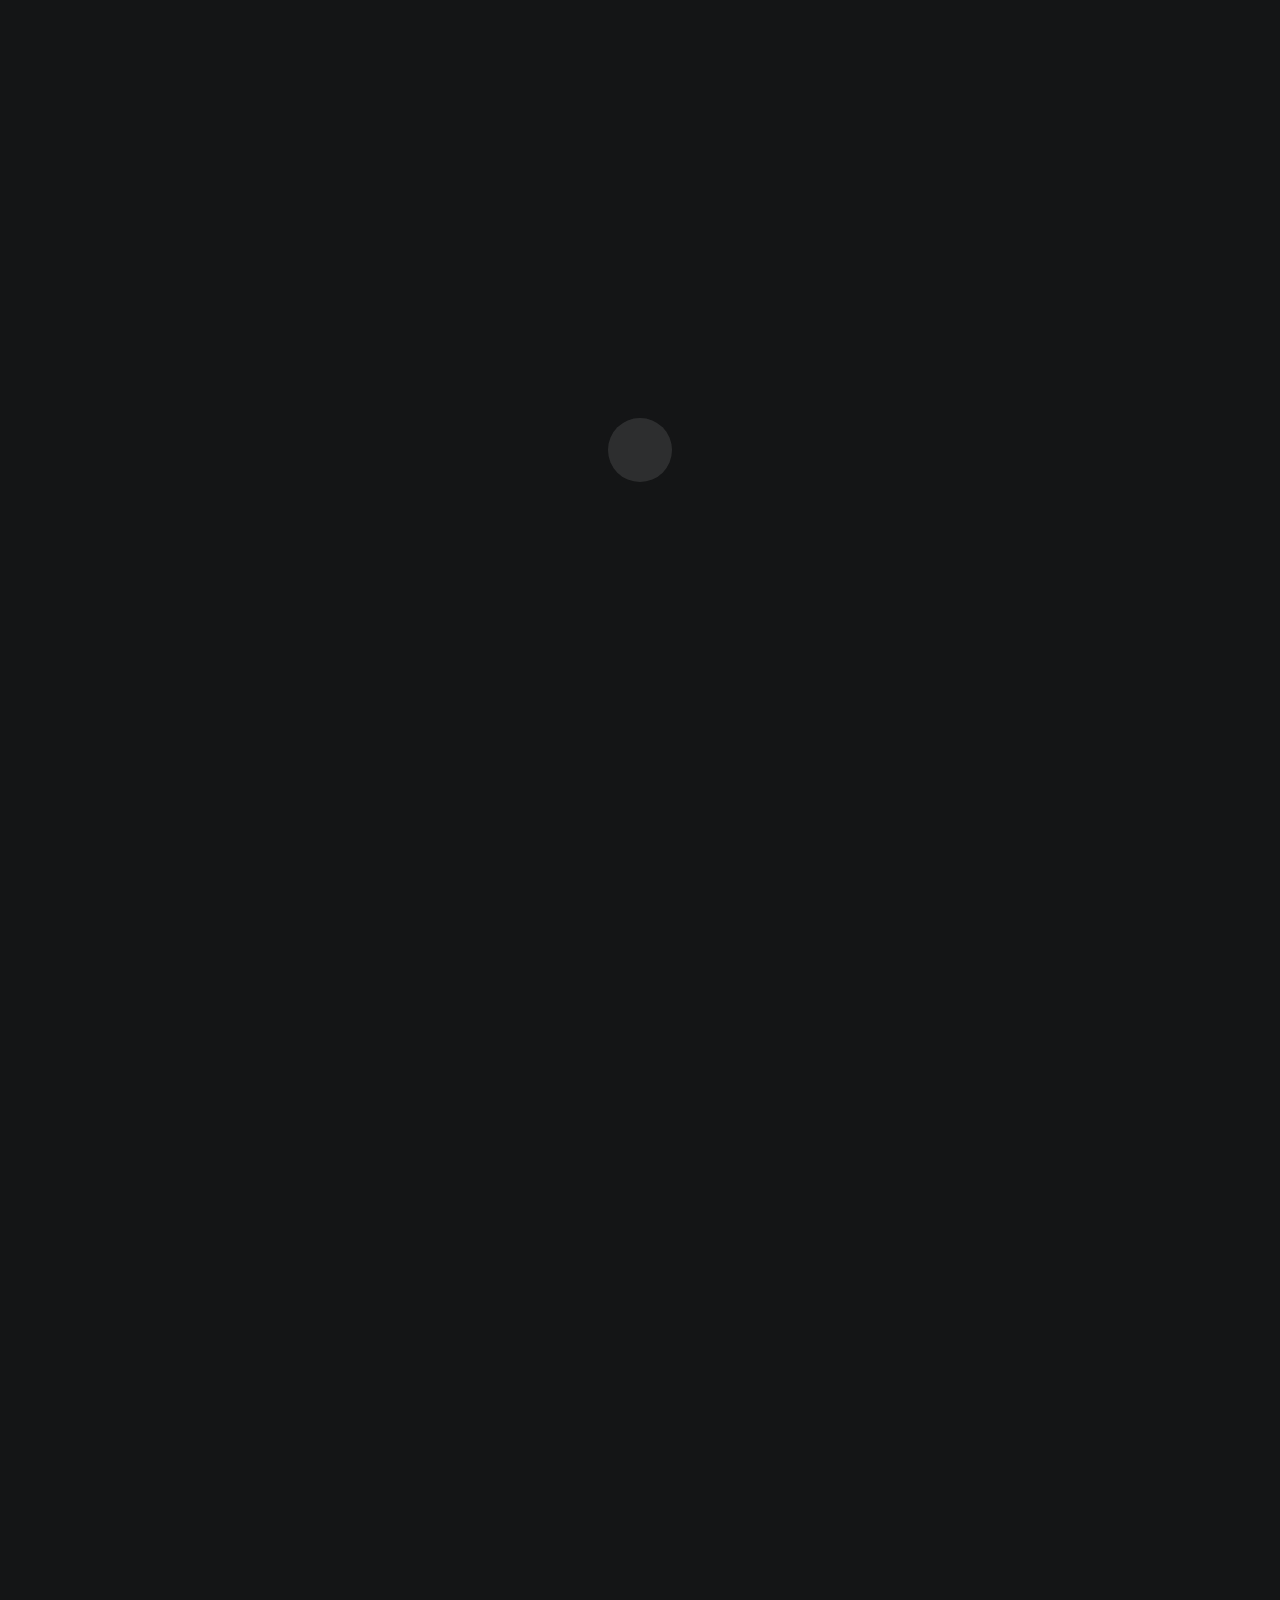
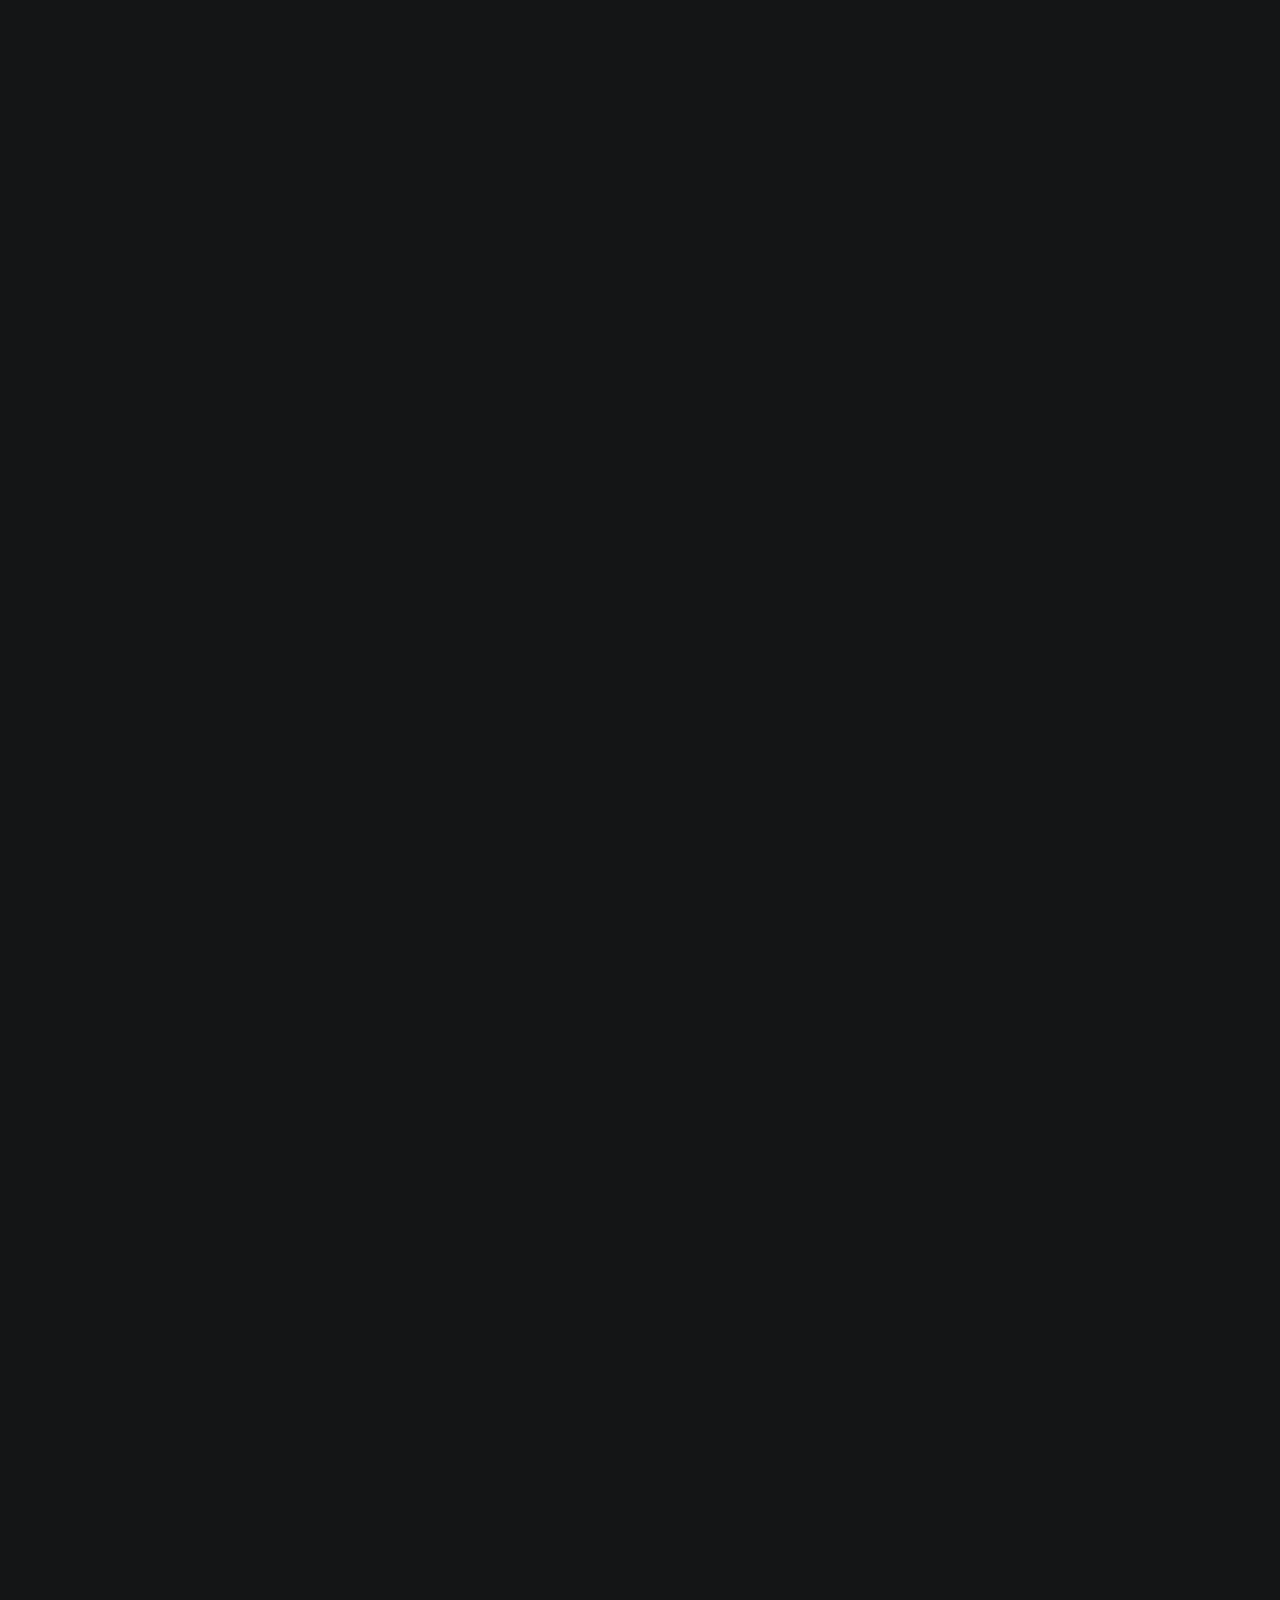
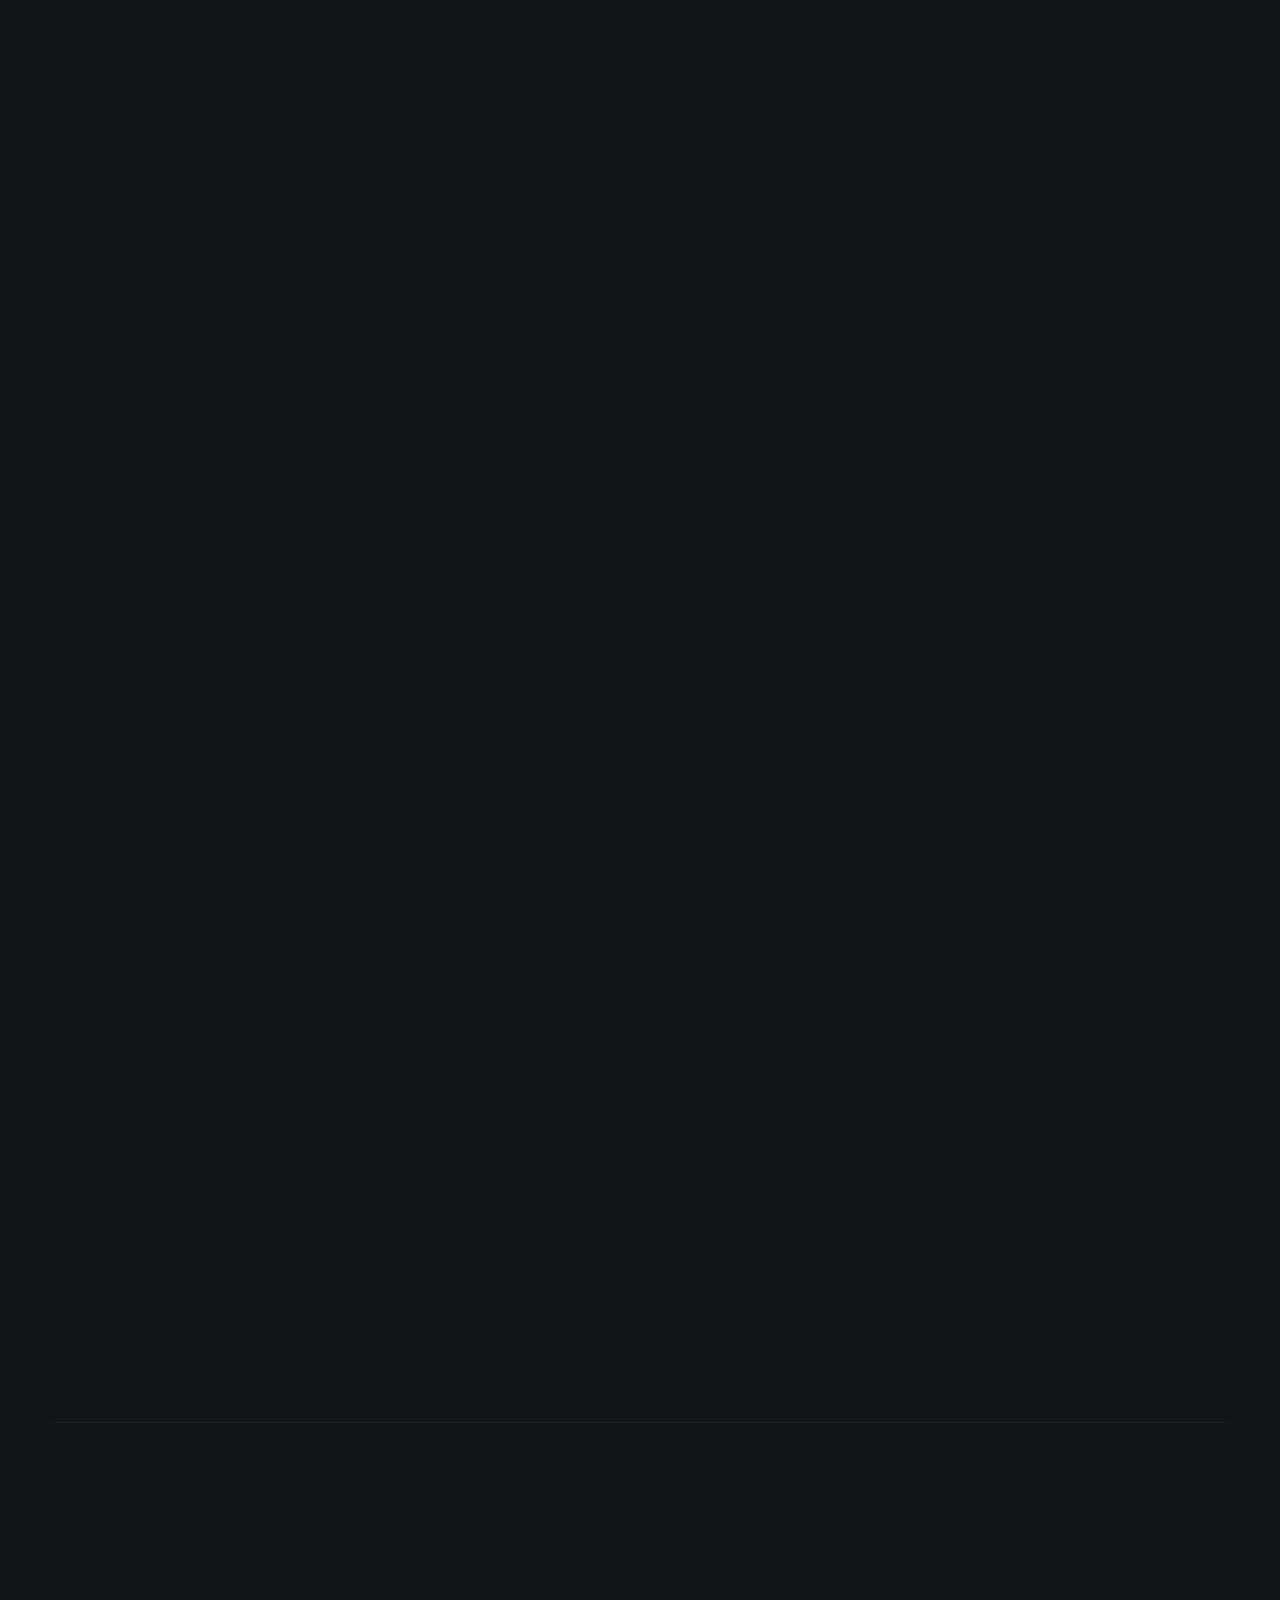
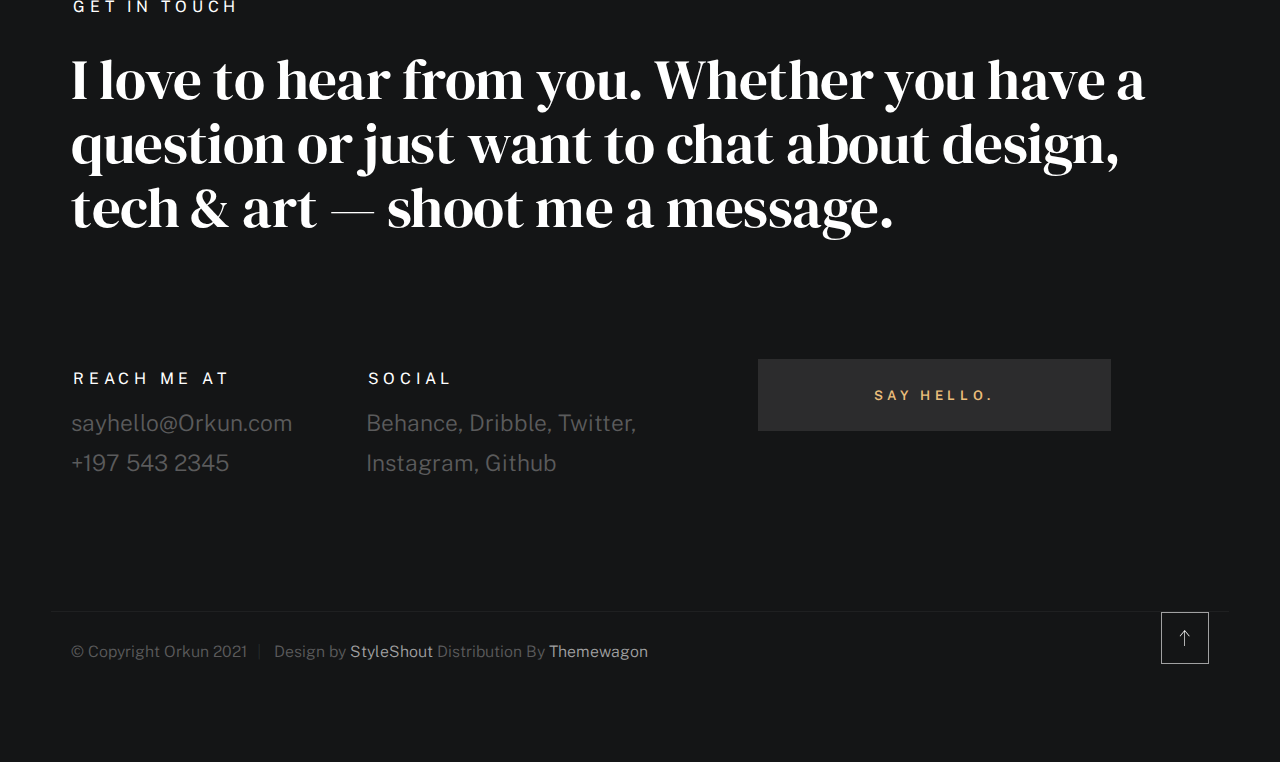
<file: index.html>
<!DOCTYPE html>
<html class="no-js ss-preload" lang="en">
<head>

    <!--- basic page needs
    ================================================== -->
    <meta charset="utf-8">
    <title>Orkun</title>
    <meta name="description" content="">
    <meta name="author" content="">

    <!-- mobile specific metas
    ================================================== -->
    <meta name="viewport" content="width=device-width, initial-scale=1">

    <!-- CSS
    ================================================== -->
    <link rel="stylesheet" href="css/vendor.css">
    <link rel="stylesheet" href="css/styles.css">

    <!-- favicons
    ================================================== -->
    <link rel="apple-touch-icon" sizes="180x180" href="apple-touch-icon.png">
    <link rel="icon" type="image/png" sizes="32x32" href="favicon-32x32.png">
    <link rel="icon" type="image/png" sizes="16x16" href="favicon-16x16.png">
    <link rel="manifest" href="site.webmanifest">

</head>

<body id="top">


    <!-- # preloader
    ================================================== -->
    <div id="preloader">
        <div id="loader">
        </div>
    </div>


    <!-- # page wrap
    ================================================== -->
    <div class="s-pagewrap">

        <div class="circles">
            <span></span>
            <span></span>
            <span></span>
            <span></span>
            <span></span>
        </div>


        <!-- ## site header 
        ================================================== -->
        <header class="s-header">

            <div class="header-mobile">
                <span class="mobile-home-link"><a href="index.html">Orkun.</a></span>
                <a class="mobile-menu-toggle" href="#0"><span>Menu</span></a>
            </div>

            <div class="row wide main-nav-wrap">
                <nav class="column lg-12 main-nav">
                    <ul>
                        <li><a href="index.html" class="home-link">Orkun.</a></li>
                        <li class="current"><a href="#intro" class="smoothscroll">Intro</a></li>
                        <li><a href="#about" class="smoothscroll">About</a></li>
                        <li><a href="#works" class="smoothscroll">Works</a></li>
                        <li><a href="#contact" class="smoothscroll">Say Hello</a></li>
                    </ul>
                </nav>
            </div>

        </header> <!-- end s-header -->


        <!-- ## main content
        ==================================================- -->
        <main class="s-content">


            <!-- ### intro
            ================================================== -->
            <section id="intro" class="s-intro target-section">

                <div class="row intro-content wide">

                    <div class="column">
                        <div class="text-pretitle with-line">
                            Hello World
                        </div>

                        <h1 class="text-huge-title">
                            I am Orkun, <br>
                            a Web application developer <br>
                            based in Switzerland.
                        </h1>
                    </div>

                    <ul class="intro-social">
                        <li><a href="#0">Twitter</a></li>
                        <li><a href="#0">Github</a></li>
                        <li><a href="#0">Instagram</a></li>
                    </ul>

                </div> <!-- end intro content -->

                <a href="#about" class="intro-scrolldown smoothscroll">
                    <svg width="24" height="24" viewBox="0 0 24 24" xmlns="http://www.w3.org/2000/svg" fill-rule="evenodd" clip-rule="evenodd"><path d="M11 21.883l-6.235-7.527-.765.644 7.521 9 7.479-9-.764-.645-6.236 7.529v-21.884h-1v21.883z"/></svg>
                </a>

            </section> <!-- end s-intro -->


            <!-- ### about
            ================================================== -->
            <section id="about" class="s-about target-section">


                <div class="row about-info wide" data-animate-block>

                    <div class="column lg-6 md-12 about-info__pic-block">
                        <img src="images/about-photo.jpg" 
                             srcset="images/about-photo.jpg 1x, images/about-photo@2x.jpg 2x" alt="" class="about-info__pic" data-animate-el>
                    </div>

                    <div class="column lg-6 md-12">
                        <div class="about-info__text" >

                            <h2 class="text-pretitle with-line" data-animate-el>
                                About
                            </h2>
                            <p class="attention-getter" data-animate-el>
                                Lorem ipsum dolor sit amet, consectetur adipiscing elit, sed do eiusmod 
                                tempor incididunt ut labore et dolore magna aliqua. Ut enim ad minim 
                                veniam, quis nostrud exercitation ullamco laboris nisi ut aliquip ex 
                                ea commodo consequat. Duis aute irure dolor in reprehenderit in voluptate 
                                velit esse cillum dolore eu fugiat nulla pariatur.
                            </p>
                            <a href="#0" class="btn btn--medium u-fullwidth" data-animate-el>Download CV</a>

                        </div>
                    </div>
                </div> <!-- about-info -->


                <div class="row about-expertise" data-animate-block>
                    <div class="column lg-12">

                        <h2 class="text-pretitle" data-animate-el>Expertise</h2>

                        <ul class="skills-list h1" data-animate-el>
                            <li>PHP</li>
                            <li>HTML</li>
                            <li>CSS</li>
                            <li>JS</li>
                            <li>ProcessWire</li>
                            <li>Webdev</li>
                        </ul>

                    </div>
                </div> <!-- end about-expertise -->


                <div class="row about-timelines" data-animate-block>

                    <div class="column lg-6 tab-12">

                        <h2 class="text-pretitle" data-animate-el>
                            Experience
                        </h2>

                        <div class="timeline" data-animate-el>

                            <div class="timeline__block">
                                <div class="timeline__bullet"></div>
                                <div class="timeline__header">
                                    <h4 class="timeline__title">Dropbox</h3>
                                    <h5 class="timeline__meta">Product Designer</h5>
                                    <p class="timeline__timeframe">August 2019 - Present</p>
                                </div>
                                <div class="timeline__desc">
                                    <p>Lorem ipsum Occaecat do esse ex et dolor culpa nisi ex in magna consectetur nisi cupidatat laboris esse eiusmod deserunt aute do quis velit esse sed Ut proident cupidatat nulla esse cillum laborum occaecat nostrud sit dolor incididunt amet est occaecat nisi.</p>
                                </div>
                            </div>
    
                            <div class="timeline__block">
                                <div class="timeline__bullet"></div>
                                <div class="timeline__header">
                                    <h4 class="timeline__title">Microsoft</h4>
                                    <h5 class="timeline__meta">Frontend Developer</h5>
                                    <p class="timeline__timeframe">August 2016 - July 2019</p>
                                </div>
                                <div class="timeline__desc">
                                    <p>Lorem ipsum Occaecat do esse ex et dolor culpa nisi ex in magna consectetur nisi cupidatat laboris esse eiusmod deserunt aute do quis velit esse sed Ut proident cupidatat nulla esse cillum laborum occaecat nostrud sit dolor incididunt amet est occaecat nisi.</p>
                                </div>
                            </div>
    
                        </div> <!-- end timeline -->

                    </div> <!-- end column -->

                    <div class="column lg-6 tab-12">

                        <h2 class="text-pretitle" data-animate-el>
                            Education
                        </h2>

                        <div class="timeline" data-animate-el>

                            <div class="timeline__block">
                                <div class="timeline__bullet"></div>
                                <div class="timeline__header">
                                    <h4 class="timeline__title">University of Life</h3>
                                    <h5 class="timeline__meta">Master in Graphic Design</h5>
                                    <p class="timeline__timeframe">April 2015</p>
                                </div>
                                <div class="timeline__desc">
                                    <p>Lorem ipsum Occaecat do esse ex et dolor culpa nisi ex in magna consectetur nisi cupidatat laboris esse eiusmod deserunt aute do quis velit esse sed Ut proident cupidatat nulla esse cillum laborum occaecat nostrud sit dolor incididunt amet est occaecat nisi.</p>
                                </div>
                            </div>
    
                            <div class="timeline__block">
                                <div class="timeline__bullet"></div>
                                <div class="timeline__header">
                                    <h4 class="timeline__title">School of Cool Designers</h4>
                                    <h5 class="timeline__meta">B.A. Degree in Graphic Design</h5>
                                    <p class="timeline__timeframe">August 2012</p>
                                </div>
                                <div class="timeline__desc">
                                    <p>Lorem ipsum Occaecat do esse ex et dolor culpa nisi ex in magna consectetur nisi cupidatat laboris esse eiusmod deserunt aute do quis velit esse sed Ut proident cupidatat nulla esse cillum laborum occaecat nostrud sit dolor incididunt amet est occaecat nisi.</p>
                                </div>
                            </div>
    
                        </div> <!-- end timeline -->
                        
                    </div> <!-- end column -->


                </div> <!-- end about-timelines -->

            </section> <!-- end s-about -->


            <!-- ### works
            ================================================== -->
            <section id="works" class="s-works target-section">


                <div class="row works-portfolio">

                    <div class="column lg-12" data-animate-block>

                        <h2 class="text-pretitle" data-animate-el>
                            Recent Works
                        </h2>
                        <p class="h1" data-animate-el>
                            Here are some of my favorite projects I have done lately. Feel free to check them out.
                        </p>
    
                        <ul class="folio-list row block-lg-one-half block-stack-on-1000">

                            <li class="folio-list__item column" data-animate-el>
                                <a class="folio-list__item-link" href="#modal-01">
                                    <div class="folio-list__item-pic">
                                        <img src="images/portfolio/fuji.jpg"
                                             srcset="images/portfolio/fuji.jpg 1x, images/portfolio/fuji@2x.jpg 2x"  alt="">
                                    </div>
                                    
                                    <div class="folio-list__item-text">
                                        <div class="folio-list__item-cat">
                                            Website
                                        </div>
                                        <div class="folio-list__item-title">
                                            Retro Camera.
                                        </div>
                                    </div>
                                </a>
                                <a class="folio-list__proj-link" href="#" title="project link">
                                    <svg width="15" height="15" viewBox="0 0 15 15" fill="none" xmlns="http://www.w3.org/2000/svg"><path d="M8.14645 3.14645C8.34171 2.95118 8.65829 2.95118 8.85355 3.14645L12.8536 7.14645C13.0488 7.34171 13.0488 7.65829 12.8536 7.85355L8.85355 11.8536C8.65829 12.0488 8.34171 12.0488 8.14645 11.8536C7.95118 11.6583 7.95118 11.3417 8.14645 11.1464L11.2929 8H2.5C2.22386 8 2 7.77614 2 7.5C2 7.22386 2.22386 7 2.5 7H11.2929L8.14645 3.85355C7.95118 3.65829 7.95118 3.34171 8.14645 3.14645Z" fill="currentColor" fill-rule="evenodd" clip-rule="evenodd"></path></svg>
                                </a>
                            </li> <!--end folio-list__item -->

                            <li class="folio-list__item column" data-animate-el>
                                <a class="folio-list__item-link" href="#modal-02">
                                    <div class="folio-list__item-pic">
                                        <img src="images/portfolio/lamp.jpg" 
                                             srcset="images/portfolio/lamp.jpg 1x, images/portfolio/lamp@2x.jpg 2x" alt="">
                                    </div>
                                    
                                    <div class="folio-list__item-text">
                                        <div class="folio-list__item-cat">
                                            Product Design
                                        </div>
                                        <div class="folio-list__item-title">
                                            The White Lamp.
                                        </div>
                                    </div>
                                </a>
                                <a class="folio-list__proj-link" href="#" title="project link">
                                    <svg width="15" height="15" viewBox="0 0 15 15" fill="none" xmlns="http://www.w3.org/2000/svg"><path d="M8.14645 3.14645C8.34171 2.95118 8.65829 2.95118 8.85355 3.14645L12.8536 7.14645C13.0488 7.34171 13.0488 7.65829 12.8536 7.85355L8.85355 11.8536C8.65829 12.0488 8.34171 12.0488 8.14645 11.8536C7.95118 11.6583 7.95118 11.3417 8.14645 11.1464L11.2929 8H2.5C2.22386 8 2 7.77614 2 7.5C2 7.22386 2.22386 7 2.5 7H11.2929L8.14645 3.85355C7.95118 3.65829 7.95118 3.34171 8.14645 3.14645Z" fill="currentColor" fill-rule="evenodd" clip-rule="evenodd"></path></svg>
                                </a>
                            </li> <!--end folio-list__item -->

                            <li class="folio-list__item column" data-animate-el>
                                <a class="folio-list__item-link" href="#modal-03">
                                    <div class="folio-list__item-pic">
                                        <img src="images/portfolio/rucksack.jpg" 
                                             srcset="images/portfolio/rucksack.jpg 1x, images/portfolio/rucksack@2x.jpg 2x" alt="">
                                    </div>
                                    
                                    <div class="folio-list__item-text">
                                        <div class="folio-list__item-cat">
                                            Branding
                                        </div>
                                        <div class="folio-list__item-title">
                                            Rucksuck.
                                        </div>
                                    </div>
                                </a>
                                <a class="folio-list__proj-link" href="#" title="project link">
                                    <svg width="15" height="15" viewBox="0 0 15 15" fill="none" xmlns="http://www.w3.org/2000/svg"><path d="M8.14645 3.14645C8.34171 2.95118 8.65829 2.95118 8.85355 3.14645L12.8536 7.14645C13.0488 7.34171 13.0488 7.65829 12.8536 7.85355L8.85355 11.8536C8.65829 12.0488 8.34171 12.0488 8.14645 11.8536C7.95118 11.6583 7.95118 11.3417 8.14645 11.1464L11.2929 8H2.5C2.22386 8 2 7.77614 2 7.5C2 7.22386 2.22386 7 2.5 7H11.2929L8.14645 3.85355C7.95118 3.65829 7.95118 3.34171 8.14645 3.14645Z" fill="currentColor" fill-rule="evenodd" clip-rule="evenodd"></path></svg>
                                </a>
                            </li> <!--end folio-list__item -->

                            <li class="folio-list__item column" data-animate-el>
                                <a class="folio-list__item-link" href="#modal-04">
                                    <div class="folio-list__item-pic">
                                        <img src="images/portfolio/skaterboy.jpg"
                                             srcset="images/portfolio/skaterboy.jpg 1x, images/portfolio/skaterboy@2x.jpg 2x" alt="">
                                    </div>
                                    
                                    <div class="folio-list__item-text">
                                        <div class="folio-list__item-cat">
                                            Website
                                        </div>
                                        <div class="folio-list__item-title">
                                            Since Day One.
                                        </div>
                                    </div>
                                </a>
                                <a class="folio-list__proj-link" href="#" title="project link">
                                    <svg width="15" height="15" viewBox="0 0 15 15" fill="none" xmlns="http://www.w3.org/2000/svg"><path d="M8.14645 3.14645C8.34171 2.95118 8.65829 2.95118 8.85355 3.14645L12.8536 7.14645C13.0488 7.34171 13.0488 7.65829 12.8536 7.85355L8.85355 11.8536C8.65829 12.0488 8.34171 12.0488 8.14645 11.8536C7.95118 11.6583 7.95118 11.3417 8.14645 11.1464L11.2929 8H2.5C2.22386 8 2 7.77614 2 7.5C2 7.22386 2.22386 7 2.5 7H11.2929L8.14645 3.85355C7.95118 3.65829 7.95118 3.34171 8.14645 3.14645Z" fill="currentColor" fill-rule="evenodd" clip-rule="evenodd"></path></svg>
                                </a>
                            </li> <!--end folio-list__item -->

                            <li class="folio-list__item column" data-animate-el>
                                <a class="folio-list__item-link" href="#modal-05">
                                    <div class="folio-list__item-pic">
                                        <img src="images/portfolio/sanddunes.jpg" 
                                             srcset="images/portfolio/sanddunes.jpg 1x, images/portfolio/sanddunes@2x.jpg 2x" alt="">
                                    </div>
                                    
                                    <div class="folio-list__item-text">
                                        <div class="folio-list__item-cat">
                                            Illustration
                                        </div>
                                        <div class="folio-list__item-title">
                                            Sand Dunes.
                                        </div>
                                    </div>
                                </a>
                                <a class="folio-list__proj-link" href="#" title="project link">
                                    <svg width="15" height="15" viewBox="0 0 15 15" fill="none" xmlns="http://www.w3.org/2000/svg"><path d="M8.14645 3.14645C8.34171 2.95118 8.65829 2.95118 8.85355 3.14645L12.8536 7.14645C13.0488 7.34171 13.0488 7.65829 12.8536 7.85355L8.85355 11.8536C8.65829 12.0488 8.34171 12.0488 8.14645 11.8536C7.95118 11.6583 7.95118 11.3417 8.14645 11.1464L11.2929 8H2.5C2.22386 8 2 7.77614 2 7.5C2 7.22386 2.22386 7 2.5 7H11.2929L8.14645 3.85355C7.95118 3.65829 7.95118 3.34171 8.14645 3.14645Z" fill="currentColor" fill-rule="evenodd" clip-rule="evenodd"></path></svg>
                                </a>
                            </li> <!--end folio-list__item -->

                            <li class="folio-list__item column" data-animate-el>
                                <a class="folio-list__item-link" href="#modal-06">
                                    <div class="folio-list__item-pic">
                                        <img src="images/portfolio/minimalismo.jpg" 
                                             srcset="images/portfolio/minimalismo.jpg 1x, images/portfolio/minimalismo@2x.jpg 2x" alt="">
                                    </div>
                                    
                                    <div class="folio-list__item-text">
                                        <div class="folio-list__item-cat">
                                            Branding
                                        </div>
                                        <div class="folio-list__item-title">
                                            Minimalismo.
                                        </div>
                                    </div>
                                </a>
                                <a class="folio-list__proj-link" href="#" title="project link">
                                    <svg width="15" height="15" viewBox="0 0 15 15" fill="none" xmlns="http://www.w3.org/2000/svg"><path d="M8.14645 3.14645C8.34171 2.95118 8.65829 2.95118 8.85355 3.14645L12.8536 7.14645C13.0488 7.34171 13.0488 7.65829 12.8536 7.85355L8.85355 11.8536C8.65829 12.0488 8.34171 12.0488 8.14645 11.8536C7.95118 11.6583 7.95118 11.3417 8.14645 11.1464L11.2929 8H2.5C2.22386 8 2 7.77614 2 7.5C2 7.22386 2.22386 7 2.5 7H11.2929L8.14645 3.85355C7.95118 3.65829 7.95118 3.34171 8.14645 3.14645Z" fill="currentColor" fill-rule="evenodd" clip-rule="evenodd"></path></svg>
                                </a>
                            </li> <!--end folio-list__item -->

                        </ul> <!-- end folio-list -->

                    </div> <!-- end column -->


                    <!-- Modal Templates Popup
                    -------------------------------------------- -->
                    <div id="modal-01" hidden>
                        <div class="modal-popup">
                            <img src="images/portfolio/gallery/g-fuji.jpg" alt="">
                
                            <div class="modal-popup__desc">
                                <h5>Retro Camera</h5>
                                <p>Odio soluta enim quos sit asperiores rerum rerum repudiandae cum. Vel voluptatem alias qui assumenda iure et expedita voluptatem. Ratione officiis quae.</p>
                                <ul class="modal-popup__cat">
                                    <li>Branding</li>
                                    <li>Product Design</li>
                                </ul>
                            </div>
                
                            <a href="https://www.behance.net/" class="modal-popup__details">Project link</a>
                        </div>
                    </div> <!-- end modal -->

                    <div id="modal-02" hidden>
                        <div class="modal-popup">
                            <img src="images/portfolio/gallery/g-lamp.jpg" alt="">
                
                            <div class="modal-popup__desc">
                                <h5>The White Lamp</h5>
                                <p>Proin gravida nibh vel velit auctor aliquet. Aenean sollicitudin, lorem quis bibendum auctor, nisi elit consequat ipsum, nec sagittis sem nibh id elit.</p>
                                <ul class="modal-popup__cat">
                                    <li>Branding</li>
                                </ul>
                            </div>
                
                            <a href="https://www.behance.net/" class="modal-popup__details">Project link</a>
                        </div>
                    </div> <!-- end modal -->

                    <div id="modal-03" hidden>
                        <div class="modal-popup">
                            <img src="images/portfolio/gallery/g-rucksack.jpg" alt="">
                
                            <div class="modal-popup__desc">
                                <h5>Rucksuck</h5>
                                <p>Exercitationem reprehenderit quod explicabo consequatur aliquid ut magni ut. Deleniti quo corrupti illum velit eveniet ratione necessitatibus ipsam mollitia.</p>
                                <ul class="modal-popup__cat">
                                    <li>Product Design</li>
                                </ul>
                            </div>
                
                            <a href="https://www.behance.net/" class="modal-popup__details">Project link</a>
                        </div>
                    </div> <!-- end modal -->

                    <div id="modal-04" hidden>
                        <div class="modal-popup">
                            <img src="images/portfolio/gallery/g-skaterboy.jpg" alt="">
                
                            <div class="modal-popup__desc">
                                <h5>Since Day One</h5>
                                <p>Dolores velit qui quos nobis. Aliquam delectus voluptas quos possimus non voluptatem voluptas voluptas. Est doloribus eligendi porro doloribus voluptatum.</p>
                                <ul class="modal-popup__cat">
                                    <li>Website</li>
                                </ul>
                            </div>
                
                            <a href="https://www.behance.net/" class="modal-popup__details">Project link</a>
                        </div>
                    </div> <!-- end modal -->

                    <div id="modal-05" hidden>
                        <div class="modal-popup">

                            <img src="images/portfolio/gallery/g-sanddunes.jpg" alt="">
                
                            <div class="modal-popup__desc">
                                <h5>Sand Dunes</h5>
                                <p>Proin gravida nibh vel velit auctor aliquet. Aenean sollicitudin, lorem quis bibendum auctor, nisi elit consequat ipsum, nec sagittis sem nibh id elit.</p>
                                <ul class="modal-popup__cat">
                                    <li>Illustration</li>
                                </ul>
                            </div>
                
                            <a href="https://www.behance.net/" class="modal-popup__details">Project link</a>
                        </div>
                    </div> <!-- end modal -->

                    <div id="modal-06" hidden>
                        <div class="modal-popup">
                            <img src="images/portfolio/gallery/g-minimalismo.jpg" alt="">
                
                            <div class="modal-popup__desc">
                                <h5>Minimalismo</h5>
                                <p>Quisquam vel libero consequuntur autem voluptas. Qui aut vero. Omnis fugit mollitia cupiditate voluptas. Aenean sollicitudin, lorem quis bibendum auctor.</p>
                                <ul class="modal-popup__cat">
                                    <li>Branding</li>
                                    <li>Product Design</li>
                                </ul>
                            </div>
                
                            <a href="https://www.behance.net/" class="modal-popup__details">Project link</a>
                        </div>
                    </div> <!-- end modal -->

                </div> <!-- end works-portfolio -->


                <div class="row testimonials">
                    <div class="column lg-12" data-animate-block>
        
                        <div class="swiper-container testimonial-slider" data-animate-el>
        
                            <div class="swiper-wrapper">

                                <div class="testimonial-slider__slide swiper-slide">
                                    <div class="testimonial-slider__author">
                                        <img src="images/avatars/user-02.jpg" alt="Author image" class="testimonial-slider__avatar">
                                        <cite class="testimonial-slider__cite">
                                            <strong>Tim Cook</strong>
                                            <span>CEO, Apple</span>
                                        </cite>
                                    </div>
                                    <p>
                                    Molestiae incidunt consequatur quis ipsa autem nam sit enim magni. Voluptas tempore rem. 
                                    Explicabo a quaerat sint autem dolore ducimus ut consequatur neque.  Nisi dolores quaerat fuga rem nihil nostrum.
                                    Laudantium quia consequatur molestias delectus culpa.
                                    </p>
                                </div> <!-- end testimonial-slider__slide -->
                
                                <div class="testimonial-slider__slide swiper-slide">
                                    <div class="testimonial-slider__author">
                                        <img src="images/avatars/user-03.jpg" alt="Author image" class="testimonial-slider__avatar">
                                        <cite class="testimonial-slider__cite">
                                            <strong>Sundar Pichai</strong>
                                            <span>CEO, Google</span>
                                        </cite>
                                    </div>
                                    <p>
                                    Excepturi nam cupiditate culpa doloremque deleniti repellat. Veniam quos repellat voluptas animi adipisci.
                                    Nisi eaque consequatur. Voluptatem dignissimos ut ducimus accusantium perspiciatis.
                                    Quasi voluptas eius distinctio. Atque eos maxime.
                                    </p>
                                </div> <!-- end testimonial-slider__slide -->
                
                                <div class="testimonial-slider__slide swiper-slide">
                                    <div class="testimonial-slider__author">
                                        <img src="images/avatars/user-01.jpg" alt="Author image" class="testimonial-slider__avatar">
                                        <cite class="testimonial-slider__cite">
                                            <strong>Satya Nadella</strong>
                                            <span>CEO, Microsoft</span>
                                        </cite>
                                    </div>
                                    <p>
                                    Repellat dignissimos libero. Qui sed at corrupti expedita voluptas odit. Nihil ea quia nesciunt. Ducimus aut sed ipsam.  
                                    Autem eaque officia cum exercitationem sunt voluptatum accusamus. Quasi voluptas eius distinctio.
                                    Voluptatem dignissimos ut.
                                    </p>
                                </div> <!-- end testimonial-slider__slide -->
        
                                <div class="testimonial-slider__slide swiper-slide">
                                    <div class="testimonial-slider__author">
                                        <img src="images/avatars/user-06.jpg" alt="Author image" class="testimonial-slider__avatar">
                                        <cite class="testimonial-slider__cite">
                                            <strong>Jeff Bezos</strong>
                                            <span>CEO, Amazon</span>
                                        </cite>
                                    </div>
                                    <p>
                                    Nunc interdum lacus sit amet orci. Vestibulum dapibus nunc ac augue. Fusce vel dui. In ac felis 
                                    quis tortor malesuada pretium. Curabitur vestibulum aliquam leo. Qui sed at corrupti expedita voluptas odit. 
                                    Nihil ea quia nesciunt. Ducimus aut sed ipsam.
                                    </p>
                                </div> <!-- end testimonial-slider__slide -->
            
                            </div> <!-- end swiper-wrapper -->
        
                            <div class="swiper-pagination"></div>
        
                        </div> <!-- end swiper-container -->
        
                    </div> <!-- end column -->
                </div> <!-- end row testimonials -->

            </section> <!-- end s-works -->


            <!-- ### contact
            ================================================== -->
            <section id="contact" class="s-contact target-section">

                <div class="row contact-top">
                    <div class="column lg-12">
                        <h2 class="text-pretitle">
                            Get In Touch
                        </h2>

                        <p class="h1">
                            I love to hear from you.
                            Whether you have a question or just 
                            want to chat about design, tech & art — shoot me a message.
                        </p>
                    </div>
                </div> <!-- end contact-top -->

                <div class="row contact-bottom">
                    <div class="column lg-3 md-5 tab-6 stack-on-550 contact-block">
                        <h3 class="text-pretitle">Reach me at</h3>
                        <p class="contact-links">
                            <a href="mailto:sayhello@Orkun.com" class="mailtoui">sayhello@Orkun.com</a> <br>
                            <a href="tel:+1975432345">+197 543 2345</a>
                        </p>
                    </div>
                    <div class="column lg-4 md-5 tab-6 stack-on-550 contact-block">
                        <h3 class="text-pretitle">Social</h3>
                        <ul class="contact-social">
                            <li><a href="#0">Behance</a></li>
                            <li><a href="#0">Dribble</a></li>
                            <li><a href="#0">Twitter</a></li>
                            <li><a href="#0">Instagram</a></li>
                            <li><a href="#0">Github</a></li>
                        </ul>
                    </div>
                    <div class="column lg-4 md-12 contact-block">
                        <a href="mailto:sayhello@Orkun.com" class="mailtoui btn btn--medium u-fullwidth contact-btn">Say Hello.</a>
                    </div>
                </div> <!-- end contact-bottom -->

            </section> <!-- end contact -->

        </main> <!-- end s-content -->


        <!-- ## footer
        ================================================== -->
        <footer class="s-footer">

            <div class="row">
                <div class="column ss-copyright">
                    <span>© Copyright Orkun 2021</span> 
                    <span>Design by <a href="https://www.styleshout.com/">StyleShout</a> Distribution By <a href="https://themewagon.com">Themewagon</a></span>
                </div>

                <div class="ss-go-top">
                    <a class="smoothscroll" title="Back to Top" href="#top">
                        <svg xmlns="http://www.w3.org/2000/svg" viewBox="0 0 24 24" fill-rule="evenodd" clip-rule="evenodd"><path d="M11 2.206l-6.235 7.528-.765-.645 7.521-9 7.479 9-.764.646-6.236-7.53v21.884h-1v-21.883z"/></svg>
                    </a>
                </div>
            </div>

        </footer> <!-- end s-footer -->

    </div> <!-- end -s-pagewrap -->


    <!-- Java Script
    ================================================== -->
    <script src="js/plugins.js"></script>
    <script src="js/main.js"></script>

</body>
</html>
</file>
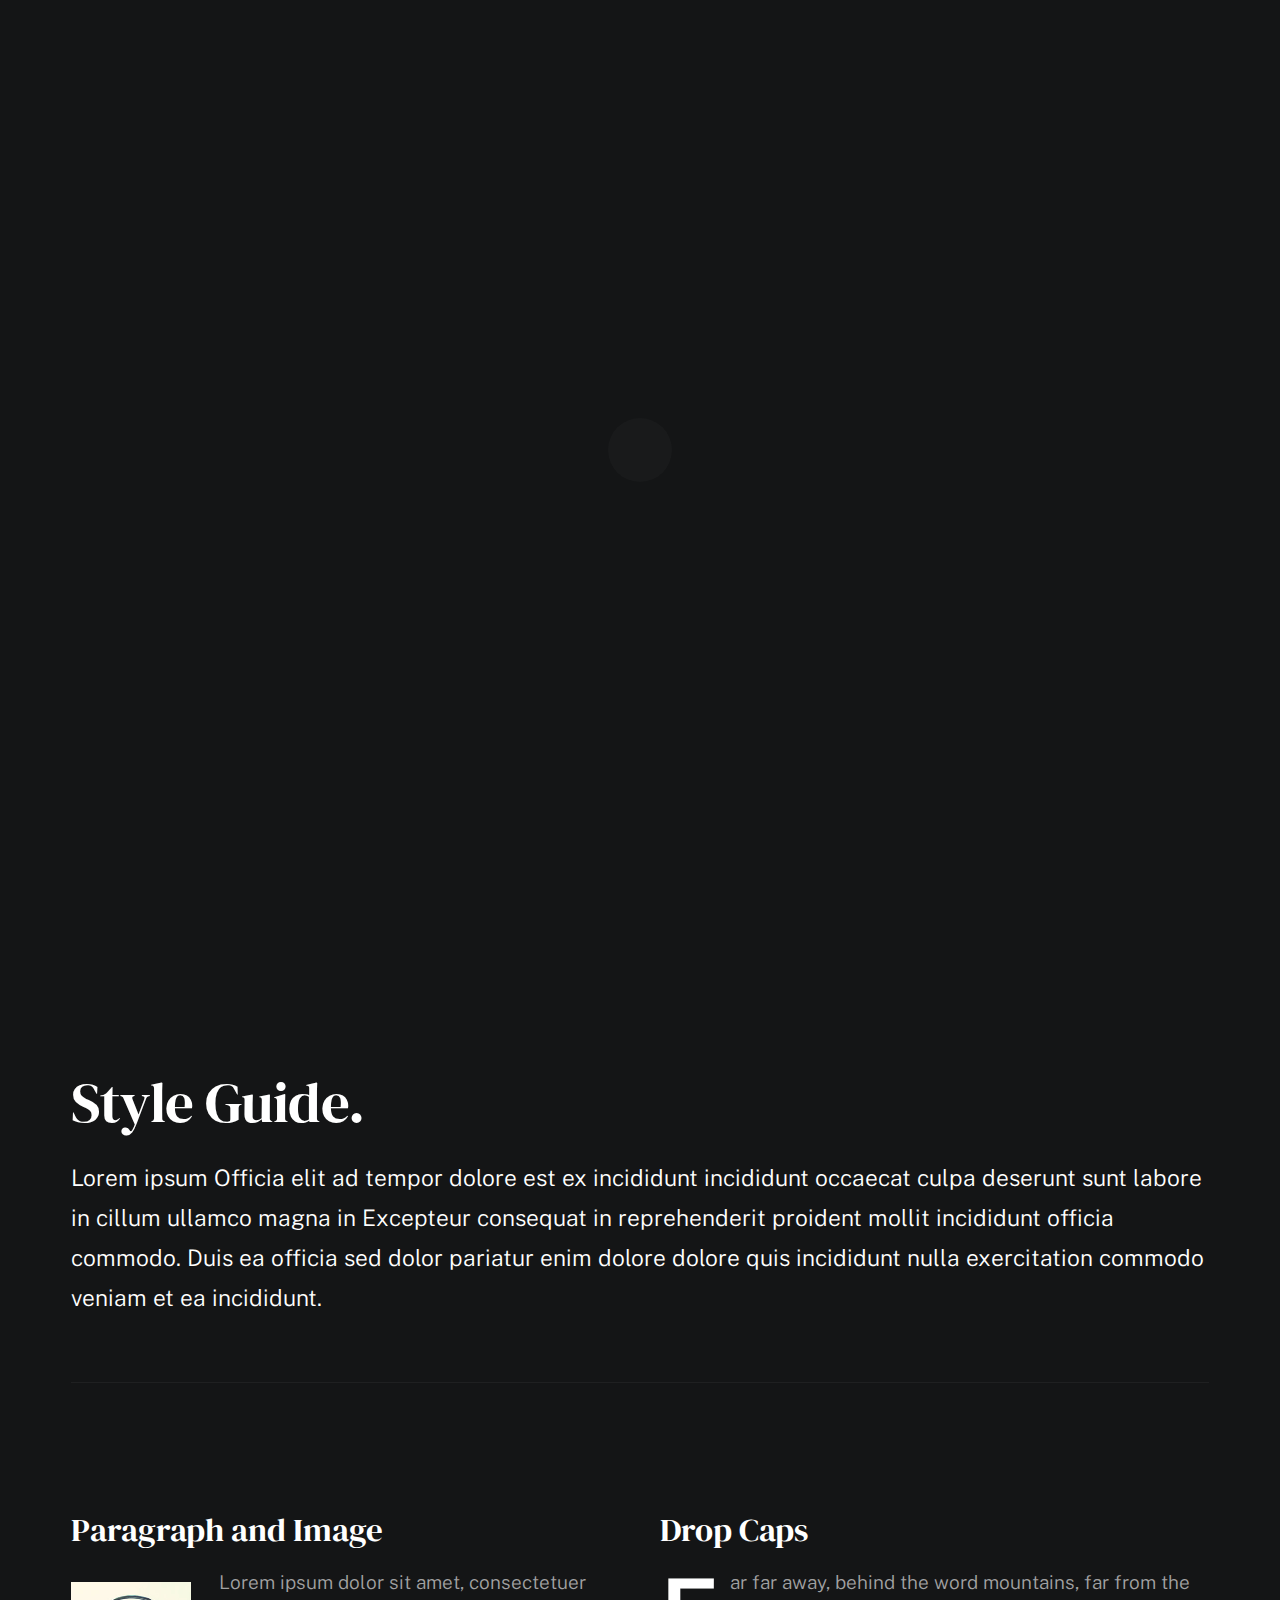
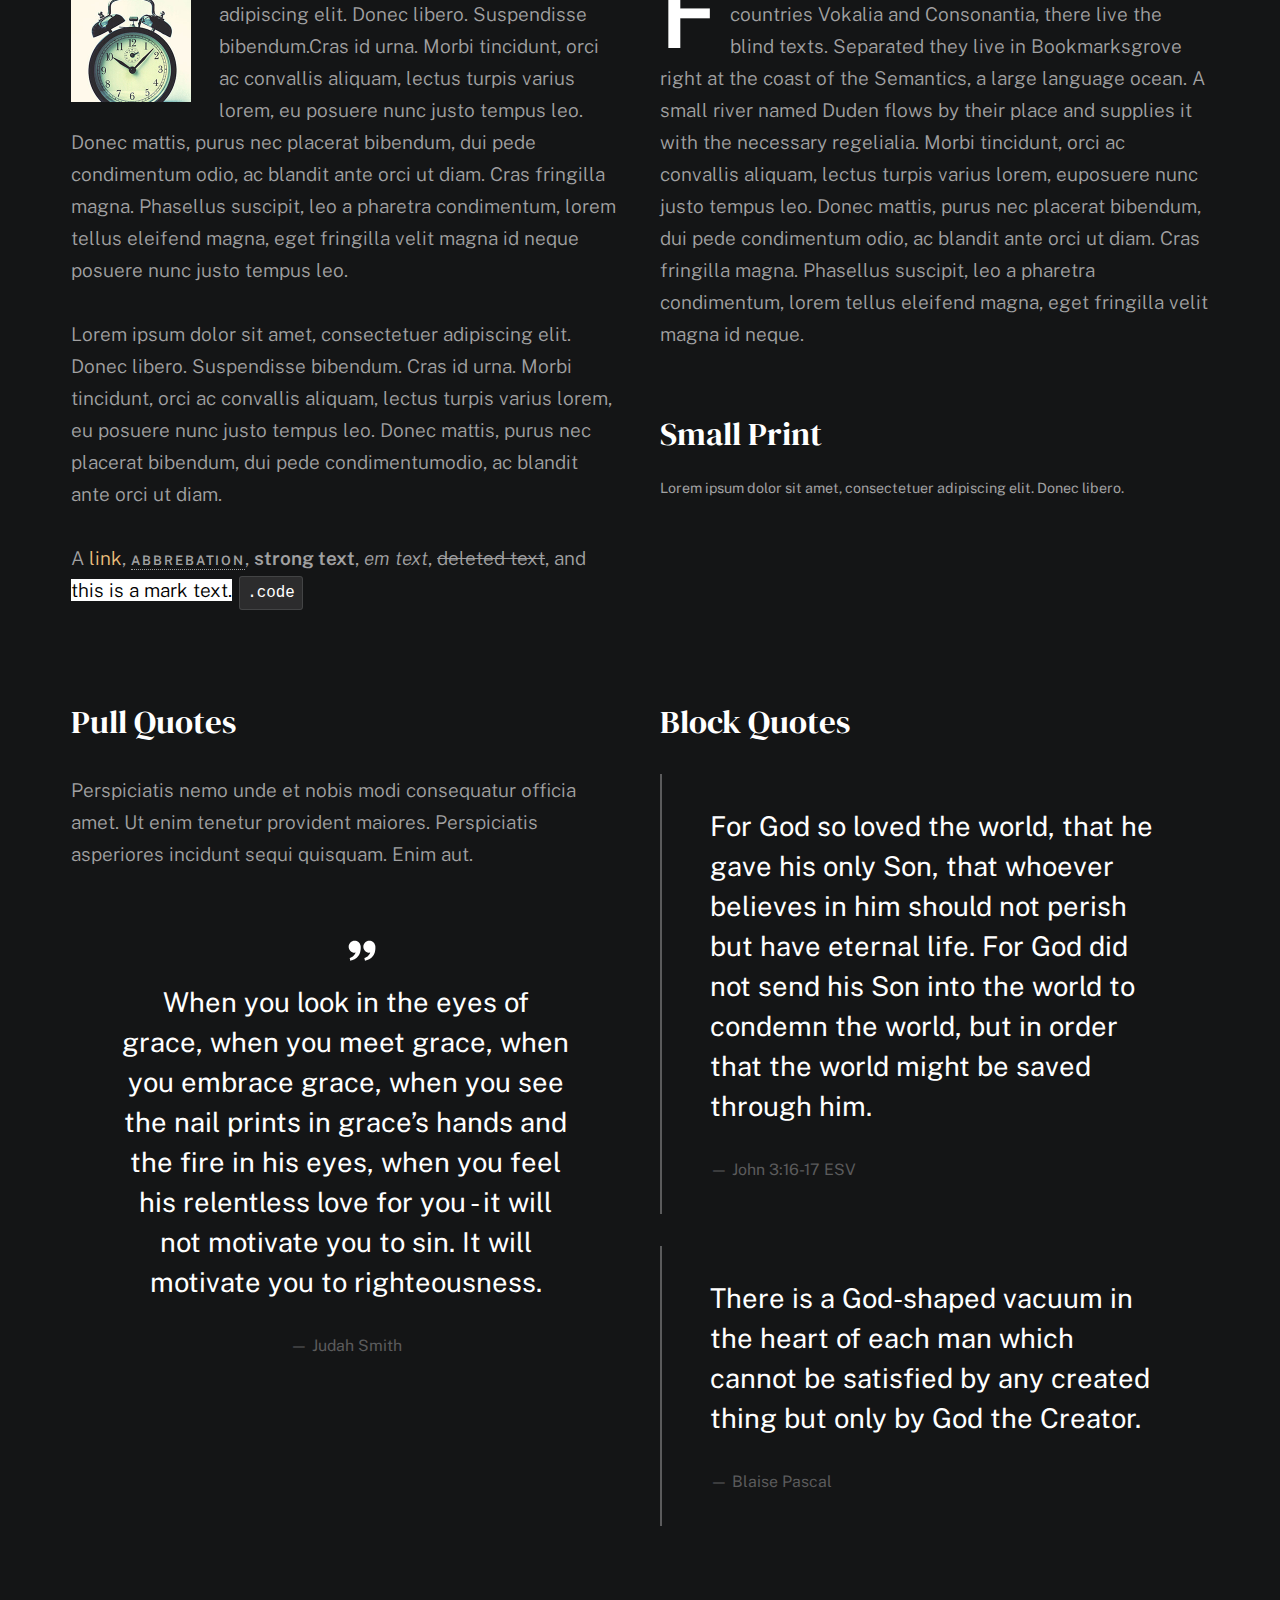
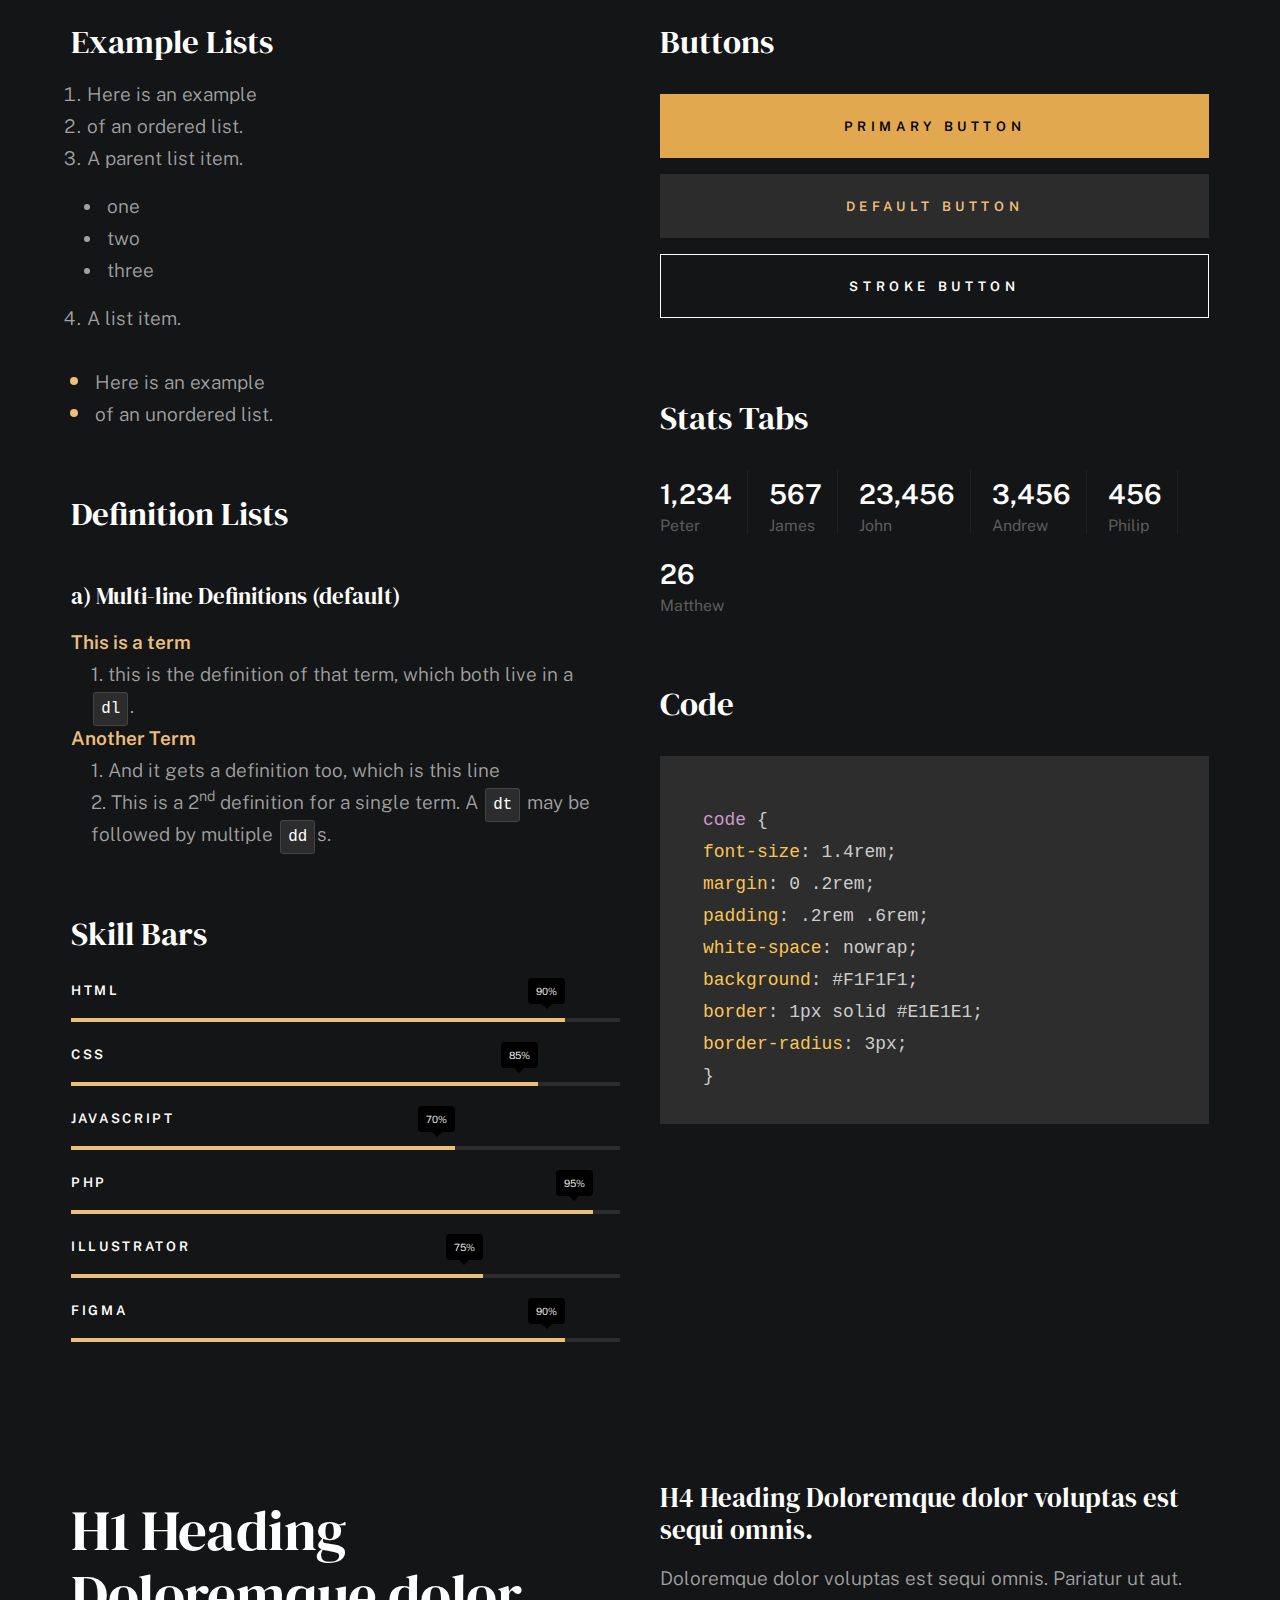
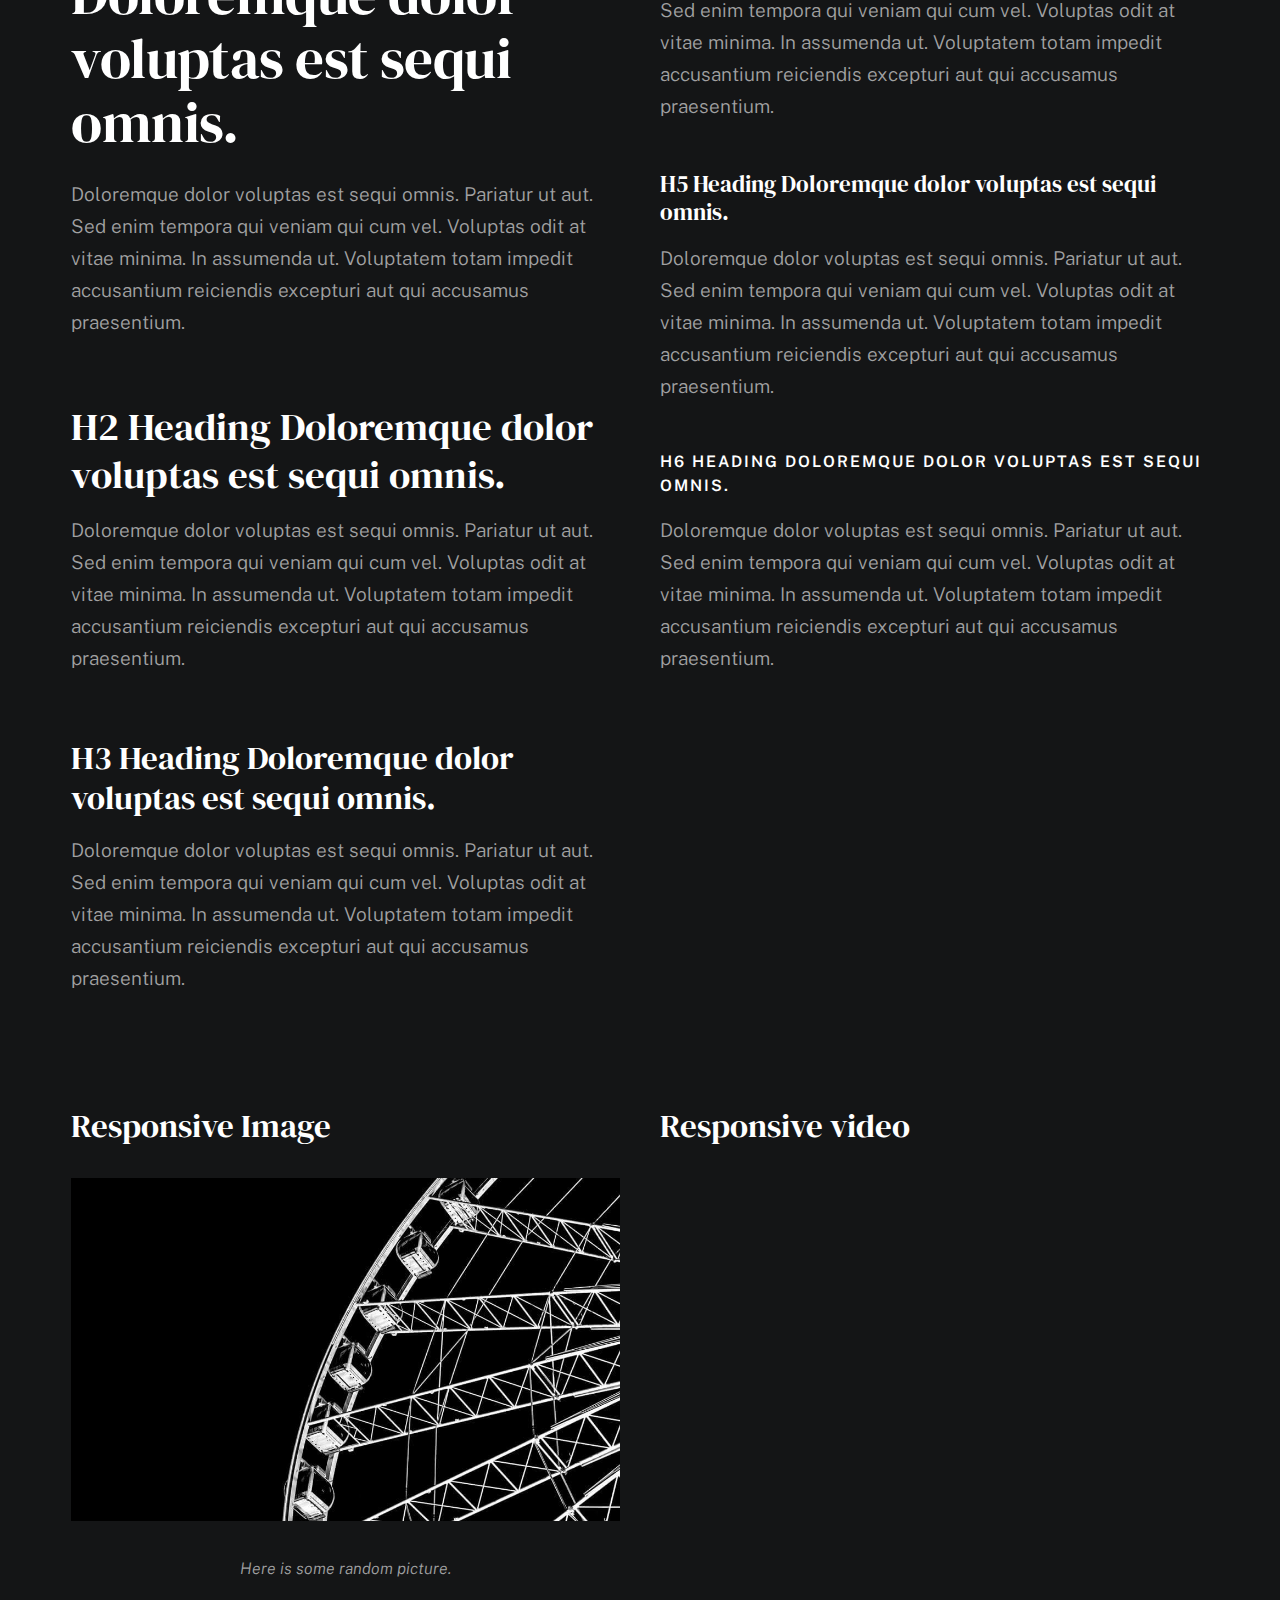
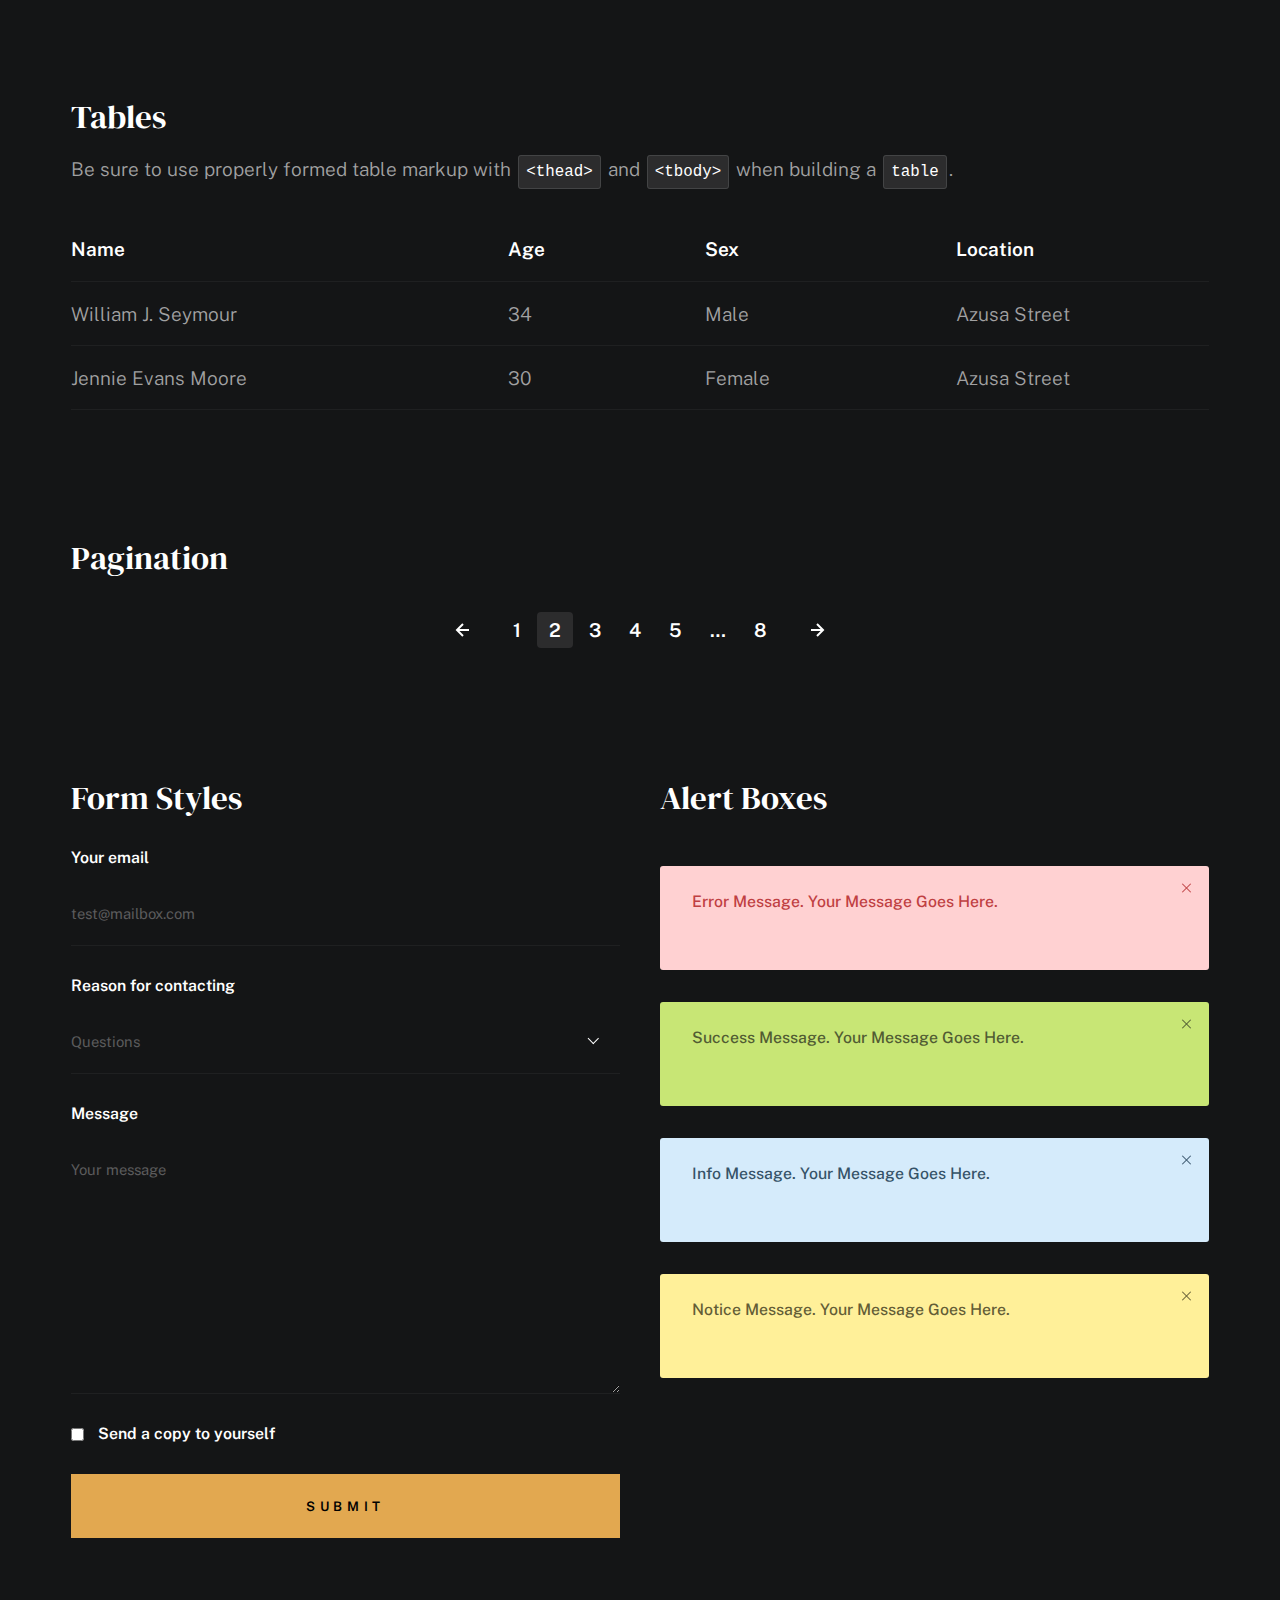
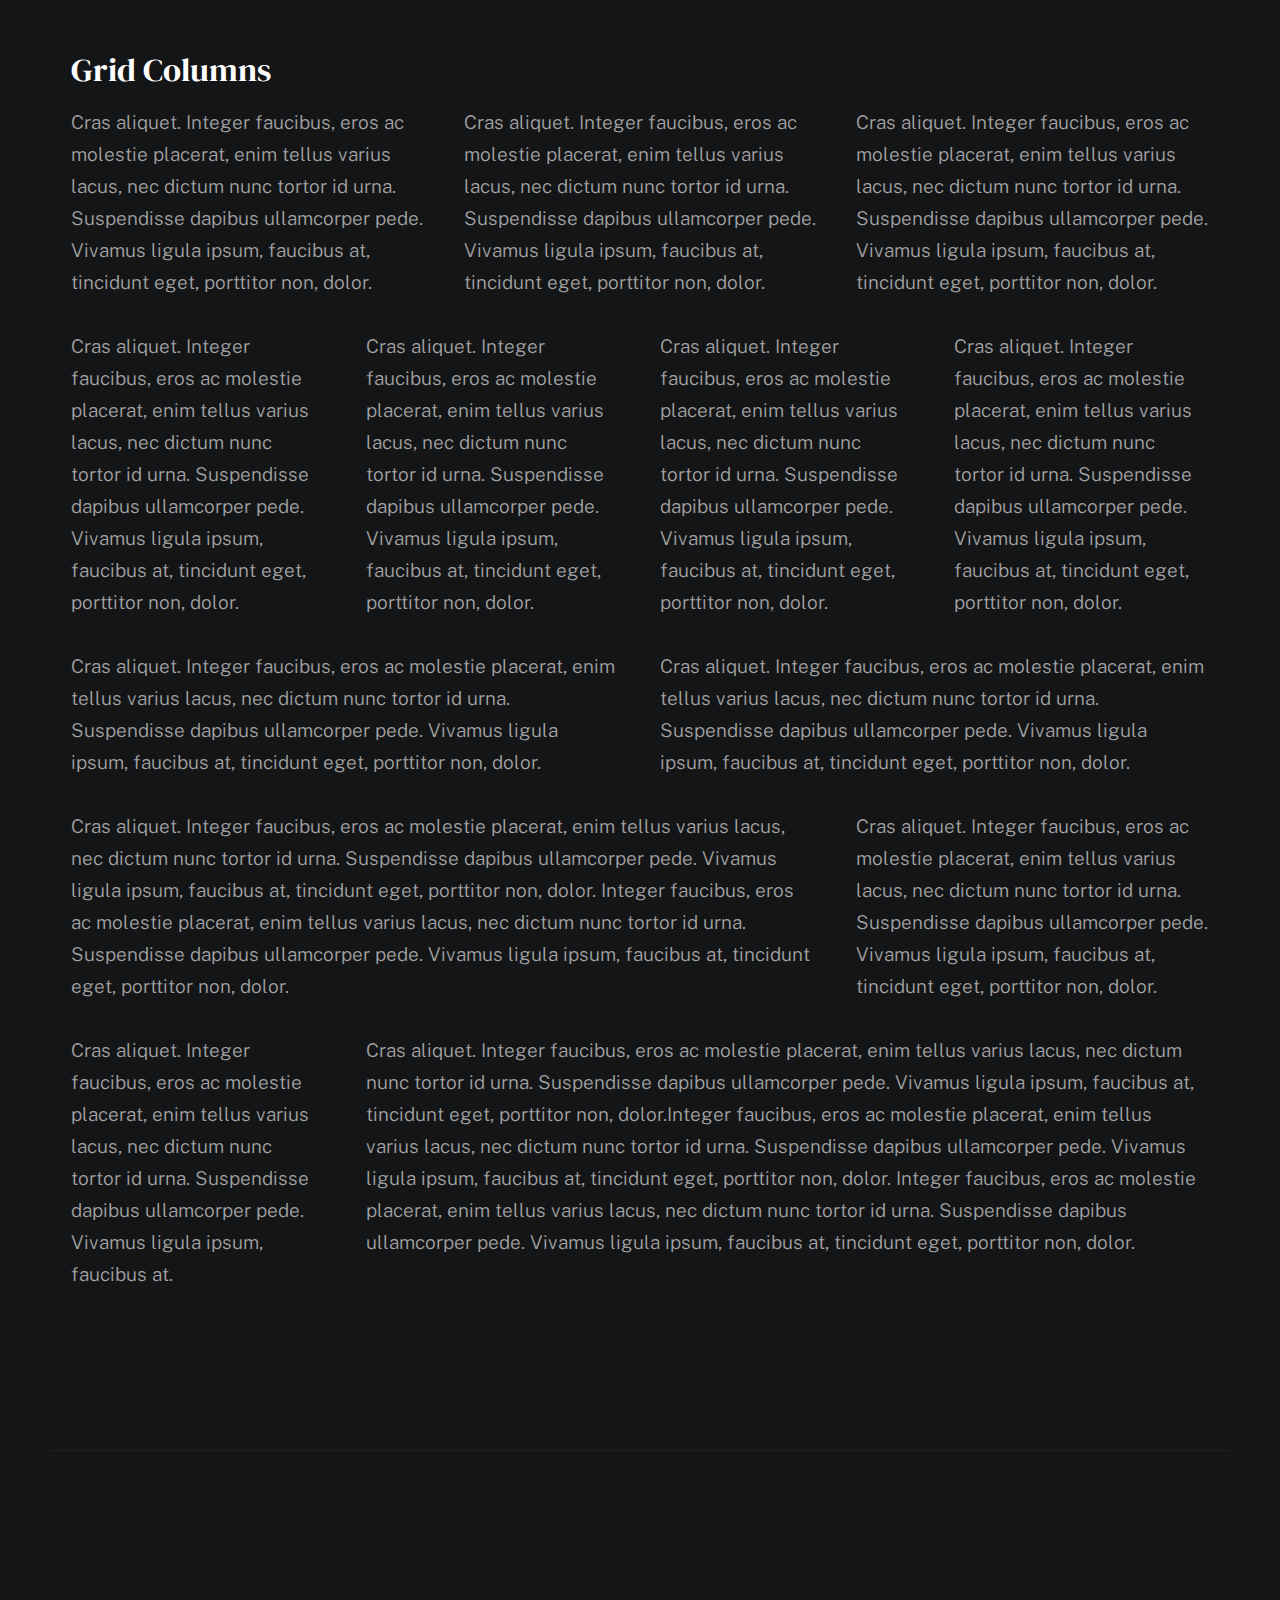
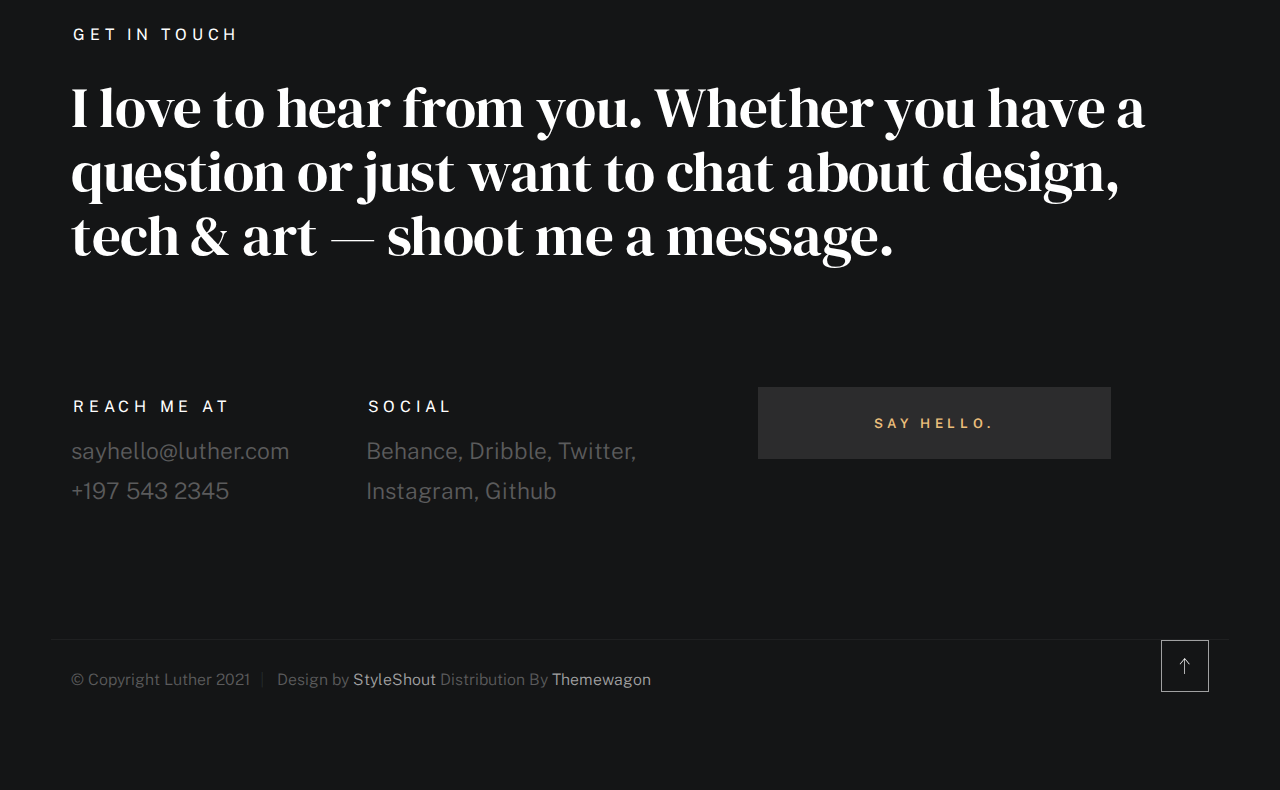
<file: styles.html>
<!DOCTYPE html>
<html class="no-js ss-preload" lang="en">
<head>

    <!--- basic page needs
    ================================================== -->
    <meta charset="utf-8">
    <title>Luther - Styles</title>
    <meta name="description" content="">
    <meta name="author" content="">

    <!-- mobile specific metas
    ================================================== -->
    <meta name="viewport" content="width=device-width, initial-scale=1">

    <!-- CSS
    ================================================== -->
    <link rel="stylesheet" href="css/vendor.css">
    <link rel="stylesheet" href="css/styles.css">

    <style type="text/css" media="screen">
        .s-styles {
            padding-top: var(--vspace-5);
            padding-bottom: var(--vspace-4);
            position: relative;
        }
        .s-styles .intro h1 {
            margin-top: 0;
        }
    </style>

    <!-- favicons
    ================================================== -->
    <link rel="apple-touch-icon" sizes="180x180" href="apple-touch-icon.png">
    <link rel="icon" type="image/png" sizes="32x32" href="favicon-32x32.png">
    <link rel="icon" type="image/png" sizes="16x16" href="favicon-16x16.png">
    <link rel="manifest" href="site.webmanifest">

</head>

<body id="top">


    <!-- # preloader
    ================================================== -->
    <div id="preloader">
        <div id="loader">
        </div>
    </div>


    <!-- # page wrap
    ================================================== -->
    <div class="s-pagewrap">

        <div class="circles">
            <span></span>
            <span></span>
            <span></span>
            <span></span>
            <span></span>
        </div>


        <!-- ## site header 
        ================================================== -->
        <header class="s-header">

            <div class="header-mobile">
                <span class="mobile-home-link"><a href="index.html">Luther.</a></span>
                <a class="mobile-menu-toggle" href="#0"><span>Menu</span></a>
            </div>

            <div class="row wide main-nav-wrap">
                <nav class="column lg-12 main-nav">
                    <ul>
                        <li><a href="index.html" class="home-link">Luther.</a></li>
                        <li class="current"><a href="index.html">Intro</a></li>
                        <li><a href="index.html">About</a></li>
                        <li><a href="index.html">Works</a></li>
                        <li><a href="index.html">Say Hello</a></li>
                    </ul>
                </nav>
            </div>

        </header> <!-- end s-header -->


        <!-- ## main content
        ==================================================- -->
        <main class="s-content">


            <!-- ### intro
            ================================================== -->
            <section id="intro" class="s-intro">

                <div class="row intro-content wide">

                    <div class="column">
                        <div class="text-pretitle with-line">
                            Hello World
                        </div>

                        <h1 class="text-huge-title">
                            I am Luther, <br>
                            a digital designer <br>
                            & frontend <br> 
                            developer based <br>
                            in Somewhere.
                        </h1>
                    </div>

                    <ul class="intro-social">
                        <li><a href="#0">Behance</a></li>
                        <li><a href="#0">Twitter</a></li>
                        <li><a href="#0">Dribbble</a></li>
                        <li><a href="#0">Instagram</a></li>
                    </ul>

                </div> <!-- end intro content -->

                <a href="#styles" class="intro-scrolldown smoothscroll">
                    <svg width="24" height="24" viewBox="0 0 24 24" xmlns="http://www.w3.org/2000/svg" fill-rule="evenodd" clip-rule="evenodd"><path d="M11 21.883l-6.235-7.527-.765.644 7.521 9 7.479-9-.764-.645-6.236 7.529v-21.884h-1v21.883z"/></svg>
                </a>

            </section> <!-- end s-intro -->


            <!-- ### styles
            ================================================== -->
            <div id="styles" class="s-styles">

                <div class="row">

                    <div class="column lg-12 intro">

                        <h1>Style Guide.</h1>

                        <p class="lead">Lorem ipsum Officia elit ad tempor dolore est ex incididunt incididunt occaecat culpa deserunt 
                        sunt labore in cillum ullamco magna in Excepteur consequat in reprehenderit proident mollit incididunt officia commodo.
                        Duis ea officia sed dolor pariatur enim dolore dolore quis incididunt nulla exercitation commodo veniam et ea incididunt.
                        </p>

                        <hr>
                    </div>

                </div> <!-- end row -->

                <div class="row">

                    <div class="column lg-6 tab-12">

                        <h3>Paragraph and Image</h3>

                        <p><a href="#"><img width="120" height="120" class="u-pull-left" alt="sample-image" src="images/sample-image.jpg"></a>
                        Lorem ipsum dolor sit amet, consectetuer adipiscing elit. Donec libero. Suspendisse bibendum.Cras id urna. Morbi 
                        tincidunt, orci ac convallis aliquam, lectus turpis varius lorem, eu posuere nunc justo tempus leo. Donec mattis, 
                        purus nec placerat bibendum, dui pede condimentum odio, ac blandit ante orci ut diam. Cras fringilla magna. 
                        Phasellus suscipit, leo a pharetra condimentum, lorem tellus eleifend magna, eget fringilla velit magna id 
                        neque posuere nunc justo tempus leo. </p>

                        <p>
                        Lorem ipsum dolor sit amet, consectetuer adipiscing elit. Donec libero. Suspendisse bibendum. Cras id urna. 
                        Morbi tincidunt, orci ac convallis aliquam, lectus turpis varius lorem, eu posuere nunc justo tempus leo. 
                        Donec mattis, purus nec placerat bibendum, dui pede condimentumodio, ac blandit ante orci ut diam.	
                        </p>

                        <p>A <a href="#">link</a>,
                        <abbr title="this really isn't a very good description">abbrebation</abbr>,
                        <strong>strong text</strong>,
                        <em>em text</em>,
                        <del>deleted text</del>, and
                        <mark>this is a mark text.</mark>
                        <code>.code</code>
                        </p>

                    </div>

                    <div class="column lg-6 tab-12">

                        <h3>Drop Caps</h3>

                        <p class="drop-cap">Far far away, behind the word mountains, far from the countries Vokalia and Consonantia,
                        there live the blind texts. Separated they live in Bookmarksgrove right at the coast of the
                        Semantics, a large language ocean. A small river named Duden flows by their place and supplies it with the 
                        necessary regelialia. Morbi tincidunt, orci ac convallis aliquam, lectus turpis varius lorem, 
                        euposuere nunc justo tempus leo. Donec mattis, purus nec placerat bibendum, dui pede condimentum odio, 
                        ac blandit ante orci ut diam. Cras fringilla magna. Phasellus suscipit, leo a pharetra condimentum, 
                        lorem tellus eleifend magna, eget fringilla velit magna id neque.
                        </p>

                        <h3>Small Print</h3>

                        <p><small>Lorem ipsum dolor sit amet, consectetuer adipiscing elit. Donec libero.</small></p>

                    </div>

                </div> <!-- end row -->

                <div class="row">

                    <div class="column lg-6 tab-12">

                        <h3 class="u-add-bottom">Pull Quotes</h3>

                        <p>
                        Perspiciatis nemo unde et nobis modi consequatur officia amet. Ut enim 
                        tenetur provident maiores. Perspiciatis asperiores incidunt sequi 
                        quisquam. Enim aut. 
                        </p>

                        <figure class="pull-quote">
                            <blockquote>
                                <p>
                                When you look in the eyes of grace, when you meet grace, 
                                when you embrace grace, when you see the nail prints in 
                                grace’s hands and the fire in his eyes, when you feel his 
                                relentless love for you - it will not motivate you to sin. 
                                It will motivate you to righteousness.
                                </p>

                                <footer>
                                    <cite>Judah Smith</cite>
                                </footer>
                            </blockquote>
                        </figure>


                    </div>

                    <div class="column lg-6 tab-12">

                        <h3 class="u-add-bottom">Block Quotes</h3>

                        <blockquote cite="http://where-i-got-my-info-from.com">
                            <p>
                            For God so loved the world, that he gave his only Son, that whoever believes in 
                            him should not perish but have eternal life. For God did not send his Son into 
                            the world to condemn the world, but in order that the world might be 
                            saved through him.
                            </p>

                            <footer>
                                <cite>
                                    <a href="#0">John 3:16-17 ESV</a>
                                </cite>
                            </footer>

                        </blockquote>

                        <blockquote>
                            <p>There is a God-shaped vacuum in the heart of each man which cannot be satisfied 
                            by any created thing but only by God the Creator.</p>

                            <footer>
                                <cite>Blaise Pascal</cite>
                            </footer>

                        </blockquote>

                    </div>

                </div> <!-- end row -->

                <div class="row u-add-half-bottom">

                    <div class="column lg-6 tab-12">

                        <h3>Example Lists</h3>

                        <ol>
                            <li>Here is an example</li>
                            <li>of an ordered list.</li>
                            <li>A parent list item.
                                <ul>
                                    <li>one</li>
                                    <li>two</li>
                                    <li>three</li>
                                </ul>
                                </li>
                                <li>A list item.</li>
                            </ol>

                        <ul class="disc">
                            <li>Here is an example</li>
                            <li>of an unordered list.</li>
                        </ul>

                        <h3>Definition Lists</h3>

                        <h5>a) Multi-line Definitions (default) </h5>

                        <dl class="dictionary-style">
                            <dt><strong>This is a term</strong></dt>
                                <dd>this is the definition of that term, which both live in a <code>dl</code>.</dd>
                            <dt><strong>Another Term</strong></dt>
                                <dd>And it gets a definition too, which is this line</dd>
                                <dd>This is a 2<sup>nd</sup> definition for a single term. A <code>dt</code> may be followed by multiple <code>dd</code>s.</dd>
                        </dl>

                        <h3 class="u-add-bottom">Skill Bars</h3>

                        <ul class="skill-bars">
                            <li>
                            <div class="progress percent90"><span>90%</span></div>
                            <strong>HTML</strong>
                            </li>
                            <li>
                            <div class="progress percent85"><span>85%</span></div>
                            <strong>CSS</strong>
                            </li>
                            <li>
                            <div class="progress percent70"><span>70%</span></div>
                            <strong>Javascript</strong>
                            </li>
                            <li>
                            <div class="progress percent95"><span>95%</span></div>
                            <strong>PHP</strong>
                            </li>
                            <li>
                            <div class="progress percent75"><span>75%</span></div>
                            <strong>Illustrator</strong>
                            </li>
                            <li>
                            <div class="progress percent90"><span>90%</span></div>
                            <strong>Figma</strong>
                            </li>
                        </ul>

                    </div>

                    <div class="column lg-6 tab-12">

                        <h3 class="u-add-bottom">Buttons</h3>

                        <p>
                            <a class="btn btn--primary u-fullwidth" href="#0">Primary Button</a>
                            <a class="btn u-fullwidth" href="#0">Default Button</a>
                            <a class="btn btn--stroke u-fullwidth" href="#0">Stroke Button</a>
                        </p>

                        <h3>Stats Tabs</h3>

                        <ul class="stats-tabs">
                            <li><a href="#0">1,234 <em>Peter</em></a></li>
                            <li><a href="#0">567 <em>James</em></a></li>
                            <li><a href="#0">23,456 <em>John</em></a></li>
                            <li><a href="#0">3,456 <em>Andrew</em></a></li>
                            <li><a href="#0">456 <em>Philip</em></a></li>
                            <li><a href="#0">26 <em>Matthew</em></a></li>
                        </ul>

                        <h3 class="u-add-bottom">Code</h3>

<pre><code class="language-css">
    code {
    font-size: 1.4rem;
    margin: 0 .2rem;
    padding: .2rem .6rem;
    white-space: nowrap;
    background: #F1F1F1;
    border: 1px solid #E1E1E1;	
    border-radius: 3px;
    }
</code></pre>

                    </div>

                </div> <!-- end row -->

                <div class="row u-add-half-bottom">

                    <div class="column lg-6 tab-12">
                            
                        <h1>H1 Heading Doloremque dolor voluptas est sequi omnis.</h1>
                        <p>Doloremque dolor voluptas est sequi omnis. Pariatur ut aut. Sed enim tempora qui veniam qui cum vel. 
                        Voluptas odit at vitae minima. In assumenda ut. Voluptatem totam impedit accusantium reiciendis excepturi aut qui accusamus praesentium.</p>

                        <h2>H2 Heading Doloremque dolor voluptas est sequi omnis.</h2>
                        <p>Doloremque dolor voluptas est sequi omnis. Pariatur ut aut. Sed enim tempora qui veniam qui cum vel. 
                        Voluptas odit at vitae minima. In assumenda ut. Voluptatem totam impedit accusantium reiciendis excepturi aut qui accusamus praesentium.</p>

                        <h3>H3 Heading Doloremque dolor voluptas est sequi omnis.</h3>
                        <p>Doloremque dolor voluptas est sequi omnis. Pariatur ut aut. Sed enim tempora qui veniam qui cum vel. 
                        Voluptas odit at vitae minima. In assumenda ut. Voluptatem totam impedit accusantium reiciendis excepturi aut qui accusamus praesentium.</p>

                        
                    </div>

                    <div class="column lg-6 tab-12">
                        <h4>H4 Heading Doloremque dolor voluptas est sequi omnis.</h4>
                        <p>Doloremque dolor voluptas est sequi omnis. Pariatur ut aut. Sed enim tempora qui veniam qui cum vel. 
                        Voluptas odit at vitae minima. In assumenda ut. Voluptatem totam impedit accusantium reiciendis excepturi aut qui accusamus praesentium.</p>

                        <h5>H5 Heading Doloremque dolor voluptas est sequi omnis.</h5>
                        <p>Doloremque dolor voluptas est sequi omnis. Pariatur ut aut. Sed enim tempora qui veniam qui cum vel. 
                        Voluptas odit at vitae minima. In assumenda ut. Voluptatem totam impedit accusantium reiciendis excepturi aut qui accusamus praesentium.</p>

                        <h6>H6 Heading Doloremque dolor voluptas est sequi omnis.</h6>
                        <p>Doloremque dolor voluptas est sequi omnis. Pariatur ut aut. Sed enim tempora qui veniam qui cum vel. 
                        Voluptas odit at vitae minima. In assumenda ut. Voluptatem totam impedit accusantium reiciendis excepturi aut qui accusamus praesentium.</p>
            
                        
                    </div>

                </div> <!-- end row -->

                <div class="row u-add-half-bottom">

                    <div class="column lg-6 tab-12">

                        <h3 class="u-add-bottom">Responsive Image</h3>

                        <figure>
                            <img src="images/wheel-500.jpg" 
                            srcset="images/wheel-1000.jpg 1000w, 
                            images/wheel-500.jpg 500w" 
                            sizes="(max-width: 1000px) 100vw, 1000px" alt="">

                            <figcaption>
                                Here is some random picture.
                            </figcaption>
                        </figure>

                    </div>

                    <div class="column lg-6 tab-12">

                        <h3 class="u-add-bottom">Responsive video</h3>

                        <div class="video-container">
                        <iframe src="https://player.vimeo.com/video/14592941?color=00a650&title=0&byline=0&portrait=0" width="500" height="281" frameborder="0" webkitallowfullscreen mozallowfullscreen allowfullscreen></iframe> 
                        </div>

                    </div>
                    
                </div> <!-- end row -->

                <div class="row u-add-bottom">

                    <div class="column lg-12">

                        <h3>Tables</h3>
                        <p>Be sure to use properly formed table markup with <code>&lt;thead&gt;</code> and <code>&lt;tbody&gt;</code> when building a <code>table</code>.</p>

                        <div class="table-responsive">

                            <table>
                                    <thead>
                                    <tr>
                                        <th>Name</th>
                                        <th>Age</th>
                                        <th>Sex</th>
                                        <th>Location</th>
                                    </tr>
                                    </thead>
                                    <tbody>
                                    <tr>
                                        <td>William J. Seymour</td>
                                        <td>34</td>
                                        <td>Male</td>
                                        <td>Azusa Street</td>
                                    </tr>
                                    <tr>
                                        <td>Jennie Evans Moore</td>
                                        <td>30</td>
                                        <td>Female</td>
                                        <td>Azusa Street</td>
                                    </tr>
                                    </tbody>
                            </table>

                        </div>

                    </div>
                    
                </div> <!-- end row -->

                <div class="row">

                    <div class="column lg-12">
                        <h3>Pagination</h3>

                        <nav class="pgn">
                            <ul>
                                <li>
                                    <a class="pgn__prev" href="#0">
                                        <svg xmlns="http://www.w3.org/2000/svg" width="24" height="24" viewBox="0 0 24 24"><path d="M12.707 17.293L8.414 13H18v-2H8.414l4.293-4.293-1.414-1.414L4.586 12l6.707 6.707z"/></svg>
                                    </a>
                                </li>
                                <li><a class="pgn__num" href="#0">1</a></li>
                                <li><span class="pgn__num current">2</span></li>
                                <li><a class="pgn__num" href="#0">3</a></li>
                                <li><a class="pgn__num" href="#0">4</a></li>
                                <li><a class="pgn__num" href="#0">5</a></li>
                                <li><span class="pgn__num dots">…</span></li>
                                <li><a class="pgn__num" href="#0">8</a></li>
                                <li>
                                    <a class="pgn__next" href="#0">
                                        <svg xmlns="http://www.w3.org/2000/svg" width="24" height="24" viewBox="0 0 24 24"><path d="M11.293 17.293l1.414 1.414L19.414 12l-6.707-6.707-1.414 1.414L15.586 11H6v2h9.586z"/></svg>
                                    </a>
                                </li>
                            </ul>
                        </nav>
                    </div>

                </div> <!-- end row -->

                <div class="row">

                    <div class="column lg-6 tab-12">

                        <h3 class="u-add-bottom">Form Styles</h3>

                        <form>
                            <div>
                                <label for="sampleInput">Your email</label>
                                <input class="u-fullwidth" type="email" placeholder="test@mailbox.com" id="sampleInput">
                            </div>
                            <div>
                                <label for="sampleRecipientInput">Reason for contacting</label>
                                <div class="ss-custom-select">
                                    <select class="u-fullwidth" id="sampleRecipientInput">
                                        <option value="Option 1">Questions</option>
                                        <option value="Option 2">Report</option>
                                        <option value="Option 3">Others</option>
                                    </select>
                                </div>
                            </div>
                            
                            <label for="exampleMessage">Message</label>
                            <textarea class="u-fullwidth" placeholder="Your message" id="exampleMessage"></textarea>

                            <label class="u-add-bottom">
                                <input type="checkbox">
                                <span class="label-text">Send a copy to yourself</span>
                            </label>
                        
                            <input class="btn--primary u-fullwidth" type="submit" value="Submit">
                        </form>

                    </div>

                    <div class="column lg-6 tab-12">

                        <h3>Alert Boxes</h3>

                        <br>
                        
                        <div class="alert-box alert-box--error">
                            <p>Error Message. Your Message Goes Here.</p>
                            <span class="alert-box__close"></span>
                        </div><!-- end error -->
                                
                        <div class="alert-box alert-box--success">
                            <p>Success Message. Your Message Goes Here.</p>
                            <span class="alert-box__close"></span>
                        </div><!-- end success -->
                                
                        <div class="alert-box alert-box--info">
                            <p>Info Message. Your Message Goes Here.</p>
                            <span class="alert-box__close"></span>
                        </div><!-- end info -->
                                
                        <div class="alert-box alert-box--notice">
                            <p>Notice Message. Your Message Goes Here.</p>
                            <span class="alert-box__close"></span>
                        </div><!-- end notice -->
                    
                    </div>

                </div> <!-- end row -->

                <div class="row">

                    <div class="lg-12 column">
                        <h3>Grid Columns</h3>
                    </div>
        
                </div> <!-- Row End-->
        
                <!--<h4>1/3 Columns</h4>  -->
        
                <div class="row">
        
                    <div class="lg-4 mob-12 column">
                        <p>
                        Cras aliquet. Integer faucibus, eros ac molestie placerat, enim tellus varius lacus,
                        nec dictum nunc tortor id urna. Suspendisse dapibus ullamcorper pede. Vivamus ligula ipsum,
                        faucibus at, tincidunt eget, porttitor non, dolor. 
                        </p>
                    </div>
        
                    <div class="lg-4 mob-12 column">
                        <p>
                        Cras aliquet. Integer faucibus, eros ac molestie placerat, enim tellus varius lacus,
                        nec dictum nunc tortor id urna. Suspendisse dapibus ullamcorper pede. Vivamus ligula ipsum,
                        faucibus at, tincidunt eget, porttitor non, dolor. 
                        </p>
                    </div>
        
                    <div class="lg-4 mob-12 column">
                        <p>
                        Cras aliquet. Integer faucibus, eros ac molestie placerat, enim tellus varius lacus,
                        nec dictum nunc tortor id urna. Suspendisse dapibus ullamcorper pede. Vivamus ligula ipsum,
                        faucibus at, tincidunt eget, porttitor non, dolor. 
                        </p>
                    </div>
        
                </div>
        
                <!--<h4>1/4 Columns</h4>  -->
        
                <div class="row">
        
                    <div class="lg-3 tab-6 mob-12 column">
                        <p>
                        Cras aliquet. Integer faucibus, eros ac molestie placerat, enim tellus varius lacus,
                        nec dictum nunc tortor id urna. Suspendisse dapibus ullamcorper pede. Vivamus ligula ipsum,
                        faucibus at, tincidunt eget, porttitor non, dolor. 
                        </p>
                    </div>
        
                    <div class="lg-3 tab-6 mob-12 column">
                        <p>
                        Cras aliquet. Integer faucibus, eros ac molestie placerat, enim tellus varius lacus,
                        nec dictum nunc tortor id urna. Suspendisse dapibus ullamcorper pede. Vivamus ligula ipsum,
                        faucibus at, tincidunt eget, porttitor non, dolor. 
                        </p>
                    </div>
        
                    <div class="lg-3 tab-6 mob-12 column">
                        <p>
                        Cras aliquet. Integer faucibus, eros ac molestie placerat, enim tellus varius lacus,
                        nec dictum nunc tortor id urna. Suspendisse dapibus ullamcorper pede. Vivamus ligula ipsum,
                        faucibus at, tincidunt eget, porttitor non, dolor. 
                        </p>
                    </div>
        
                    <div class="lg-3 tab-6 mob-12 column">
                        <p>
                        Cras aliquet. Integer faucibus, eros ac molestie placerat, enim tellus varius lacus,
                        nec dictum nunc tortor id urna. Suspendisse dapibus ullamcorper pede. Vivamus ligula ipsum,
                        faucibus at, tincidunt eget, porttitor non, dolor. 
                        </p>
                    </div>
        
                </div>
        
                <!--<h4>1/2 Columns</h4>  -->
        
                <div class="row">
        
                    <div class="lg-6 mob-12 column">
                        <p>
                        Cras aliquet. Integer faucibus, eros ac molestie placerat, enim tellus varius lacus,
                        nec dictum nunc tortor id urna. Suspendisse dapibus ullamcorper pede. Vivamus ligula ipsum,
                        faucibus at, tincidunt eget, porttitor non, dolor. 
                        </p>
                    </div>
        
                    <div class="lg-6 mob-12 column">
                        <p>
                        Cras aliquet. Integer faucibus, eros ac molestie placerat, enim tellus varius lacus,
                        nec dictum nunc tortor id urna. Suspendisse dapibus ullamcorper pede. Vivamus ligula ipsum,
                        faucibus at, tincidunt eget, porttitor non, dolor. 
                        </p>
                    </div>
        
                </div>
        
                <!--<h4>2/3 Columns</h4>  -->
        
                <div class="row">
        
                    <div class="lg-8 tab-7 mob-12 column">
                        <p>
                        Cras aliquet. Integer faucibus, eros ac molestie placerat, enim tellus varius lacus,
                        nec dictum nunc tortor id urna. Suspendisse dapibus ullamcorper pede. Vivamus ligula ipsum,
                        faucibus at, tincidunt eget, porttitor non, dolor. Integer faucibus, eros ac molestie placerat, enim tellus varius lacus,
                        nec dictum nunc tortor id urna. Suspendisse dapibus ullamcorper pede. Vivamus ligula ipsum,
                        faucibus at, tincidunt eget, porttitor non, dolor.
                        </p>
                    </div>
        
                    <div class="lg-4 tab-5 mob-12 column">
                        <p>
                        Cras aliquet. Integer faucibus, eros ac molestie placerat, enim tellus varius lacus,
                        nec dictum nunc tortor id urna. Suspendisse dapibus ullamcorper pede. Vivamus ligula ipsum,
                        faucibus at, tincidunt eget, porttitor non, dolor. 
                        </p>
                    </div>
        
                </div>
        
                <!--<h4>3/4 Columns</h4>  -->
        
                <div class="row">
        
                    <div class="lg-3 tab-5 mob-12 column">
                        <p>
                        Cras aliquet. Integer faucibus, eros ac molestie placerat, enim tellus varius lacus,
                        nec dictum nunc tortor id urna. Suspendisse dapibus ullamcorper pede. Vivamus ligula ipsum,
                        faucibus at. 
                        </p>
                    </div>
        
                    <div class="lg-9 tab-7 mob-12 column">
                        <p>
                        Cras aliquet. Integer faucibus, eros ac molestie placerat, enim tellus varius lacus,
                        nec dictum nunc tortor id urna. Suspendisse dapibus ullamcorper pede. Vivamus ligula ipsum,
                        faucibus at, tincidunt eget, porttitor non, dolor.Integer faucibus, eros ac molestie placerat, enim tellus varius lacus,
                        nec dictum nunc tortor id urna. Suspendisse dapibus ullamcorper pede. Vivamus ligula ipsum,
                        faucibus at, tincidunt eget, porttitor non, dolor. Integer faucibus, eros ac molestie placerat, enim tellus varius lacus,
                        nec dictum nunc tortor id urna. Suspendisse dapibus ullamcorper pede. Vivamus ligula ipsum,
                        faucibus at, tincidunt eget, porttitor non, dolor.
                        </p>
                    </div>
        
                </div>

            </div> <!-- end content-wrap -->


            <!-- ### contact
            ================================================== -->
            <section id="contact" class="s-contact">

                <div class="row contact-top">
                    <div class="column lg-12">
                        <h2 class="text-pretitle">
                            Get In Touch
                        </h2>

                        <p class="h1">
                            I love to hear from you.
                            Whether you have a question or just 
                            want to chat about design, tech & art — shoot me a message.
                        </p>
                    </div>
                </div> <!-- end contact-top -->

                <div class="row contact-bottom">
                    <div class="column lg-3 md-5 tab-6 stack-on-550 contact-block">
                        <h3 class="text-pretitle">Reach me at</h3>
                        <p class="contact-links">
                            <a href="mailto:sayhello@luther.com" class="mailtoui">sayhello@luther.com</a> <br>
                            <a href="tel:+1975432345">+197 543 2345</a>
                        </p>
                    </div>
                    <div class="column lg-4 md-5 tab-6 stack-on-550 contact-block">
                        <h3 class="text-pretitle">Social</h3>
                        <ul class="contact-social">
                            <li><a href="#0">Behance</a></li>
                            <li><a href="#0">Dribble</a></li>
                            <li><a href="#0">Twitter</a></li>
                            <li><a href="#0">Instagram</a></li>
                            <li><a href="#0">Github</a></li>
                        </ul>
                    </div>
                    <div class="column lg-4 md-12 contact-block">
                        <a href="mailto:sayhello@luther.com" class="mailtoui btn btn--medium u-fullwidth contact-btn">Say Hello.</a>
                    </div>
                </div> <!-- end contact-bottom -->

            </section> <!-- end contact -->

        </main> <!-- end s-content -->


        <!-- ## footer
        ================================================== -->
        <footer class="s-footer">

            <div class="row">
                <div class="column ss-copyright">
                    <span>© Copyright Luther 2021</span> 
                    <span>Design by <a href="https://www.styleshout.com/">StyleShout</a> Distribution By <a href="https://themewagon.com">Themewagon</a> </span>
                </div>

                <div class="ss-go-top">
                    <a class="smoothscroll" title="Back to Top" href="#top">
                        <svg xmlns="http://www.w3.org/2000/svg" viewBox="0 0 24 24" fill-rule="evenodd" clip-rule="evenodd"><path d="M11 2.206l-6.235 7.528-.765-.645 7.521-9 7.479 9-.764.646-6.236-7.53v21.884h-1v-21.883z"/></svg>
                    </a>
                </div>
            </div>

        </footer> <!-- end s-footer -->

    </div> <!-- end -s-pagewrap -->


    <!-- Java Script
    ================================================== -->
    <script src="js/plugins.js"></script>
    <script src="js/main.js"></script>

</body>
</html>
</file>
<file: css/vendor.css>
/* ===================================================================
 * Theme Third-party Stylesheets
 * Template Ver. 1.0.0
 * 02-16-2021
 * -------------------------------------------------------------------
 *
 * TOC:
 * 
 * # PrismJS 1.20.0
 * # Swiper 6.4.5
 * # Basiclightbox
 * 
 * ------------------------------------------------------------------- */



/* ===================================================================
 * # PrismJS 1.20.0
 *   https://prismjs.com/download.html#themes=prism-tomorrow&languages=markup+css+clike+javascript+markup-templating+php
 *   
 *   prism.js tomorrow night eighties for JavaScript, CoffeeScript, CSS and HTML
 *   Based on https://github.com/chriskempson/tomorrow-theme
 *   @author Rose Pritchard
 * ------------------------------------------------------------------- */

code[class*="language-"],
pre[class*="language-"] {
    color           : #ccc;
    background      : none;
    font-family     : var(--font-mono);
    font-size       : calc(var(--text-size) * 0.9444);
    text-align      : left;
    white-space     : pre;
    word-spacing    : normal;
    word-break      : normal;
    word-wrap       : normal;
    line-height     : var(--vspace-1);
    -moz-tab-size   : 4;
    -o-tab-size     : 4;
    tab-size        : 4;
    -webkit-hyphens : none;
    -moz-hyphens    : none;
    -ms-hyphens     : none;
    hyphens         : none;
}

/* Code blocks */

pre[class*="language-"] {
    padding  : var(--vspace-0_5) 0 var(--vspace-1);
    margin   : 0;
    overflow : auto;
}

:not(pre)>code[class*="language-"],
pre[class*="language-"] {
    background : #2d2d2d;
}

/* Inline code */

:not(pre)>code[class*="language-"] {
    padding     : .1em;
    white-space : normal;
}

.token.comment,
.token.block-comment,
.token.prolog,
.token.doctype,
.token.cdata {
    color : #999;
}

.token.punctuation {
    color : #ccc;
}

.token.tag,
.token.attr-name,
.token.namespace,
.token.deleted {
    color : #e2777a;
}

.token.function-name {
    color : #6196cc;
}

.token.boolean,
.token.number,
.token.function {
    color : #f08d49;
}

.token.property,
.token.class-name,
.token.constant,
.token.symbol {
    color : #f8c555;
}

.token.selector,
.token.important,
.token.atrule,
.token.keyword,
.token.builtin {
    color : #cc99cd;
}

.token.string,
.token.char,
.token.attr-value,
.token.regex,
.token.variable {
    color : #7ec699;
}

.token.operator,
.token.entity,
.token.url {
    color : #67cdcc;
}

.token.important,
.token.bold {
    font-weight : bold;
}

.token.italic {
    font-style : italic;
}

.token.entity {
    cursor : help;
}

.token.inserted {
    color : green;
}



/* ===================================================================
 * # Swiper 6.4.5
 *   Most modern mobile touch slider and framework with hardware accelerated transitions
 *   https://swiperjs.com
 *
 *   Copyright 2014-2020 Vladimir Kharlampidi
 *
 *   Released under the MIT License
 *
 *   Released on: December 18, 2020
 * ------------------------------------------------------------------- */

@font-face {
    font-family : "swiper-icons";
    src         : url("data:application/font-woff;charset=utf-8;base64, [base64]//wADZ2x5ZgAAAywAAADMAAAD2MHtryVoZWFkAAABbAAAADAAAAA2E2+eoWhoZWEAAAGcAAAAHwAAACQC9gDzaG10eAAAAigAAAAZAAAArgJkABFsb2NhAAAC0AAAAFoAAABaFQAUGG1heHAAAAG8AAAAHwAAACAAcABAbmFtZQAAA/gAAAE5AAACXvFdBwlwb3N0AAAFNAAAAGIAAACE5s74hXjaY2BkYGAAYpf5Hu/j+W2+MnAzMYDAzaX6QjD6/4//Bxj5GA8AuRwMYGkAPywL13jaY2BkYGA88P8Agx4j+/8fQDYfA1AEBWgDAIB2BOoAeNpjYGRgYNBh4GdgYgABEMnIABJzYNADCQAACWgAsQB42mNgYfzCOIGBlYGB0YcxjYGBwR1Kf2WQZGhhYGBiYGVmgAFGBiQQkOaawtDAoMBQxXjg/wEGPcYDDA4wNUA2CCgwsAAAO4EL6gAAeNpj2M0gyAACqxgGNWBkZ2D4/wMA+xkDdgAAAHjaY2BgYGaAYBkGRgYQiAHyGMF8FgYHIM3DwMHABGQrMOgyWDLEM1T9/w8UBfEMgLzE////P/5//f/V/xv+r4eaAAeMbAxwIUYmIMHEgKYAYjUcsDAwsLKxc3BycfPw8jEQA/[base64]/uznmfPFBNODM2K7MTQ45YEAZqGP81AmGGcF3iPqOop0r1SPTaTbVkfUe4HXj97wYE+yNwWYxwWu4v1ugWHgo3S1XdZEVqWM7ET0cfnLGxWfkgR42o2PvWrDMBSFj/IHLaF0zKjRgdiVMwScNRAoWUoH78Y2icB/yIY09An6AH2Bdu/UB+yxopYshQiEvnvu0dURgDt8QeC8PDw7Fpji3fEA4z/PEJ6YOB5hKh4dj3EvXhxPqH/SKUY3rJ7srZ4FZnh1PMAtPhwP6fl2PMJMPDgeQ4rY8YT6Gzao0eAEA409DuggmTnFnOcSCiEiLMgxCiTI6Cq5DZUd3Qmp10vO0LaLTd2cjN4fOumlc7lUYbSQcZFkutRG7g6JKZKy0RmdLY680CDnEJ+UMkpFFe1RN7nxdVpXrC4aTtnaurOnYercZg2YVmLN/d/gczfEimrE/fs/bOuq29Zmn8tloORaXgZgGa78yO9/cnXm2BpaGvq25Dv9S4E9+5SIc9PqupJKhYFSSl47+Qcr1mYNAAAAeNptw0cKwkAAAMDZJA8Q7OUJvkLsPfZ6zFVERPy8qHh2YER+3i/BP83vIBLLySsoKimrqKqpa2hp6+jq6RsYGhmbmJqZSy0sraxtbO3sHRydnEMU4uR6yx7JJXveP7WrDycAAAAAAAH//wACeNpjYGRgYOABYhkgZgJCZgZNBkYGLQZtIJsFLMYAAAw3ALgAeNolizEKgDAQBCchRbC2sFER0YD6qVQiBCv/H9ezGI6Z5XBAw8CBK/m5iQQVauVbXLnOrMZv2oLdKFa8Pjuru2hJzGabmOSLzNMzvutpB3N42mNgZGBg4GKQYzBhYMxJLMlj4GBgAYow/P/PAJJhLM6sSoWKfWCAAwDAjgbRAAB42mNgYGBkAIIbCZo5IPrmUn0hGA0AO8EFTQAA") format("woff");
    font-weight : 400;
    font-style  : normal;
}

:root {
    --swiper-theme-color : #007aff;
}

.swiper-container {
    margin-left  : auto;
    margin-right : auto;
    position     : relative;
    overflow     : hidden;
    list-style   : none;
    padding      : 0;
    /* Fix of Webkit flickering */
    z-index      : 1;
}

.swiper-container-vertical>.swiper-wrapper {
    flex-direction : column;
}

.swiper-wrapper {
    position            : relative;
    width               : 100%;
    height              : 100%;
    z-index             : 1;
    display             : flex;
    transition-property : transform;
    box-sizing          : content-box;
}

.swiper-container-android .swiper-slide,
.swiper-wrapper {
    transform : translate3d(0px, 0, 0);
}

.swiper-container-multirow>.swiper-wrapper {
    flex-wrap : wrap;
}

.swiper-container-multirow-column>.swiper-wrapper {
    flex-wrap      : wrap;
    flex-direction : column;
}

.swiper-container-free-mode>.swiper-wrapper {
    transition-timing-function : ease-out;
    margin                     : 0 auto;
}

.swiper-slide {
    flex-shrink         : 0;
    width               : 100%;
    height              : 100%;
    position            : relative;
    transition-property : transform;
}

.swiper-slide-invisible-blank {
    visibility : hidden;
}

/* Auto Height */

.swiper-container-autoheight,
.swiper-container-autoheight .swiper-slide {
    height : auto;
}

.swiper-container-autoheight .swiper-wrapper {
    align-items         : flex-start;
    transition-property : transform, height;
}

/* 3D Effects */

.swiper-container-3d {
    perspective : 1200px;
}

.swiper-container-3d .swiper-wrapper,
.swiper-container-3d .swiper-slide,
.swiper-container-3d .swiper-slide-shadow-left,
.swiper-container-3d .swiper-slide-shadow-right,
.swiper-container-3d .swiper-slide-shadow-top,
.swiper-container-3d .swiper-slide-shadow-bottom,
.swiper-container-3d .swiper-cube-shadow {
    transform-style : preserve-3d;
}

.swiper-container-3d .swiper-slide-shadow-left,
.swiper-container-3d .swiper-slide-shadow-right,
.swiper-container-3d .swiper-slide-shadow-top,
.swiper-container-3d .swiper-slide-shadow-bottom {
    position       : absolute;
    left           : 0;
    top            : 0;
    width          : 100%;
    height         : 100%;
    pointer-events : none;
    z-index        : 10;
}

.swiper-container-3d .swiper-slide-shadow-left {
    background-image : linear-gradient(to left, rgba(0, 0, 0, 0.5), rgba(0, 0, 0, 0));
}

.swiper-container-3d .swiper-slide-shadow-right {
    background-image : linear-gradient(to right, rgba(0, 0, 0, 0.5), rgba(0, 0, 0, 0));
}

.swiper-container-3d .swiper-slide-shadow-top {
    background-image : linear-gradient(to top, rgba(0, 0, 0, 0.5), rgba(0, 0, 0, 0));
}

.swiper-container-3d .swiper-slide-shadow-bottom {
    background-image : linear-gradient(to bottom, rgba(0, 0, 0, 0.5), rgba(0, 0, 0, 0));
}

/* CSS Mode */

.swiper-container-css-mode>.swiper-wrapper {
    overflow           : auto;
    scrollbar-width    : none;
    /* For Firefox */
    -ms-overflow-style : none;
    /* For Internet Explorer and Edge */
}

.swiper-container-css-mode>.swiper-wrapper::-webkit-scrollbar {
    display : none;
}

.swiper-container-css-mode>.swiper-wrapper>.swiper-slide {
    scroll-snap-align : start start;
}

.swiper-container-horizontal.swiper-container-css-mode>.swiper-wrapper {
    scroll-snap-type : x mandatory;
}

.swiper-container-vertical.swiper-container-css-mode>.swiper-wrapper {
    scroll-snap-type : y mandatory;
}

:root {
    --swiper-navigation-size   : 44px;
    /*
    --swiper-navigation-color  : var(--swiper-theme-color);
    */
}

.swiper-button-prev,
.swiper-button-next {
    position        : absolute;
    top             : 50%;
    width           : calc(var(--swiper-navigation-size) / 44 * 27);
    height          : var(--swiper-navigation-size);
    margin-top      : calc(-1 * var(--swiper-navigation-size) / 2);
    z-index         : 10;
    cursor          : pointer;
    display         : flex;
    align-items     : center;
    justify-content : center;
    color           : var(--swiper-navigation-color, var(--swiper-theme-color));
}

.swiper-button-prev.swiper-button-disabled,
.swiper-button-next.swiper-button-disabled {
    opacity        : 0.35;
    cursor         : auto;
    pointer-events : none;
}

.swiper-button-prev:after,
.swiper-button-next:after {
    font-family    : swiper-icons;
    font-size      : var(--swiper-navigation-size);
    text-transform : none !important;
    letter-spacing : 0;
    text-transform : none;
    font-variant   : initial;
    line-height    : 1;
}

.swiper-button-prev,
.swiper-container-rtl .swiper-button-next {
    left  : 10px;
    right : auto;
}

.swiper-button-prev:after,
.swiper-container-rtl .swiper-button-next:after {
    content : "prev";
}

.swiper-button-next,
.swiper-container-rtl .swiper-button-prev {
    right : 10px;
    left  : auto;
}

.swiper-button-next:after,
.swiper-container-rtl .swiper-button-prev:after {
    content : "next";
}

.swiper-button-prev.swiper-button-white,
.swiper-button-next.swiper-button-white {
    --swiper-navigation-color : #ffffff;
}

.swiper-button-prev.swiper-button-black,
.swiper-button-next.swiper-button-black {
    --swiper-navigation-color : #000000;
}

.swiper-button-lock {
    display : none;
}

:root {
    /*
    --swiper-pagination-color: var(--swiper-theme-color);
    */
}

.swiper-pagination {
    position   : absolute;
    text-align : center;
    transition : 300ms opacity;
    transform  : translate3d(0, 0, 0);
    z-index    : 10;
}

.swiper-pagination.swiper-pagination-hidden {
    opacity : 0;
}

/* Common Styles */

.swiper-pagination-fraction,
.swiper-pagination-custom,
.swiper-container-horizontal>.swiper-pagination-bullets {
    bottom : 10px;
    left   : 0;
    width  : 100%;
}

/* Bullets */

.swiper-pagination-bullets-dynamic {
    overflow  : hidden;
    font-size : 0;
}

.swiper-pagination-bullets-dynamic .swiper-pagination-bullet {
    transform : scale(0.33);
    position  : relative;
}

.swiper-pagination-bullets-dynamic .swiper-pagination-bullet-active {
    transform : scale(1);
}

.swiper-pagination-bullets-dynamic .swiper-pagination-bullet-active-main {
    transform : scale(1);
}

.swiper-pagination-bullets-dynamic .swiper-pagination-bullet-active-prev {
    transform : scale(0.66);
}

.swiper-pagination-bullets-dynamic .swiper-pagination-bullet-active-prev-prev {
    transform : scale(0.33);
}

.swiper-pagination-bullets-dynamic .swiper-pagination-bullet-active-next {
    transform : scale(0.66);
}

.swiper-pagination-bullets-dynamic .swiper-pagination-bullet-active-next-next {
    transform : scale(0.33);
}

.swiper-pagination-bullet {
    width         : 8px;
    height        : 8px;
    display       : inline-block;
    border-radius : 100%;
    background    : #000;
    opacity       : 0.2;
}

button.swiper-pagination-bullet {
    border             : none;
    margin             : 0;
    padding            : 0;
    box-shadow         : none;
    -webkit-appearance : none;
    -moz-appearance    : none;
    appearance         : none;
}

.swiper-pagination-clickable .swiper-pagination-bullet {
    cursor : pointer;
}

.swiper-pagination-bullet-active {
    opacity    : 1;
    background : var(--swiper-pagination-color, var(--swiper-theme-color));
}

.swiper-container-vertical>.swiper-pagination-bullets {
    right     : 10px;
    top       : 50%;
    transform : translate3d(0px, -50%, 0);
}

.swiper-container-vertical>.swiper-pagination-bullets .swiper-pagination-bullet {
    margin  : 6px 0;
    display : block;
}

.swiper-container-vertical>.swiper-pagination-bullets.swiper-pagination-bullets-dynamic {
    top       : 50%;
    transform : translateY(-50%);
    width     : 8px;
}

.swiper-container-vertical>.swiper-pagination-bullets.swiper-pagination-bullets-dynamic .swiper-pagination-bullet {
    display    : inline-block;
    transition : 200ms transform, 200ms top;
}

.swiper-container-horizontal>.swiper-pagination-bullets .swiper-pagination-bullet {
    margin : 0 4px;
}

.swiper-container-horizontal>.swiper-pagination-bullets.swiper-pagination-bullets-dynamic {
    left        : 50%;
    transform   : translateX(-50%);
    white-space : nowrap;
}

.swiper-container-horizontal>.swiper-pagination-bullets.swiper-pagination-bullets-dynamic .swiper-pagination-bullet {
    transition : 200ms transform, 200ms left;
}

.swiper-container-horizontal.swiper-container-rtl>.swiper-pagination-bullets-dynamic .swiper-pagination-bullet {
    transition : 200ms transform, 200ms right;
}

/* Progress */

.swiper-pagination-progressbar {
    background : rgba(0, 0, 0, 0.25);
    position   : absolute;
}

.swiper-pagination-progressbar .swiper-pagination-progressbar-fill {
    background       : var(--swiper-pagination-color, var(--swiper-theme-color));
    position         : absolute;
    left             : 0;
    top              : 0;
    width            : 100%;
    height           : 100%;
    transform        : scale(0);
    transform-origin : left top;
}

.swiper-container-rtl .swiper-pagination-progressbar .swiper-pagination-progressbar-fill {
    transform-origin : right top;
}

.swiper-container-horizontal>.swiper-pagination-progressbar,
.swiper-container-vertical>.swiper-pagination-progressbar.swiper-pagination-progressbar-opposite {
    width  : 100%;
    height : 4px;
    left   : 0;
    top    : 0;
}

.swiper-container-vertical>.swiper-pagination-progressbar,
.swiper-container-horizontal>.swiper-pagination-progressbar.swiper-pagination-progressbar-opposite {
    width  : 4px;
    height : 100%;
    left   : 0;
    top    : 0;
}

.swiper-pagination-white {
    --swiper-pagination-color : #ffffff;
}

.swiper-pagination-black {
    --swiper-pagination-color : #000000;
}

.swiper-pagination-lock {
    display : none;
}

/* Scrollbar */

.swiper-scrollbar {
    border-radius    : 10px;
    position         : relative;
    -ms-touch-action : none;
    background       : rgba(0, 0, 0, 0.1);
}

.swiper-container-horizontal>.swiper-scrollbar {
    position : absolute;
    left     : 1%;
    bottom   : 3px;
    z-index  : 50;
    height   : 5px;
    width    : 98%;
}

.swiper-container-vertical>.swiper-scrollbar {
    position : absolute;
    right    : 3px;
    top      : 1%;
    z-index  : 50;
    width    : 5px;
    height   : 98%;
}

.swiper-scrollbar-drag {
    height        : 100%;
    width         : 100%;
    position      : relative;
    background    : rgba(0, 0, 0, 0.5);
    border-radius : 10px;
    left          : 0;
    top           : 0;
}

.swiper-scrollbar-cursor-drag {
    cursor : move;
}

.swiper-scrollbar-lock {
    display : none;
}

.swiper-zoom-container {
    width           : 100%;
    height          : 100%;
    display         : flex;
    justify-content : center;
    align-items     : center;
    text-align      : center;
}

.swiper-zoom-container>img,
.swiper-zoom-container>svg,
.swiper-zoom-container>canvas {
    max-width  : 100%;
    max-height : 100%;
    object-fit : contain;
}

.swiper-slide-zoomed {
    cursor : move;
}

/* Preloader */

:root {
    /*
    --swiper-preloader-color: var(--swiper-theme-color);
    */
}

.swiper-lazy-preloader {
    width            : 42px;
    height           : 42px;
    position         : absolute;
    left             : 50%;
    top              : 50%;
    margin-left      : -21px;
    margin-top       : -21px;
    z-index          : 10;
    transform-origin : 50%;
    animation        : swiper-preloader-spin 1s infinite linear;
    box-sizing       : border-box;
    border           : 4px solid var(--swiper-preloader-color, var(--swiper-theme-color));
    border-radius    : 50%;
    border-top-color : transparent;
}

.swiper-lazy-preloader-white {
    --swiper-preloader-color : #fff;
}

.swiper-lazy-preloader-black {
    --swiper-preloader-color : #000;
}

@keyframes swiper-preloader-spin {
    100% {
        transform : rotate(360deg);
    }
}

/* a11y */

.swiper-container .swiper-notification {
    position       : absolute;
    left           : 0;
    top            : 0;
    pointer-events : none;
    opacity        : 0;
    z-index        : -1000;
}

.swiper-container-fade.swiper-container-free-mode .swiper-slide {
    transition-timing-function : ease-out;
}

.swiper-container-fade .swiper-slide {
    pointer-events      : none;
    transition-property : opacity;
}

.swiper-container-fade .swiper-slide .swiper-slide {
    pointer-events : none;
}

.swiper-container-fade .swiper-slide-active,
.swiper-container-fade .swiper-slide-active .swiper-slide-active {
    pointer-events : auto;
}

.swiper-container-cube {
    overflow : visible;
}

.swiper-container-cube .swiper-slide {
    pointer-events              : none;
    -webkit-backface-visibility : hidden;
    backface-visibility         : hidden;
    z-index                     : 1;
    visibility                  : hidden;
    transform-origin            : 0 0;
    width                       : 100%;
    height                      : 100%;
}

.swiper-container-cube .swiper-slide .swiper-slide {
    pointer-events : none;
}

.swiper-container-cube.swiper-container-rtl .swiper-slide {
    transform-origin : 100% 0;
}

.swiper-container-cube .swiper-slide-active,
.swiper-container-cube .swiper-slide-active .swiper-slide-active {
    pointer-events : auto;
}

.swiper-container-cube .swiper-slide-active,
.swiper-container-cube .swiper-slide-next,
.swiper-container-cube .swiper-slide-prev,
.swiper-container-cube .swiper-slide-next+.swiper-slide {
    pointer-events : auto;
    visibility     : visible;
}

.swiper-container-cube .swiper-slide-shadow-top,
.swiper-container-cube .swiper-slide-shadow-bottom,
.swiper-container-cube .swiper-slide-shadow-left,
.swiper-container-cube .swiper-slide-shadow-right {
    z-index                     : 0;
    -webkit-backface-visibility : hidden;
    backface-visibility         : hidden;
}

.swiper-container-cube .swiper-cube-shadow {
    position       : absolute;
    left           : 0;
    bottom         : 0px;
    width          : 100%;
    height         : 100%;
    background     : #000;
    opacity        : 0.6;
    -webkit-filter : blur(50px);
    filter         : blur(50px);
    z-index        : 0;
}

.swiper-container-flip {
    overflow : visible;
}

.swiper-container-flip .swiper-slide {
    pointer-events              : none;
    -webkit-backface-visibility : hidden;
    backface-visibility         : hidden;
    z-index                     : 1;
}

.swiper-container-flip .swiper-slide .swiper-slide {
    pointer-events : none;
}

.swiper-container-flip .swiper-slide-active,
.swiper-container-flip .swiper-slide-active .swiper-slide-active {
    pointer-events : auto;
}

.swiper-container-flip .swiper-slide-shadow-top,
.swiper-container-flip .swiper-slide-shadow-bottom,
.swiper-container-flip .swiper-slide-shadow-left,
.swiper-container-flip .swiper-slide-shadow-right {
    z-index                     : 0;
    -webkit-backface-visibility : hidden;
    backface-visibility         : hidden;
}



/* ===================================================================
 * # Basiclightbox
 *
 *
 * ------------------------------------------------------------------- */

.basicLightbox {
    position        : fixed;
    display         : flex;
    justify-content : center;
    align-items     : center;
    top             : 0;
    left            : 0;
    width           : 100%;
    height          : 100vh;
    background      : var(--color-body);
    opacity         : 0.01;
    transition      : opacity 0.4s ease;
    z-index         : 1000;
    will-change     : opacity;
}

.basicLightbox::after {
    content             : "";
    position            : absolute;
    top                 : 1.8rem;
    right               : 1.8rem;
    width               : 2em;
    height              : 2em;
    background          : url(../images/icons/icon-close.svg);
    background-position : center;
    background-size     : 1.8rem 1.8rem;
    background-repeat   : no-repeat;
    cursor              : pointer;
}

.basicLightbox--visible {
    opacity : 1;
}

.basicLightbox__placeholder {
    max-width   : 100%;
    transform   : scale(0.9);
    transition  : all 0.4s ease;
    z-index     : 1;
    will-change : transform;
    opacity     : 0;
}

.basicLightbox__placeholder>iframe:first-child:last-child,
.basicLightbox__placeholder>img:first-child:last-child,
.basicLightbox__placeholder>video:first-child:last-child {
    display    : block;
    position   : absolute;
    top        : 0;
    right      : 0;
    bottom     : 0;
    left       : 0;
    margin     : auto;
    max-width  : 95%;
    max-height : 95%;
}

.basicLightbox__placeholder>iframe:first-child:last-child,
.basicLightbox__placeholder>video:first-child:last-child {
    pointer-events : auto;
}

.basicLightbox__placeholder>img:first-child:last-child,
.basicLightbox__placeholder>video:first-child:last-child {
    width  : auto;
    height : auto;
}

.basicLightbox--iframe .basicLightbox__placeholder,
.basicLightbox--img .basicLightbox__placeholder,
.basicLightbox--video .basicLightbox__placeholder {
    width          : 100%;
    height         : 100%;
    pointer-events : none;
}

.basicLightbox--visible .basicLightbox__placeholder {
    transform : scale(1);
    opacity   : 1;
}
</file>
<file: css/styles.css>
/* =================================================================== 
 * Luther Main Stylesheet
 * Template Ver. 1.0.0
 * 02-15-2021
 * ------------------------------------------------------------------
 *
 * TOC:
 *
 * # SETTINGS
 *      ## fonts 
 *      ## colors
 *      ## spacing and typescale
 *      ## grid variables
 * # NORMALIZE
 * # BASE SETUP
 * # GRID
 *      ## large screen devices 
 *      ## medium screen devices 
 *      ## tablet devices 
 *      ## mobile devices 
 *      ## small screen devices 
 *      ## additional column stackpoints 
 * # UTILITY CLASSES
 * # TYPOGRAPHY 
 *      ## base type styles
 *      ## additional typography & helper classes
 *      ## lists
 *      ## spacing
 * # PRELOADER
 * # FORM
 *      ## style placeholder text
 *      ## change autocomplete styles in Chrome
 * # BUTTONS
 * # TABLE
 * # COMPONENTS
 *      ## pagination
 *      ## alert box 
 *      ## skillbars 
 *      ## stats tabs
 * # PROJECT-WIDE SHARED STYLES
 *      ## media classes
 *      ## theme-specific typography classes
 *      ## MailtoUI style overrides
 * # PAGE WRAP
 *      ## circles
 * # SITE HEADER
 *      ## main navigation
 *      ## mobile menu toggle
 * # INTRO
 *      ## intro social
 *      ## intro scrolldown
 * # ABOUT
 *      ## about info
 *      ## about expertise
 *      ## about timelines
 * # WORKS
 *      ## works portfolio
 *      ## modal popup
 *      ## testimonials
 *      ## testimonial slider 
 * # CONTACT
 * # FOOTER
 *      ## copyright
 *      ## go top
 *
 * ------------------------------------------------------------------ */


/* ===================================================================
 * # SETTINGS
 *
 *
 * ------------------------------------------------------------------- */

/* ------------------------------------------------------------------- 
 * ## fonts 
 * ------------------------------------------------------------------- */
@import url("https://fonts.googleapis.com/css2?family=DM+Serif+Display&family=DM+Serif+Text:ital@0;1&family=Public+Sans:ital,wght@0,300;0,400;0,500;0,600;0,700;1,300;1,400;1,500;1,600;1,700&display=swap");

:root {

    --font-1 : "Public Sans", sans-serif;
    --font-2 : "DM Serif Display", serif;

    /* monospace
    */
    --font-mono : Consolas, "Andale Mono", Courier, "Courier New", monospace;
}

/* ------------------------------------------------------------------- 
 * ## colors
 * ------------------------------------------------------------------- */
:root {

    /* color-1(#eabe7c)
     * color-2(#23967f)
     */
    --color-1 : hsla(36, 72%, 70%, 1);
    --color-2 : hsla(168, 62%, 36%, 1);

    /* theme color variations
     */
    --color-1-lighter : hsla(36, 72%, 90%, 1);
    --color-1-light   : hsla(36, 72%, 80%, 1);
    --color-1-dark    : hsla(36, 72%, 60%, 1);
    --color-1-darker  : hsla(36, 72%, 50%, 1);
    --color-2-lighter : hsla(168, 62%, 56%, 1);
    --color-2-light   : hsla(168, 62%, 46%, 1);
    --color-2-dark    : hsla(168, 62%, 26%, 1);
    --color-2-darker  : hsla(168, 62%, 16%, 1);

    /* feedback colors
     * color-error(#ffd1d2), color-success(#c8e675), 
     * color-info(#d7ecfb), color-notice(#fff099)
     */
    --color-error           : hsla(359, 100%, 91%, 1);
    --color-success         : hsla(76, 69%, 68%, 1);
    --color-info            : hsla(205, 82%, 91%, 1);
    --color-notice          : hsla(51, 100%, 80%, 1);
    --color-error-content   : hsla(359, 50%, 50%, 1);
    --color-success-content : hsla(76, 29%, 28%, 1);
    --color-info-content    : hsla(205, 32%, 31%, 1);
    --color-notice-content  : hsla(51, 30%, 30%, 1);

    /* shades 
     * generated using 
     * Tint & Shade Generator 
     * (https://maketintsandshades.com/)
     */
    --color-black   : #000000;
    --color-gray-19 : #020202;
    --color-gray-18 : #040404;
    --color-gray-17 : #060607;
    --color-gray-16 : #080809;
    --color-gray-15 : #0a0b0b;
    --color-gray-14 : #0c0d0d;
    --color-gray-13 : #0e0f0f;
    --color-gray-12 : #101112;
    --color-gray-11 : #121314;
    --color-gray-10 : #141516;
    --color-gray-9  : #2c2c2d;
    --color-gray-8  : #434445;
    --color-gray-7  : #5b5b5c;
    --color-gray-6  : #727373;
    --color-gray-5  : #8a8a8b;
    --color-gray-4  : #a1a1a2;
    --color-gray-3  : #b9b9b9;
    --color-gray-2  : #d0d0d0;
    --color-gray-1  : #e8e8e8;
    --color-white   : #ffffff;

    /* text
     */
    --color-text        : var(--color-gray-4);
    --color-text-dark   : var(--color-white);
    --color-text-light  : var(--color-gray-7);
    --color-placeholder : var(--color-gray-7);

    /* buttons
     */
    --color-btn                    : var(--color-gray-9);
    --color-btn-text               : var(--color-1);
    --color-btn-hover              : var(--color-white);
    --color-btn-hover-text         : var(--color-black);
    --color-btn-primary            : var(--color-1-dark);
    --color-btn-primary-text       : var(--color-black);
    --color-btn-primary-hover      : var(--color-1-darker);
    --color-btn-primary-hover-text : var(--color-black);
    --color-btn-stroke             : var(--color-white);
    --color-btn-stroke-text        : var(--color-white);
    --color-btn-stroke-hover       : var(--color-white);
    --color-btn-stroke-hover-text  : var(--color-black);

    /* preloader
     */
    --color-preloader-bg : var(--color-gray-10);
    --color-loader       : white;
    --color-loader-light : rgba(255, 255, 255, 0.1);

    /* others
     */
    --color-body    : var(--color-gray-10);
    --color-border  : rgba(255, 255, 255, .05);
    --border-radius : 3px;
}

/* ------------------------------------------------------------------- 
 * ## spacing and typescale
 * ------------------------------------------------------------------- */
:root {

    /* spacing
     * base font size: 19px 
     * vertical space unit : 32px
     */
    --base-size      : 62.5%;
    --multiplier     : 1;
    --base-font-size : calc(1.9rem * var(--multiplier));
    --space          : calc(3.2rem * var(--multiplier));

    /* vertical spacing 
     */
    --vspace-0_125 : calc(0.125 * var(--space));
    --vspace-0_25  : calc(0.25 * var(--space));
    --vspace-0_375 : calc(0.375 * var(--space));
    --vspace-0_5   : calc(0.5 * var(--space));
    --vspace-0_625 : calc(0.625 * var(--space));
    --vspace-0_75  : calc(0.75 * var(--space));
    --vspace-0_875 : calc(0.875 * var(--space));
    --vspace-1     : calc(var(--space));
    --vspace-1_25  : calc(1.25 * var(--space));
    --vspace-1_5   : calc(1.5 * var(--space));
    --vspace-1_75  : calc(1.75 * var(--space));
    --vspace-2     : calc(2 * var(--space));
    --vspace-2_5   : calc(2.5 * var(--space));
    --vspace-3     : calc(3 * var(--space));
    --vspace-3_5   : calc(3.5 * var(--space));
    --vspace-4     : calc(4 * var(--space));
    --vspace-4_5   : calc(4.5 * var(--space));
    --vspace-5     : calc(5 * var(--space));

    /* type scale
     * ratio 1:2 | base: 19px
     * -------------------------------------------------------
     *
     * --text-display-3 = (81.70px)
     * --text-display-2 = (68.08px)
     * --text-display-1 = (56.73px)
     * --text-xxxl      = (47.28px)
     * --text-xxl       = (39.40px)
     * --text-xl        = (32.83px)
     * --text-lg        = (27.36px)
     * --text-md        = (22.80px)
     * --text-size      = (19.00px) BASE
     * --text-sm        = (15.83px)
     * --text-xs        = (13.19px)
     *
     * ---------------------------------------------------------
     */
    --text-scale-ratio : 1.2;
    --text-size        : var(--base-font-size);
    --text-xs          : calc((var(--text-size) / var(--text-scale-ratio)) / var(--text-scale-ratio));
    --text-sm          : calc(var(--text-xs) * var(--text-scale-ratio));
    --text-md          : calc(var(--text-sm) * var(--text-scale-ratio) * var(--text-scale-ratio));
    --text-lg          : calc(var(--text-md) * var(--text-scale-ratio));
    --text-xl          : calc(var(--text-lg) * var(--text-scale-ratio));
    --text-xxl         : calc(var(--text-xl) * var(--text-scale-ratio));
    --text-xxxl        : calc(var(--text-xxl) * var(--text-scale-ratio));
    --text-display-1   : calc(var(--text-xxxl) * var(--text-scale-ratio));
    --text-display-2   : calc(var(--text-display-1) * var(--text-scale-ratio));
    --text-display-3   : calc(var(--text-display-2) * var(--text-scale-ratio));

    /* default button height
     */
    --vspace-btn : var(--vspace-2);
}

/* on mobile devices below 600px, change the value of '--multiplier' 
 * to adjust the values of base font size and vertical space unit.
 */
@media screen and (max-width: 600px) {
    :root {
        --multiplier : .875;
    }
}

/* ------------------------------------------------------------------- 
 * ## grid variables
 * ------------------------------------------------------------------- */
:root {

    /* widths for rows and containers
     */
    --width-full     : 100%;
    --width-max      : 1200px;
    --width-wide     : 1400px;
    --width-wider    : 1600px;
    --width-widest   : 1800px;
    --width-narrow   : 1000px;
    --width-narrower : 800px;
    --width-grid-max : var(--width-max);

    /* gutter
     */
    --gutter : 2rem;
}

/* on medium screen devices
 */
@media screen and (max-width: 1200px) {
    :root {
        --gutter : 1.6rem;
    }
}

/* on mobile devices
 */
@media screen and (max-width: 600px) {
    :root {
        --gutter : 1rem;
    }
}



/* ====================================================================
 * # NORMALIZE
 *
 *
 * --------------------------------------------------------------------
 * normalize.css v8.0.1 | MIT License |
 * github.com/necolas/normalize.css
 * -------------------------------------------------------------------- */

html {
    line-height              : 1.15;
    -webkit-text-size-adjust : 100%;
}

body {
    margin : 0;
}

main {
    display : block;
}

h1 {
    font-size : 2em;
    margin    : 0.67em 0;
}

hr {
    box-sizing : content-box;
    height     : 0;
    overflow   : visible;
}

pre {
    font-family : monospace, monospace;
    font-size   : 1em;
}

a {
    background-color : transparent;
}

abbr[title] {
    border-bottom   : none;
    text-decoration : underline;
    text-decoration : underline dotted;
}

b,
strong {
    font-weight : bolder;
}

code,
kbd,
samp {
    font-family : monospace, monospace;
    font-size   : 1em;
}

small {
    font-size : 80%;
}

sub,
sup {
    font-size      : 75%;
    line-height    : 0;
    position       : relative;
    vertical-align : baseline;
}

sub {
    bottom : -0.25em;
}

sup {
    top : -0.5em;
}

img {
    border-style : none;
}

button,
input,
optgroup,
select,
textarea {
    font-family : inherit;
    font-size   : 100%;
    line-height : 1.15;
    margin      : 0;
}

button,
input {
    overflow : visible;
}

button,
select {
    text-transform : none;
}

button,
[type="button"],
[type="reset"],
[type="submit"] {
    -webkit-appearance : button;
}

button::-moz-focus-inner,
[type="button"]::-moz-focus-inner,
[type="reset"]::-moz-focus-inner,
[type="submit"]::-moz-focus-inner {
    border-style : none;
    padding      : 0;
}

button:-moz-focusring,
[type="button"]:-moz-focusring,
[type="reset"]:-moz-focusring,
[type="submit"]:-moz-focusring {
    outline : 1px dotted ButtonText;
}

fieldset {
    padding : 0.35em 0.75em 0.625em;
}

legend {
    box-sizing  : border-box;
    color       : inherit;
    display     : table;
    max-width   : 100%;
    padding     : 0;
    white-space : normal;
}

progress {
    vertical-align : baseline;
}

textarea {
    overflow : auto;
}

[type="checkbox"],
[type="radio"] {
    box-sizing : border-box;
    padding    : 0;
}

[type="number"]::-webkit-inner-spin-button,
[type="number"]::-webkit-outer-spin-button {
    height : auto;
}

[type="search"] {
    -webkit-appearance : textfield;
    outline-offset     : -2px;
}

[type="search"]::-webkit-search-decoration {
    -webkit-appearance : none;
}

::-webkit-file-upload-button {
    -webkit-appearance : button;
    font               : inherit;
}

details {
    display : block;
}

summary {
    display : list-item;
}

template {
    display : none;
}

[hidden] {
    display : none;
}



/* ===================================================================
 * # BASE SETUP
 *
 *
 * ------------------------------------------------------------------- */

html {
    font-size  : var(--base-size);
    box-sizing : border-box;
}

*,
*::before,
*::after {
    box-sizing : inherit;
}

html,
body {
    height : 100%;
}

body {
    background-color            : var(--color-body);
    -webkit-overflow-scrolling  : touch;
    -webkit-text-size-adjust    : 100%;
    -webkit-tap-highlight-color : rgba(0, 0, 0, 0);
    -webkit-font-smoothing      : antialiased;
    -moz-osx-font-smoothing     : grayscale;
}

p {
    font-size      : inherit;
    text-rendering : optimizeLegibility;
}

a {
    text-decoration : none;
}

svg,
img,
video {
    max-width : 100%;
    height    : auto;
}

pre {
    overflow : auto;
}

div, dl, dt, dd, ul, ol, li, h1, h2, h3, h4, h5, h6, pre, form, p, blockquote, th, td {
    margin  : 0;
    padding : 0;
}

input[type="email"],
input[type="number"],
input[type="search"],
input[type="text"],
input[type="tel"],
input[type="url"],
input[type="password"],
textarea {
    -webkit-appearance : none;
    -moz-appearance    : none;
    appearance         : none;
}



/* ===================================================================
 * # GRID v4.0.0
 *
 *
 *   -----------------------------------------------------------------
 * - Grid breakpoints are based on MAXIMUM WIDTH media queries, 
 *   meaning they apply to that one breakpoint and ALL THOSE BELOW IT.
 * - Grid columns without a specified width will automatically layout 
 *   as equal width columns.
 *
 * - BLOCK GRID columns(columns inside BLOCK GRID containers) are 
 *   equally-sized columns define at parent/row level. 
 *   A BLOCK GRID container's class attribute value begins with "block-".
 *
 * ------------------------------------------------------------------- */

/* row 
 */
.row {
    width     : 92%;
    max-width : var(--width-grid-max);
    margin    : 0 auto;
    display   : flex;
    flex-flow : row wrap;
}

.row .row {
    width        : auto;
    max-width    : none;
    margin-left  : calc(var(--gutter) * -1);
    margin-right : calc(var(--gutter) * -1);
}

/* column
 */
.column {
    display : block;
    flex    : 1 1 0%;
    padding : 0 var(--gutter);
}

.collapse>.column,
.column.collapse {
    padding : 0;
}

/* row utility classes
 */
.row.row-wrap {
    flex-wrap : wrap;
}

.row.row-nowrap {
    flex-wrap : nowrap;
}

.row.row-y-top {
    align-items : flex-start;
}

.row.row-y-bottom {
    align-items : flex-end;
}

.row.row-y-center {
    align-items : center;
}

.row.row-stretch {
    align-items : stretch;
}

.row.row-baseline {
    align-items : baseline;
}

.row.row-x-left {
    justify-content : flex-start;
}

.row.row-x-right {
    justify-content : flex-end;
}

.row.row-x-center {
    justify-content : center;
}

/* --------------------------------------------------------------------
 * ## large screen devices 
 * -------------------------------------------------------------------- */
.lg-1 {
    flex  : none;
    width : 8.33333%;
}

.lg-2 {
    flex  : none;
    width : 16.66667%;
}

.lg-3 {
    flex  : none;
    width : 25%;
}

.lg-4 {
    flex  : none;
    width : 33.33333%;
}

.lg-5 {
    flex  : none;
    width : 41.66667%;
}

.lg-6 {
    flex  : none;
    width : 50%;
}

.lg-7 {
    flex  : none;
    width : 58.33333%;
}

.lg-8 {
    flex  : none;
    width : 66.66667%;
}

.lg-9 {
    flex  : none;
    width : 75%;
}

.lg-10 {
    flex  : none;
    width : 83.33333%;
}

.lg-11 {
    flex  : none;
    width : 91.66667%;
}

.lg-12 {
    flex  : none;
    width : 100%;
}

.block-lg-one-eight>.column {
    flex  : none;
    width : 12.5%;
}

.block-lg-one-sixth>.column {
    flex  : none;
    width : 16.66667%;
}

.block-lg-one-fifth>.column {
    flex  : none;
    width : 20%;
}

.block-lg-one-fourth>.column {
    flex  : none;
    width : 25%;
}

.block-lg-one-third>.column {
    flex  : none;
    width : 33.33333%;
}

.block-lg-one-half>.column {
    flex  : none;
    width : 50%;
}

.block-lg-whole>.column {
    flex  : none;
    width : 100%;
}

/* --------------------------------------------------------------------
 * ## medium screen devices 
 * -------------------------------------------------------------------- */
@media screen and (max-width: 1200px) {
    .md-1 {
        flex  : none;
        width : 8.33333%;
    }

    .md-2 {
        flex  : none;
        width : 16.66667%;
    }

    .md-3 {
        flex  : none;
        width : 25%;
    }

    .md-4 {
        flex  : none;
        width : 33.33333%;
    }

    .md-5 {
        flex  : none;
        width : 41.66667%;
    }

    .md-6 {
        flex  : none;
        width : 50%;
    }

    .md-7 {
        flex  : none;
        width : 58.33333%;
    }

    .md-8 {
        flex  : none;
        width : 66.66667%;
    }

    .md-9 {
        flex  : none;
        width : 75%;
    }

    .md-10 {
        flex  : none;
        width : 83.33333%;
    }

    .md-11 {
        flex  : none;
        width : 91.66667%;
    }

    .md-12 {
        flex  : none;
        width : 100%;
    }

    .block-md-one-eight>.column {
        flex  : none;
        width : 12.5%;
    }

    .block-md-one-sixth>.column {
        flex  : none;
        width : 16.66667%;
    }

    .block-md-one-fifth>.column {
        flex  : none;
        width : 20%;
    }

    .block-md-one-fourth>.column {
        flex  : none;
        width : 25%;
    }

    .block-md-one-third>.column {
        flex  : none;
        width : 33.33333%;
    }

    .block-md-one-half>.column {
        flex  : none;
        width : 50%;
    }

    .block-md-whole>.column {
        flex  : none;
        width : 100%;
    }

    .hide-on-md {
        display : none;
    }
}

/* --------------------------------------------------------------------
 * ## tablet devices 
 * -------------------------------------------------------------------- */
@media screen and (max-width: 800px) {
    .tab-1 {
        flex  : none;
        width : 8.33333%;
    }

    .tab-2 {
        flex  : none;
        width : 16.66667%;
    }

    .tab-3 {
        flex  : none;
        width : 25%;
    }

    .tab-4 {
        flex  : none;
        width : 33.33333%;
    }

    .tab-5 {
        flex  : none;
        width : 41.66667%;
    }

    .tab-6 {
        flex  : none;
        width : 50%;
    }

    .tab-7 {
        flex  : none;
        width : 58.33333%;
    }

    .tab-8 {
        flex  : none;
        width : 66.66667%;
    }

    .tab-9 {
        flex  : none;
        width : 75%;
    }

    .tab-10 {
        flex  : none;
        width : 83.33333%;
    }

    .tab-11 {
        flex  : none;
        width : 91.66667%;
    }

    .tab-12 {
        flex  : none;
        width : 100%;
    }

    .block-tab-one-eight>.column {
        flex  : none;
        width : 12.5%;
    }

    .block-tab-one-sixth>.column {
        flex  : none;
        width : 16.66667%;
    }

    .block-tab-one-fifth>.column {
        flex  : none;
        width : 20%;
    }

    .block-tab-one-fourth>.column {
        flex  : none;
        width : 25%;
    }

    .block-tab-one-third>.column {
        flex  : none;
        width : 33.33333%;
    }

    .block-tab-one-half>.column {
        flex  : none;
        width : 50%;
    }

    .block-tab-whole>.column {
        flex  : none;
        width : 100%;
    }

    .hide-on-tab {
        display : none;
    }
}

/* --------------------------------------------------------------------
 * ## mobile devices 
 * -------------------------------------------------------------------- */
@media screen and (max-width: 600px) {
    .row {
        width         : 100%;
        padding-left  : 6vw;
        padding-right : 6vw;
    }

    .row .row {
        padding-left  : 0;
        padding-right : 0;
    }

    .mob-1 {
        flex  : none;
        width : 8.33333%;
    }

    .mob-2 {
        flex  : none;
        width : 16.66667%;
    }

    .mob-3 {
        flex  : none;
        width : 25%;
    }

    .mob-4 {
        flex  : none;
        width : 33.33333%;
    }

    .mob-5 {
        flex  : none;
        width : 41.66667%;
    }

    .mob-6 {
        flex  : none;
        width : 50%;
    }

    .mob-7 {
        flex  : none;
        width : 58.33333%;
    }

    .mob-8 {
        flex  : none;
        width : 66.66667%;
    }

    .mob-9 {
        flex  : none;
        width : 75%;
    }

    .mob-10 {
        flex  : none;
        width : 83.33333%;
    }

    .mob-11 {
        flex  : none;
        width : 91.66667%;
    }

    .mob-12 {
        flex  : none;
        width : 100%;
    }

    .block-mob-one-eight>.column {
        flex  : none;
        width : 12.5%;
    }

    .block-mob-one-sixth>.column {
        flex  : none;
        width : 16.66667%;
    }

    .block-mob-one-fifth>.column {
        flex  : none;
        width : 20%;
    }

    .block-mob-one-fourth>.column {
        flex  : none;
        width : 25%;
    }

    .block-mob-one-third>.column {
        flex  : none;
        width : 33.33333%;
    }

    .block-mob-one-half>.column {
        flex  : none;
        width : 50%;
    }

    .block-mob-whole>.column {
        flex  : none;
        width : 100%;
    }

    .hide-on-mob {
        display : none;
    }
}

/* --------------------------------------------------------------------
 * ## small screen devices 
 * --------------------------------------------------------------------*/

/* stack columns on small screen devices
 */
@media screen and (max-width: 400px) {
    .row .row {
        margin-left  : 0;
        margin-right : 0;
    }

    .block-stack>.column,
    .column {
        flex         : none;
        width        : 100%;
        margin-left  : 0;
        margin-right : 0;
        padding      : 0;
    }

    .hide-on-sm {
        display : none;
    }
}

/* --------------------------------------------------------------------
 * ## additional column stackpoints 
 * -------------------------------------------------------------------- */
@media screen and (max-width: 1000px) {

    .stack-on-1000,
    .block-stack-on-1000>.column {
        flex         : none;
        width        : 100%;
        margin-left  : 0;
        margin-right : 0;
    }
}

@media screen and (max-width: 700px) {

    .stack-on-700,
    .block-stack-on-700>.column {
        flex         : none;
        width        : 100%;
        margin-left  : 0;
        margin-right : 0;
    }
}

@media screen and (max-width: 550px) {

    .stack-on-550,
    .block-stack-on-550>.column {
        flex         : none;
        width        : 100%;
        margin-left  : 0;
        margin-right : 0;
    }
}



/* ===================================================================
 * # UTILITY CLASSES
 *
 *
 * ------------------------------------------------------------------- */

/* flex item alignment classes
 */
.u-flexitem-center {
    margin     : auto;
    align-self : center;
}

.u-flexitem-left {
    margin-right : auto;
    align-self   : center;
}

.u-flexitem-right {
    margin-left : auto;
    align-self  : center;
}

.u-flexitem-x-center {
    margin-right : auto;
    margin-left  : auto;
}

.u-flexitem-x-left {
    margin-right : auto;
}

.u-flexitem-x-right {
    margin-left : auto;
}

.u-flexitem-y-center {
    align-self : center;
}

.u-flexitem-y-top {
    align-self : flex-start;
}

.u-flexitem-y-bottom {
    align-self : flex-end;
}

/* misc helper classes
 */
.u-clearfix:after {
    content : "";
    display : table;
    clear   : both;
}

.u-hidden {
    display : none;
}

.u-invisible {
    visibility : hidden;
}

.u-antialiased {
    -webkit-font-smoothing  : antialiased;
    -moz-osx-font-smoothing : grayscale;
}

.u-overflow-hidden {
    overflow : hidden;
}

.u-remove-top {
    margin-top : 0;
}

.u-remove-bottom {
    margin-bottom : 0;
}

.u-add-half-bottom {
    margin-bottom : var(--vspace-0_5);
}

.u-add-bottom {
    margin-bottom : var(--vspace-1);
}

.u-no-border {
    border : none;
}

.u-fullwidth {
    width : 100%;
}

.u-pull-left {
    float : left;
}

.u-pull-right {
    float : right;
}



/* ===================================================================
 * # TYPOGRAPHY 
 *
 *
 * ------------------------------------------------------------------- 
 * type scale - ratio 1:2 | base: 19px
 * -------------------------------------------------------------------
 *
 * --text-display-3 = (81.70px)
 * --text-display-2 = (68.08px)
 * --text-display-1 = (56.73px)
 * --text-xxxl      = (47.28px)
 * --text-xxl       = (39.40px)
 * --text-xl        = (32.83px)
 * --text-lg        = (27.36px)
 * --text-md        = (22.80px)
 * --text-size      = (19.00px) BASE
 * --text-sm        = (15.83px)
 * --text-xs        = (13.19px)
 *
 * -------------------------------------------------------------------- */

/* --------------------------------------------------------------------
 * ## base type styles
 * -------------------------------------------------------------------- */
body {
    font-family : var(--font-1);
    font-size   : var(--base-font-size);
    font-weight : 300;
    line-height : var(--vspace-1);
    color       : var(--color-text);
}

/* links
 */
a {
    color      : var(--color-1);
    transition : all 0.3s ease-in-out;
}

a:focus,
a:hover,
a:active {
    color : var(--color-2);
}

a:hover,
a:active {
    outline : 0;
}

/* headings
 */
h1, h2, h3, h4, h5, h6, 
.h1, .h2, .h3, .h4, .h5, .h6 {
    font-family            : var(--font-2);
    font-weight            : 400;
    color                  : var(--color-text-dark);
    font-variant-ligatures : common-ligatures;
    text-rendering         : optimizeLegibility;
}

h1, .h1 {
    margin-top    : var(--vspace-2_5);
    margin-bottom : var(--vspace-0_75);
}

h2, .h2, h3, .h3, h4, .h4 {
    margin-top    : var(--vspace-2);
    margin-bottom : var(--vspace-0_5);
}

h5, .h5, h6, .h6 {
    margin-top    : var(--vspace-1_5);
    margin-bottom : var(--vspace-0_5);
}

h1, .h1 {
    font-size      : var(--text-display-1);
    line-height    : var(--vspace-2);
    letter-spacing : -.01em;
}

@media screen and (max-width: 500px) {
    h1, .h1 {
        font-size   : var(--text-xxxl);
        line-height : calc(1.625 * var(--space));
    }
}
h2, .h2 {
    font-size   : var(--text-xxl);
    line-height : var(--vspace-1_5);
}

h3, .h3 {
    font-size   : var(--text-xl);
    line-height : var(--vspace-1_25);
}

h4, .h4 {
    font-size   : var(--text-lg);
    line-height : var(--vspace-1);
}

h5, .h5 {
    font-size   : var(--text-md);
    line-height : var(--vspace-0_875);
}

h6, .h6 {
    font-family    : var(--font-1);
    font-weight    : 600;
    font-size      : var(--text-sm);
    line-height    : var(--vspace-0_75);
    text-transform : uppercase;
    letter-spacing : .2rem;
}

/* emphasis, italic,
 * strong, bold and small text
 */
em,
i,
strong,
b {
    font-size   : inherit;
    line-height : inherit;
}

em,
i {
    font-style : italic;
}

strong,
b {
    font-weight : 600;
}

small {
    font-size   : 75%;
    font-weight : 400;
    line-height : var(--vspace-0_5);
}

/* blockquotes
 */
blockquote {
    margin      : 0 0 var(--vspace-1) 0;
    padding     : var(--vspace-1) var(--vspace-1_5);
    border-left : 2px solid var(--color-text-light);
    position    : relative;
}

@media screen and (max-width: 400px) {
    blockquote {
        padding : var(--vspace-0_75) var(--vspace-0_75);
    }
}

blockquote p {
    font-family : var(--font-1);
    font-weight : 400;
    font-size   : var(--text-lg);
    font-style  : normal;
    line-height : var(--vspace-1_25);
    color       : var(--color-text-dark);
    padding     : 0;
}

blockquote cite {
    display     : block;
    font-family : var(--font-1);
    font-weight : 400;
    font-size   : var(--text-sm);
    line-height : var(--vspace-0_75);
    font-style  : normal;
}

blockquote cite:before {
    content : "\2014 \0020";
}

blockquote cite,
blockquote cite a,
blockquote cite a:visited {
    color  : var(--color-text-light);
    border : none;
}

/* figures
 */
figure img,
p img {
    margin         : 0;
    vertical-align : bottom;
}

figure {
    display      : block;
    margin-left  : 0;
    margin-right : 0;
}

figure img+figcaption {
    margin-top : var(--vspace-1);
}

figcaption {
    font-style    : italic;
    font-size     : var(--text-sm);
    text-align    : center;
    margin-bottom : 0;
}

/* preformatted, code
 */
var,
kbd,
samp,
code,
pre {
    font-family : var(--font-mono);
}

pre {
    padding    : var(--vspace-0_75) var(--vspace-1) var(--vspace-1);
    background : var(--color-gray-9);
    overflow-x : auto;
}

code {
    font-size     : var(--text-sm);
    line-height   : 1.6rem;
    margin        : 0 .2rem;
    padding       : calc(((var(--vspace-1) - 1.6rem) / 2) - .1rem) calc(.8rem - .1rem);
    white-space   : nowrap;
    background    : var(--color-gray-9);
    border        : 1px solid var(--color-gray-8);
    color         : var(--color-text-dark);
    border-radius : 3px;
}

pre>code {
    display     : block;
    white-space : pre;
    line-height : var(--vspace-1);
    padding     : 0;
    margin      : 0;
    border      : none;
}

/* deleted text, abbreviation,
 * & mark text
 */
del {
    text-decoration : line-through;
}

abbr {
    font-family    : var(--font-1);
    font-weight    : 600;
    font-variant   : small-caps;
    text-transform : lowercase;
    letter-spacing : .1em;
}

abbr[title],
dfn[title] {
    border-bottom   : 1px dotted;
    cursor          : help;
    text-decoration : none;
}

mark {
    background : var(--color-white);
    color      : var(--color-black);
}

/* horizontal rule
 */
hr {
    border       : solid var(--color-border);
    border-width : .1rem 0 0;
    clear        : both;
    margin       : var(--vspace-2) 0 calc(var(--vspace-2) - 1px);
    height       : 0;
}

hr.fancy {
    border     : none;
    margin     : var(--vspace-2) 0;
    height     : var(--vspace-1);
    text-align : center;
}

hr.fancy::before {
    content        : "*****";
    letter-spacing : .3em;
}

/* --------------------------------------------------------------------
 * ## additional typography & helper classes
 * -------------------------------------------------------------------- */
.lead,
.attention-getter {
    font-family : var(--font-1);
    font-weight : 300;
    font-size   : var(--text-md);
    line-height : var(--vspace-1_25);
    color       : var(--color-text-dark);
}

.pull-quote {
    position   : relative;
    padding    : 0;
    margin-top : 0;
    text-align : center;
}

.pull-quote blockquote {
    border      : none;
    margin      : 0 auto;
    max-width   : 62rem;
    padding-top : var(--vspace-2_5);
    position    : relative;
}

.pull-quote blockquote p {
    font-weight : 400;
    color       : var(--color-text-dark);
}

.pull-quote blockquote:before {
    content           : "";
    display           : block;
    height            : var(--vspace-1);
    width             : var(--vspace-1);
    background-repeat : no-repeat;
    background        : center center;
    background-size   : contain;
    background-image  : url(../images/icons/icon-quote.svg);
    transform         : translate(-50%, 0, 0);
    position          : absolute;
    top               : var(--vspace-1);
    left              : 50%;
}

.drop-cap:first-letter {
    float          : left;
    font-family    : var(--font-1);
    font-weight    : 600;
    font-size      : calc(3 * var(--space));
    line-height    : 1;
    padding        : 0 0.125em 0 0;
    text-transform : uppercase;
    background     : transparent;
    color          : var(--color-text-dark);
}

.text-center {
    text-align : center;
}

.text-left {
    text-align : left;
}

.text-right {
    text-align : right;
}

/* --------------------------------------------------------------------
 * ## lists
 * -------------------------------------------------------------------- */
ol {
    list-style : decimal;
}

ul {
    list-style : disc;
}

li {
    display : list-item;
}

ol,
ul {
    margin-left : 1.6rem;
}

ul li {
    padding-left : .4rem;
}

ul ul,
ul ol,
ol ol,
ol ul {
    margin : 1.6rem 0 1.6rem 1.6rem;
}

ul.disc li {
    display    : list-item;
    list-style : none;
    padding    : 0 0 0 .8rem;
    position   : relative;
}

ul.disc li::before {
    content        : "";
    display        : inline-block;
    width          : 8px;
    height         : 8px;
    border-radius  : 50%;
    background     : var(--color-1);
    position       : absolute;
    left           : -.9em;
    top            : 11px;
    vertical-align : middle;
}

dt {
    margin : 0;
    color  : var(--color-1);
}

dd {
    margin : 0 0 0 2rem;
}

/* definition list line style 
 */
.lining dt,
.lining dd {
    display : inline;
    margin  : 0;
}

.lining dt+dt:before,
.lining dd+dt:before {
    content     : "\A";
    white-space : pre;
}

.lining dd+dd:before {
    content : ", ";
}

.lining dd+dd:before {
    content : ", ";
}

.lining dd:before {
    content     : ": ";
    margin-left : -0.2em;
}

/* definition list dictionary style 
 */
.dictionary-style dt {
    display       : inline;
    counter-reset : definitions;
}

.dictionary-style dt+dt:before {
    content     : ", ";
    margin-left : -0.2em;
}

.dictionary-style dd {
    display           : block;
    counter-increment : definitions;
}

.dictionary-style dd:before {
    content : counter(definitions, decimal) ". ";
}

/* --------------------------------------------------------------------
 * ## spacing
 * -------------------------------------------------------------------- */
fieldset,
button,
.btn {
    margin-bottom : var(--vspace-0_5);
}

input,
textarea,
select,
pre,
blockquote,
figure,
figcaption,
table,
p,
ul,
ol,
dl,
form,
img,
.video-container,
.ss-custom-select {
    margin-bottom : var(--vspace-1);
}



/* ===================================================================
 * # PRELOADER
 * 
 * 
 * -------------------------------------------------------------------
 * - markup:
 *
 * <div id="preloader">
 *    <div id="loader"></div>
 * </div>
 *
 * ------------------------------------------------------------------- */

#preloader {
    position        : fixed;
    display         : flex;
    flex-flow       : row wrap;
    justify-content : center;
    align-items     : center;
    background      : var(--color-body);
    z-index         : 500;
    height          : 100vh;
    width           : 100%;
    opacity         : 1;
}

.no-js #preloader {
    display : none;
}

#loader {
    width             : var(--vspace-2);
    height            : var(--vspace-2);
    padding           : 0;
    background-color  : white;
    border-radius     : 100%;
    -webkit-animation : sk-scaleout 1.0s infinite ease-in-out;
    animation         : sk-scaleout 1.0s infinite ease-in-out;
}

@-webkit-keyframes sk-scaleout {
    0% {
        -webkit-transform : scale(0);
        transform         : scale(0);
    }

    100% {
        -webkit-transform : scale(1);
        transform         : scale(1);
        opacity           : 0;
    }
}

@keyframes sk-scaleout {
    0% {
        transform : scale(0);
    }

    100% {
        transform : scale(1);
        opacity   : 0;
    }
}



/* ===================================================================
 * # FORM
 *
 *
 * ------------------------------------------------------------------- */

fieldset {
    border : none;
}

input[type="email"],
input[type="number"],
input[type="search"],
input[type="text"],
input[type="tel"],
input[type="url"],
input[type="password"],
textarea,
select {
    --input-height      : var(--vspace-2);
    --input-line-height : var(--vspace-1);
    --input-vpadding    : calc((var(--input-height) - var(--input-line-height)) / 2);
    display             : block;
    height              : var(--input-height);
    padding             : var(--input-vpadding) 0 calc(var(--input-vpadding) - 1px);
    border              : 0;
    outline             : 0;
    color               : var(--color-text-light);
    font-family         : var(--font-1);
    font-size           : calc(var(--text-size) * 0.7778);
    line-height         : var(--input-line-height);
    max-width           : 100%;
    background          : transparent;
    border-bottom       : 1px solid var(--color-border);
    transition          : all .3s ease-in-out;
}

.ss-custom-select {
    position : relative;
    padding  : 0;
}

.ss-custom-select select {
    -webkit-appearance : none;
    -moz-appearance    : none;
    appearance         : none;
    text-indent        : 0.01px;
    text-overflow      : '';
    margin             : 0;
    vertical-align     : middle;
    line-height        : var(--vspace-1);
}

.ss-custom-select select option {
    padding-left     : 2rem;
    padding-right    : 2rem;
    background-color : var(--color-body);
}

.ss-custom-select select::-ms-expand {
    display : none;
}

.ss-custom-select::after {
    border-bottom    : 1px solid white;
    border-right     : 1px solid white;
    content          : '';
    display          : block;
    height           : 8px;
    width            : 8px;
    margin-top       : -7px;
    pointer-events   : none;
    position         : absolute;
    right            : 2.4rem;
    top              : 50%;
    transition       : all 0.15s ease-in-out;
    transform-origin : 66% 66%;
    transform        : rotate(45deg);
}

textarea {
    min-height : calc(8 * var(--space));
}

input[type="email"]:focus,
input[type="number"]:focus,
input[type="search"]:focus,
input[type="text"]:focus,
input[type="tel"]:focus,
input[type="url"]:focus,
input[type="password"]:focus,
textarea:focus,
select:focus {
    color         : var(--color-text);
    border-bottom : 1px solid var(--color-1);
}

label,
legend {
    font-family   : var(--font-1);
    font-weight   : 600;
    font-size     : var(--text-sm);
    line-height   : var(--vspace-0_5);
    margin-bottom : var(--vspace-0_5);
    color         : var(--color-text-dark);
    display       : block;
}

input[type="checkbox"],
input[type="radio"] {
    display : inline;
}

label>.label-text {
    display     : inline-block;
    margin-left : 1rem;
    font-family : var(--font-1);
    line-height : inherit;
}

label>input[type="checkbox"],
label>input[type="radio"] {
    margin   : 0;
    position : relative;
    top      : 2px;
}

/* ------------------------------------------------------------------- 
 * ## style placeholder text
 * ------------------------------------------------------------------- */
::-webkit-input-placeholder {
    /* WebKit, Blink, Edge */
    color : var(--color-placeholder);
}

:-moz-placeholder {
    /* Mozilla Firefox 4 to 18 */
    color   : var(--color-placeholder);
    opacity : 1;
}

::-moz-placeholder {
    /* Mozilla Firefox 19+ */
    color   : var(--color-placeholder);
    opacity : 1;
}

:-ms-input-placeholder {
    /* Internet Explorer 10-11 */
    color : var(--color-placeholder);
}

::-ms-input-placeholder {
    /* Microsoft Edge */
    color : var(--color-placeholder);
}

::placeholder {
    /* Most modern browsers support this now. */
    color : var(--color-placeholder);
}

/* ------------------------------------------------------------------- 
 * ## change autocomplete styles in Chrome
 * ------------------------------------------------------------------- */
input:-webkit-autofill,
input:-webkit-autofill:hover,
input:-webkit-autofill:focus,
textarea:-webkit-autofill,
textarea:-webkit-autofill:hover,
textarea:-webkit-autofill:focus,
select:-webkit-autofill,
select:-webkit-autofill:hover,
select:-webkit-autofill:focus {
    -webkit-text-fill-color : var(--color-1);
    transition              : background-color 5000s ease-in-out 0s;
}



/* ===================================================================
 * # BUTTONS
 *
 *
 * ------------------------------------------------------------------- */

.btn,
button,
input[type="submit"],
input[type="reset"],
input[type="button"] {
    --btn-height            : var(--vspace-btn);
    display                 : inline-block;
    font-family             : var(--font-1);
    font-weight             : 600;
    font-size               : var(--text-xs);
    text-transform          : uppercase;
    letter-spacing          : .35em;
    height                  : var(--btn-height);
    line-height             : calc(var(--btn-height) - 2px);
    padding                 : 0 3.6rem;
    margin                  : 0 0.4rem var(--vspace-0_5) 0;
    color                   : var(--color-btn-text);
    text-decoration         : none;
    text-align              : center;
    white-space             : nowrap;
    cursor                  : pointer;
    transition              : all .3s;
    background-color        : var(--color-btn);
    border                  : 1px solid var(--color-btn);
    -webkit-font-smoothing  : antialiased;
    -moz-osx-font-smoothing : grayscale;
}

.btn:focus,
button:focus,
input[type="submit"]:focus,
input[type="reset"]:focus,
input[type="button"]:focus,
.btn:hover,
button:hover,
input[type="submit"]:hover,
input[type="reset"]:hover,
input[type="button"]:hover {
    background-color : var(--color-btn-hover);
    border-color     : var(--color-btn-hover);
    color            : var(--color-btn-hover-text);
    outline          : 0;
}

/* button primary
 */
.btn.btn--primary,
button.btn--primary,
input[type="submit"].btn--primary,
input[type="reset"].btn--primary,
input[type="button"].btn--primary {
    background   : var(--color-btn-primary);
    border-color : var(--color-btn-primary);
    color        : var(--color-btn-primary-text);
}

.btn.btn--primary:focus,
button.btn--primary:focus,
input[type="submit"].btn--primary:focus,
input[type="reset"].btn--primary:focus,
input[type="button"].btn--primary:focus,
.btn.btn--primary:hover,
button.btn--primary:hover,
input[type="submit"].btn--primary:hover,
input[type="reset"].btn--primary:hover,
input[type="button"].btn--primary:hover {
    background   : var(--color-btn-primary-hover);
    border-color : var(--color-btn-primary-hover);
    color        : var(--color-btn-primary-hover-text);
}

/* button modifiers
 */
.btn.u-fullwidth,
button.u-fullwidth {
    width        : 100%;
    margin-right : 0;
}

.btn--small,
button.btn--small {
    --btn-height : calc(var(--vspace-btn) - 1.6rem);
}

.btn--medium,
button.btn--medium {
    --btn-height : calc(var(--vspace-btn) + .8rem);
}

.btn--large,
button.btn--large {
    --btn-height : calc(var(--vspace-btn) + 1.6rem);
}

.btn--stroke,
button.btn--stroke {
    background : transparent !important;
    border     : 1px solid var(--color-btn-stroke);
    color      : var(--color-btn-stroke-text);
}

.btn--stroke:focus,
button.btn--stroke:focus,
.btn--stroke:hover,
button.btn--stroke:hover {
    background : var(--color-btn-stroke-hover) !important;
    border     : 1px solid var(--color-btn-stroke-hover);
    color      : var(--color-btn-stroke-hover-text);
}

.btn--pill,
button.btn--pill {
    padding-left  : 3.2rem !important;
    padding-right : 3.2rem !important;
    border-radius : 1000px !important;
}



/* ===================================================================
 * # TABLE
 *
 *
 * ------------------------------------------------------------------- */

table {
    border-width    : 0;
    width           : 100%;
    max-width       : 100%;
    font-family     : var(--font-1);
    border-collapse : collapse;
}

th,
td {
    padding       : var(--vspace-0_5) 3.2rem calc(var(--vspace-0_5) - 1px);
    text-align    : left;
    border-bottom : 1px solid var(--color-border);
}

th {
    padding     : var(--vspace-0_5) 3.2rem;
    color       : var(--color-text-dark);
    font-family : var(--font-1);
    font-weight : 600;
}

th:first-child,
td:first-child {
    padding-left : 0;
}

th:last-child,
td:last-child {
    padding-right : 0;
}

.table-responsive {
    overflow-x                 : auto;
    -webkit-overflow-scrolling : touch;
}



/* ===================================================================
 * # COMPONENTS
 *
 *
 * ------------------------------------------------------------------- */

/* -------------------------------------------------------------------
 * ## pagination
 * ------------------------------------------------------------------- */
.pgn {
    --pgn-num-height : calc(var(--vspace-1) + .4rem);
    margin           : var(--vspace-1) auto;
    text-align       : center;
}

.pgn ul {
    display         : inline-flex;
    flex-flow       : row wrap;
    justify-content : center;
    list-style      : none;
    margin-left     : 0;
    position        : relative;
    padding         : 0 6rem;
}

.pgn ul li {
    margin  : 0;
    padding : 0;
}

.pgn__num {
    font-family   : var(--font-1);
    font-weight   : 600;
    font-size     : var(--text-size);
    line-height   : var(--vspace-1);
    display       : block;
    padding       : .2rem 1.2rem;
    height        : var(--pgn-num-height);
    margin        : .2rem .2rem;
    color         : var(--color-text-dark);
    border-radius : 4px;
    transition    : all, .3s, ease-in-out;
}

.pgn__num:focus,
.pgn__num:hover {
    background : var(--color-gray-9);
    color      : var(--color-white);
}

.pgn .current,
.pgn .current:focus,
.pgn .current:hover {
    background-color : var(--color-gray-9);
    color            : var(--color-white);
}

.pgn .inactive,
.pgn .inactive:focus,
.pgn .inactive:hover {
    opacity : 0.4;
    cursor  : default;
}

.pgn__prev,
.pgn__next {
    display         : inline-flex;
    flex-flow       : row wrap;
    justify-content : center;
    align-items     : center;
    height          : var(--pgn-num-height);
    width           : 4.8rem;
    line-height     : var(--vspace-1);
    border-radius   : 4px;
    padding         : 0;
    margin          : 0;
    opacity         : 1;
    font            : 0/0 a;
    text-shadow     : none;
    color           : transparent;
    transition      : all, .3s, ease-in-out;
    position        : absolute;
    top             : 50%;
    transform       : translate(0, -50%);
}

.pgn__prev:focus,
.pgn__prev:hover,
.pgn__next:focus,
.pgn__next:hover {
    background-color : var(--color-gray-9);
}

.pgn__prev svg,
.pgn__next svg {
    height     : 2.4rem;
    width      : 2.4rem;
    transition : all, .3s, ease-in-out;
}

.pgn__prev svg path,
.pgn__next svg path {
    fill : var(--color-text-dark);
}

.pgn__prev:focus svg path,
.pgn__prev:hover svg path,
.pgn__next:focus svg path,
.pgn__next:hover svg path {
    fill : white;
}

.pgn__prev {
    left : 0;
}

.pgn__next {
    right : 0;
}

.pgn__prev.inactive,
.pgn__next.inactive {
    opacity : 0.4;
    cursor  : default;
}

.pgn__prev.inactive:focus,
.pgn__prev.inactive:hover,
.pgn__next.inactive:focus,
.pgn__next.inactive:hover {
    background-color : transparent;
}

/* ------------------------------------------------------------------- 
 * responsive:
 * pagination
 * ------------------------------------------------------------------- */
@media screen and (max-width: 600px) {
    .pgn ul {
        padding : 0 5.2rem;
    }
}

/* ------------------------------------------------------------------- 
 * ## alert box 
 * ------------------------------------------------------------------- */
.alert-box {
    padding       : var(--vspace-0_75) 4rem var(--vspace-0_75) 3.2rem;
    margin-bottom : var(--vspace-1);
    border-radius : var(--border-radius);
    font-family   : var(--font-1);
    font-weight   : 500;
    font-size     : var(--text-sm);
    line-height   : var(--vspace-0_75);
    opacity       : 1;
    visibility    : visible;
    position      : relative;
}

.alert-box__close {
    position : absolute;
    display  : block;
    right    : 1.6rem;
    top      : 1.6rem;
    cursor   : pointer;
    width    : 12px;
    height   : 12px;
}

.alert-box__close::before,
.alert-box__close::after {
    content  : '';
    display  : inline-block;
    width    : 1px;
    height   : 12px;
    position : absolute;
    top      : 0;
    left     : 5px;
}

.alert-box__close::before {
    transform : rotate(45deg);
}

.alert-box__close::after {
    transform : rotate(-45deg);
}

.alert-box--error {
    background-color : var(--color-error);
    color            : var(--color-error-content);
}

.alert-box--error .alert-box__close::before,
.alert-box--error .alert-box__close::after {
    background-color : var(--color-error-content);
}

.alert-box--success {
    background-color : var(--color-success);
    color            : var(--color-success-content);
}

.alert-box--success .alert-box__close::before,
.alert-box--success .alert-box__close::after {
    background-color : var(--color-success-content);
}

.alert-box--info {
    background-color : var(--color-info);
    color            : var(--color-info-content);
}

.alert-box--info .alert-box__close::before,
.alert-box--info .alert-box__close::after {
    background-color : var(--color-info-content);
}

.alert-box--notice {
    background-color : var(--color-notice);
    color            : var(--color-notice-content);
}

.alert-box--notice .alert-box__close::before,
.alert-box--notice .alert-box__close::after {
    background-color : var(--color-notice-content);
}

.alert-box.hideit {
    opacity    : 0;
    visibility : hidden;
    transition : all .5s;
}

/* ------------------------------------------------------------------- 
 * ## skillbars 
 * ------------------------------------------------------------------- */
.skill-bars {
    list-style : none;
    margin     : var(--vspace-2) 0 var(--vspace-1);
}

.skill-bars li {
    height        : .4rem;
    background    : var(--color-gray-9);
    width         : 100%;
    margin-bottom : calc(var(--vspace-2) - .4rem);
    padding       : 0;
    position      : relative;
}

.skill-bars li strong {
    position       : absolute;
    left           : 0;
    top            : calc((var(--vspace-1) * 1.25) * -1);
    font-family    : var(--font-1);
    font-weight    : 600;
    color          : var(--color-text-dark);
    text-transform : uppercase;
    letter-spacing : .2em;
    font-size      : var(--text-xs);
    line-height    : var(--vspace-0_75);
}

.skill-bars li .progress {
    background : var(--color-1);
    position   : relative;
    height     : 100%;
}

.skill-bars li .progress span {
    display       : block;
    font-family   : var(--font-1);
    color         : white;
    font-size     : 1rem;
    line-height   : 1;
    background    : var(--color-black);
    padding       : var(--vspace-0_25);
    border-radius : 4px;
    position      : absolute;
    right         : 0;
    top           : calc((var(--vspace-1) + .8rem) * -1);
}

.skill-bars li .progress span::after {
    position         : absolute;
    left             : 50%;
    bottom           : -10px;
    margin-left      : -5px;
    width            : 0;
    height           : 0;
    border           : 5px solid transparent;
    border-top-color : var(--color-black, var(--color-black));
    content          : "";
}

.skill-bars li .percent5 {
    width : 5%;
}

.skill-bars li .percent10 {
    width : 10%;
}

.skill-bars li .percent15 {
    width : 15%;
}

.skill-bars li .percent20 {
    width : 20%;
}

.skill-bars li .percent25 {
    width : 25%;
}

.skill-bars li .percent30 {
    width : 30%;
}

.skill-bars li .percent35 {
    width : 35%;
}

.skill-bars li .percent40 {
    width : 40%;
}

.skill-bars li .percent45 {
    width : 45%;
}

.skill-bars li .percent50 {
    width : 50%;
}

.skill-bars li .percent55 {
    width : 55%;
}

.skill-bars li .percent60 {
    width : 60%;
}

.skill-bars li .percent65 {
    width : 65%;
}

.skill-bars li .percent70 {
    width : 70%;
}

.skill-bars li .percent75 {
    width : 75%;
}

.skill-bars li .percent80 {
    width : 80%;
}

.skill-bars li .percent85 {
    width : 85%;
}

.skill-bars li .percent90 {
    width : 90%;
}

.skill-bars li .percent95 {
    width : 95%;
}

.skill-bars li .percent100 {
    width : 100%;
}

/* --------------------------------------------------------------------
 * ## stats tabs
 * -------------------------------------------------------------------- */
.stats-tabs {
    padding : 0;
    margin  : var(--vspace-1) 0;
}

.stats-tabs li {
    display      : inline-block;
    margin       : 0 1.6rem var(--vspace-0_5) 0;
    padding      : 0 1.5rem 0 0;
    border-right : 1px solid var(--color-border);
}

.stats-tabs li:last-child {
    margin  : 0;
    padding : 0;
    border  : none;
}

.stats-tabs li a {
    display     : block;
    font-family : var(--font-1);
    font-size   : var(--text-lg);
    font-weight : 600;
    line-height : var(--vspace-1_5);
    border      : none;
    color       : var(--color-text-dark);
}

.stats-tabs li a:hover {
    color : var(--color-1);
}

.stats-tabs li a em {
    display     : block;
    margin      : 0;
    font-family : var(--font-1);
    font-size   : var(--text-sm);
    line-height : var(--vspace-0_5);
    font-weight : 400;
    font-style  : normal;
    color       : var(--color-text-light);
}



/* ===================================================================
 * # PROJECT-WIDE SHARED STYLES
 *
 *
 * ------------------------------------------------------------------- */

.wide {
    max-width : var(--width-wide);
}

.wider {
    max-width : var(--width-wider);
}

.narrow {
    max-width : var(--width-narrow);
}

[data-animate-el] {
    opacity : 0;
}

/* ------------------------------------------------------------------- 
 * ## media classes
 * ------------------------------------------------------------------- */

/* floated image
 */

img.u-pull-right {
    margin : var(--vspace-0_5) 0 var(--vspace-0_5) var(--vspace-0_875);
}

img.u-pull-left {
    margin : var(--vspace-0_5) var(--vspace-0_875) var(--vspace-0_5) 0;
}

/* responsive video container
 */
.video-container {
    position       : relative;
    padding-bottom : 56.25%;
    height         : 0;
    overflow       : hidden;
}

.video-container iframe,
.video-container object,
.video-container embed,
.video-container video {
    position : absolute;
    top      : 0;
    left     : 0;
    width    : 100%;
    height   : 100%;
}

/* ------------------------------------------------------------------- 
 * ## theme-specific typography classes
 * ------------------------------------------------------------------- */
.text-pretitle {
    font-family    : var(--font-1);
    font-size      : var(--text-sm);
    font-weight    : 400;
    color          : var(--color-white);
    text-transform : uppercase;
    letter-spacing : .3em;
    margin-top     : 0;
    margin-left    : .2rem;
    margin-bottom  : var(--vspace-0_5);
    position       : relative;
}

.text-pretitle.with-line {
    color        : var(--color-1);
    padding-left : 6rem;
    transform    : translateX(-6rem);
}

.text-pretitle.with-line::before {
    content          : "";
    display          : block;
    height           : 1px;
    width            : 4rem;
    background-color : rgba(255, 255, 255, 0.5);
    position         : absolute;
    top              : 50%;
    left             : 0;
}

.text-huge-title {
    --text-huge : 10.8rem;
    font-size   : var(--text-huge);
    line-height : 1.0740;
    margin-top  : 0;
}

/* ------------------------------------------------------------------- 
 * ## MailtoUI style overrides
 * ------------------------------------------------------------------- */
.mailtoui-modal {
    --mailtoui-modal-box-shadow         : 0 1px 1px rgba(0, 0, 0, 0.08), 0 2px 2px rgba(0, 0, 0, 0.08), 0 4px 4px rgba(0, 0, 0, 0.08), 0 8px 8px rgba(0, 0, 0, 0.08);
    --mailtoui-modal-head-bgcolor       : var(--color-gray-18);
    --mailtoui-modal-head-title-color   : white;
    --mailtoui-modal-body-bgcolor       : var(--color-gray-11);
    --mailtoui-button-bgcolor           : rgba(255, 255, 255, .04);
    --mailtoui-button-text-color        : white;
    --mailtoui-button-bgcolor-hover     : var(--color-1-dark);
    --mailtoui-button-text-color-hover  : black;
    --mailtoui-button-text-size         : 16px;
    --mailtoui-email-address-bgcolor    : var(--color-gray-13);
    --mailtoui-email-address-text-color : var(--text-color);
    --border-radius                     : 0;
    font-family                         : var(--font-1);
    background-color                    : var(--color-body);
    color                               : white;
}

.mailtoui-modal-content {
    background-color : var(--mailtoui-modal-body-bgcolor);
    border-radius    : var(--border-radius);
    box-shadow       : var(--mailtoui-modal-box-shadow);
}

.mailtoui-modal-content button {
    font-weight : 400;
    font-size   : 16px;
    margin      : 0;
    padding     : 0;
}

.mailtoui-modal-head {
    background-color : var(--mailtoui-modal-head-bgcolor);
}

.mailtoui-modal-title {
    font-family : var(--font-1);
    font-weight : 400;
    font-size   : 16px;
    color       : var(--mailtoui-modal-head-title-color);
}

.mailtoui-modal-close {
    font        : 0/0 a;
    text-shadow : none;
    color       : transparent;
    font-size   : 32px;
    font-weight : 300;
    color       : rgba(255, 255, 255, 0.5);
}

.mailtoui-modal-close:hover,
.mailtoui-modal-close:focus {
    color       : white;
    font-weight : 300;
}

.mailtoui-modal-body {
    background-color : var(--mailtoui-modal-body-bgcolor);
}

.mailtoui-button-text {
    font-size      : var(--mailtoui-button-text-size);
    text-transform : none;
    letter-spacing : 0;
}

.mailtoui-button:focus .mailtoui-button-content {
    background-color : var(--mailtoui-button-bgcolor-hover);
    color            : var(--mailtoui-button-text-color-hover);
}

.mailtoui-button-content,
.mailtoui-button-copy {
    background-color : var(--mailtoui-button-bgcolor);
    color            : var(--mailtoui-button-text-color);
    border-radius    : var(--border-radius);
    box-shadow       : none;
}

.mailtoui-button-content:hover,
.mailtoui-button-content:focus,
.mailtoui-button-copy:hover,
.mailtoui-button-copy:focus {
    background-color : var(--mailtoui-button-bgcolor-hover);
    color            : var(--mailtoui-button-text-color-hover);
}

.mailtoui-copy {
    border-radius : var(--border-radius);
    box-shadow    : none;
}

.mailtoui-button-icon-copy {
    line-height : var(--vspace-1);
}

.mailtoui-button-copy-clicked,
.mailtoui-button-copy-clicked:hover,
.mailtoui-button-copy-clicked:focus {
    background-color : #1F9D55;
    color            : white;
}

.mailtoui-email-address {
    background-color : var(--mailtoui-email-address-bgcolor);
    color            : var(--mailtoui-email-address-text-color);
    font-size        : 16px;
    line-height      : 1;
    border-radius    : var(--border-radius);
}

.mailtoui-brand a {
    color : rgba(255, 255, 255, 0.12);
}

.mailtoui-brand a:focus,
.mailtoui-brand a:hover {
    font-weight : 300;
    color       : white;
}

/* ------------------------------------------------------------------- 
 * responsive:
 * project-wide shared styles
 * ------------------------------------------------------------------- */
@media screen and (max-width: 800px) {
    .text-pretitle.with-line {
        padding-left : 3rem;
        transform    : translateX(-3rem);
        transform    : none;
    }

    .text-pretitle.with-line::before {
        width : 2rem;
    }
}



/* ===================================================================
 * # PAGE WRAP
 *
 *
 * ------------------------------------------------------------------- */

.s-pagewrap {
    --circle-width  : 70vw;
    --header-height : 6.4rem;
    display         : flex;
    flex-direction  : column;
    min-height      : 100%;
    overflow        : hidden;
    position        : relative;
}

/* --------------------------------------------------------------------
 * ## circles
 * -------------------------------------------------------------------- */
.s-pagewrap .circles,
.s-pagewrap .circles span {
    position : absolute;
}

.s-pagewrap .circles {
    width  : var(--circle-width);
    height : var(--circle-width);
    top    : calc(100vh - var(--circle-width));
    left   : calc(100% - 33vw);
}

.s-pagewrap .circles span {
    display       : block;
    border        : 1px solid var(--color-1);
    border-radius : 50%;
    opacity       : .1;
    transform     : translate(-50%, -50%);
    left          : 50%;
    top           : 50%;
}

.s-pagewrap .circles span:nth-child(1) {
    height : 100%;
    width  : 100%;
}

.s-pagewrap .circles span:nth-child(2) {
    height : 80%;
    width  : 80%;
}

.s-pagewrap .circles span:nth-child(3) {
    height : 60%;
    width  : 60%;
}

.s-pagewrap .circles span:nth-child(4) {
    height : 40%;
    width  : 40%;
}

.s-pagewrap .circles span:nth-child(5) {
    height : 20%;
    width  : 20%;
}

.ss-preload .s-pagewrap {
    visibility : hidden;
}

/* ------------------------------------------------------------------- 
 * responsive:
 * page-wrap
 * ------------------------------------------------------------------- */
@media screen and (max-width: 800px) {
    .s-pagewrap .circles {
        top : calc(var(--header-height) + 5vh);
    }
}



/* ===================================================================
 * # SITE HEADER
 *
 *
 * ------------------------------------------------------------------- */

.s-header {
    --box-shadow : 0 1px 1px rgba(0, 0, 0, 0.06), 0 2px 2px rgba(0, 0, 0, 0.06), 0 4px 4px rgba(0, 0, 0, 0.06), 0 8px 8px rgba(0, 0, 0, 0.06);
    z-index      : 100;
    width        : 100%;
    position     : fixed;
    top          : 0;
    left         : 0;
}

.header-mobile {
    z-index          : 101;
    display          : none;
    height           : var(--header-height);
    background-color : var(--color-body);
    box-shadow       : var(--box-shadow);
    border-bottom    : 1px solid var(--color-border);
}

/* --------------------------------------------------------------------
 * ## main navigation
 * -------------------------------------------------------------------- */
.mobile-home-link a,
.main-nav a {
    display             : block;
    font-size           : 10px;
    font-weight         : 400;
    line-height         : var(--header-height);
    text-transform      : uppercase;
    letter-spacing      : .35em;
    color               : white;
    transition-property : color, background-color;
}

.mobile-home-link a:focus,
.mobile-home-link a:hover,
.main-nav a:focus,
.main-nav a:hover {
    color : var(--color-1);
}

.mobile-home-link {
    display  : inline-block;
    position : relative;
}

.mobile-home-link a {
    padding     : 0 .4rem;
    margin-left : 2.4rem;
}

.main-nav {
    padding : 0;
}

.main-nav a {
    padding : 0 2rem 0 2.4rem;
}

.main-nav .current a {
    background-color : var(--color-gray-9);
}

.main-nav ul {
    list-style       : none;
    display          : flex;
    flex-flow        : row nowrap;
    margin           : 0;
    padding          : 0;
    background-color : var(--color-body);
    border-width     : 1px;
    border-color     : var(--color-border);
    border-style     : none solid solid solid;
}

.main-nav li {
    flex         : 1 1 0%;
    padding-left : 0;
    border-right : 1px solid var(--color-border);
}

.main-nav li:last-child {
    border-right : none;
}

/* --------------------------------------------------------------------
 * ## mobile menu toggle
 * -------------------------------------------------------------------- */
.mobile-menu-toggle {
    display  : block;
    width    : var(--header-height);
    height   : var(--header-height);
    position : absolute;
    top      : 0;
    right    : .8rem;
}

.mobile-menu-toggle span {
    display          : block;
    background-color : white;
    width            : 24px;
    height           : 1px;
    margin-top       : -1px;
    font             : 0/0 a;
    text-shadow      : none;
    color            : transparent;
    position         : absolute;
    right            : 20px;
    top              : 50%;
    bottom           : auto;
    left             : auto;
    transition       : background-color 0.2s ease-in-out;
}

.mobile-menu-toggle span::before,
.mobile-menu-toggle span::after {
    content             : "";
    width               : 100%;
    height              : 100%;
    background-color    : inherit;
    transition-duration : 0.2s, 0.2s;
    transition-delay    : 0.2s, 0s;
    position            : absolute;
    left                : 0;
}

.mobile-menu-toggle span::before {
    top                 : -8px;
    transition-property : top, transform;
}

.mobile-menu-toggle span::after {
    bottom              : -8px;
    transition-property : bottom, transform;
}

/* is clicked 
 */
.mobile-menu-toggle.is-clicked span {
    background-color : rgba(255, 255, 255, 0);
}

.mobile-menu-toggle.is-clicked span::before,
.mobile-menu-toggle.is-clicked span::after {
    background-color : white;
    transition-delay : 0s, 0.2s;
}

.mobile-menu-toggle.is-clicked span::before {
    top       : 0;
    transform : rotate(45deg);
}

.mobile-menu-toggle.is-clicked span::after {
    bottom    : 0;
    transform : rotate(-45deg);
}

/* ------------------------------------------------------------------- 
 * responsive:
 * site-header
 * ------------------------------------------------------------------- */
@media screen and (max-width: 1000px) {
    .main-nav-wrap {
        width : 100%;
    }
}

@media screen and (max-width: 800px) {
    .s-header {
        height : var(--header-height);
    }

    .header-mobile {
        display : block;
    }

    .main-nav-wrap {
        transform        : scaleY(0);
        transform-origin : center top;
        background-color : var(--color-body);
        border-bottom    : 1px solid var(--color-border);
        box-shadow       : var(--box-shadow);
    }

    .main-nav {
        padding    : var(--vspace-1) 0 var(--vspace-1_5);
        transform  : translateY(-2rem);
        opacity    : 0;
        visibility : hidden;
    }

    .main-nav a {
        font-family    : var(--font-2);
        font-size      : var(--text-md);
        font-weight    : 400;
        line-height    : var(--vspace-0_875);
        text-transform : none;
        letter-spacing : 0;
        padding        : var(--vspace-0_5) 2.8rem;
        color          : var(--color-text);
    }

    .main-nav a:focus,
    .main-nav a:hover {
        color : white;
    }

    .main-nav .current a {
        background-color : transparent;
        color            : var(--color-1);
    }

    .main-nav ul {
        display          : block;
        background-color : transparent;
        text-align       : left;
        margin           : 0;
        border           : none;
    }

    .main-nav ul li {
        display : block;
        border  : none;
    }

    .main-nav ul li:first-child {
        display : none;
    }

    .menu-is-open .s-header {
        height : auto;
    }

    .menu-is-open .header-mobile {
        box-shadow : none;
    }

    .menu-is-open .main-nav-wrap {
        transform        : scaleY(1);
        transition       : transform 0.4s cubic-bezier(0.215, 0.61, 0.355, 1);
        transition-delay : 0s;
    }

    .menu-is-open .main-nav {
        transform        : translateY(0);
        opacity          : 1;
        visibility       : visible;
        transition       : all 0.4s cubic-bezier(0.215, 0.61, 0.355, 1);
        transition-delay : .4s;
    }
}

@media screen and (max-width: 600px) {
    .main-nav-wrap {
        padding : 0;
    }
}



/* ===================================================================
 * # INTRO
 *
 *
 * ------------------------------------------------------------------- */

.s-intro {
    --gutter               : 6rem;
    --text-huge-multiplier : 1;
    position               : relative;
}

.intro-content {
    min-height      : calc(25.5 * var(--space));
    justify-content : center;
    align-items     : center;
    padding-top     : calc(16vh + var(--header-height));
    padding-bottom  : var(--vspace-3);
}

.intro-content .text-huge-title {
    font-size     : calc(var(--text-huge) * var(--text-huge-multiplier));
    padding-right : 5vw;
}

/* --------------------------------------------------------------------
 * ## intro social
 * -------------------------------------------------------------------- */
.intro-social {
    z-index          : 1;
    list-style       : none;
    display          : flex;
    font-size        : 1rem;
    font-weight      : 400;
    text-transform   : uppercase;
    letter-spacing   : .3em;
    margin           : 0;
    padding          : 0 0 0 9.6rem;
    transform        : rotate(-90deg) translateX(-50%);
    transform-origin : left bottom;
    position         : absolute;
    top              : 50%;
    left             : calc(100% - 6rem);
}

.intro-social li {
    padding : 0 1.2rem;
}

.intro-social a {
    color : var(--color-text-light);
}

.intro-social a:focus,
.intro-social a:hover {
    color : white;
}

/* --------------------------------------------------------------------
 * ## intro scrolldown
 * -------------------------------------------------------------------- */
.intro-scrolldown {
    display         : block;
    height          : var(--vspace-1);
    width           : var(--vspace-1);
    display         : flex;
    justify-content : center;
    align-items     : center;
    position        : absolute;
    bottom          : 4.8rem;
    right           : 5.8rem;
}

.intro-scrolldown svg {
    height : var(--vspace-0_75);
    width  : var(--vspace-0_75);
}

.intro-scrolldown svg path {
    fill       : white;
    transition : all .3s ease-in-out;
}

.intro-scrolldown:focus svg path,
.intro-scrolldown:hover svg path {
    fill : var(--color-1);
}

/* ------------------------------------------------------------------- 
 * responsive:
 * intro
 * ------------------------------------------------------------------- */
@media screen and (max-width: 1600px) {
    .s-intro {
        --text-huge-multiplier : .92;
    }
}

@media screen and (max-width: 1200px) {
    .s-intro {
        --text-huge-multiplier : .85;
    }

    .intro-social {
        left : calc(100% - 4rem);
    }

    .intro-scrolldown {
        right : 4rem;
    }
}

@media screen and (max-width: 1000px) {
    .s-intro {
        --text-huge-multiplier : .8;
    }

    .intro-content {
        padding-top : calc(14vh + var(--header-height));
    }
}

@media screen and (max-width: 900px) {
    .s-intro {
        --text-huge-multiplier : .75;
    }

    .intro-content .text-huge-title br {
        display : none;
    }
}

@media screen and (max-width: 800px) {
    .s-intro {
        --gutter               : 4rem;
        --text-huge-multiplier : .7;
    }

    .intro-content {
        min-height  : 0;
        align-items : flex-start;
        padding-top : calc(9.6rem + var(--header-height));
    }

    .intro-content .text-huge-title {
        padding-right : 0;
        margin-bottom : var(--vspace-1_5);
    }

    .intro-social {
        width         : 100%;
        flex-wrap     : wrap;
        padding-left  : 0;
        padding-right : 8rem;
        transform     : none;
        position      : relative;
        left          : var(--gutter);
    }

    .intro-social li {
        padding : 0 .6rem;
    }
}

@media screen and (max-width: 600px) {
    .s-intro {
        --gutter               : 2rem;
        --text-huge-multiplier : .58;
    }

    .intro-scrolldown {
        right : 2.4rem;
    }
}

@media screen and (max-width: 500px) {
    .s-intro {
        --text-huge-multiplier : .55;
    }

    .intro-social {
        left : 1.4rem;
    }
}

@media screen and (max-width: 400px) {
    .intro-content .text-huge-title {
        font-size   : var(--text-display-1);
        line-height : var(--vspace-2);
    }

    .intro-social {
        left : 0;
    }
}

@media screen and (max-width: 350px) {
    .intro-social {
        display : none;
    }
}



/* ===================================================================
 * # ABOUT
 *
 *
 * ------------------------------------------------------------------- */

.s-about {
    padding-top    : var(--vspace-4);
    padding-bottom : var(--vspace-3);
}

/* --------------------------------------------------------------------
 * ## about info
 * -------------------------------------------------------------------- */
.about-info {
    --gutter    : 0;
    width       : 100%;
    align-items : center;
}

.about-info__pic {
    object-fit     : cover;
    margin         : 0;
    vertical-align : bottom;
}

.about-info__text {
    padding     : var(--vspace-3_5) 10vw var(--vspace-2) 0;
    margin-left : -4rem;
}

.about-info__text .text-pretitle {
    margin-bottom : var(--vspace-1);
}

.about-info__text .btn {
    margin-top    : var(--vspace-1);
    margin-bottom : 0;
}

/* --------------------------------------------------------------------
 * ## about expertise
 * -------------------------------------------------------------------- */
.about-expertise {
    padding-top : calc(6 * var(--space));
}

.about-expertise .skills-list {
    list-style  : none;
    margin-top  : var(--vspace-1);
    margin-left : 0;
}

.about-expertise .skills-list li {
    display      : inline-block;
    padding-left : 0;
}

.about-expertise .skills-list li:not(:last-child)::after {
    content : ", ";
}

/* --------------------------------------------------------------------
 * ## about timelines
 * -------------------------------------------------------------------- */
.about-timelines {
    --timeline-left-padding : var(--vspace-1_75);
    --timeline-top-adjust   : var(--vspace-0_5);
    padding-top             : var(--vspace-3);
}

.about-timelines .text-pretitle {
    margin-left : var(--timeline-left-padding);
}

.timeline {
    margin-top    : var(--vspace-1_25);
    padding-right : 1vw;
    position      : relative;
}

.timeline::before {
    content          : "";
    display          : block;
    width            : 1px;
    height           : calc(100% - var(--timeline-top-adjust));
    background-color : var(--color-border);
    position         : absolute;
    top              : var(--timeline-top-adjust);
    left             : 3px;
}

.timeline__block {
    padding-left   : var(--timeline-left-padding);
    padding-bottom : var(--vspace-0_5);
    position       : relative;
}

.timeline__block:last-child {
    padding-bottom : 0;
}

.timeline__bullet {
    display          : block;
    height           : 8px;
    width            : 8px;
    border-radius    : 50%;
    background-color : var(--color-1);
    position         : absolute;
    top              : var(--timeline-top-adjust);
    left             : 0;
}

.timeline__title {
    font-family   : var(--font-1);
    font-weight   : 500;
    font-size     : var(--text-lg);
    margin-top    : 0;
    margin-bottom : var(--vspace-0_125);
}

.timeline__meta {
    font-family   : var(--font-1);
    font-weight   : 300;
    font-size     : calc(var(--text-size) * 1.1053);
    margin-top    : 0;
    margin-bottom : var(--vspace-0_125);
}

.timeline__timeframe {
    font-size      : var(--text-xs);
    line-height    : var(--vspace-0_75);
    text-transform : uppercase;
    letter-spacing : .2em;
    color          : var(--color-text-light);
    margin-top     : -.2rem;
}

/* ------------------------------------------------------------------- 
 * responsive:
 * about
 * ------------------------------------------------------------------- */
@media screen and (max-width: 1300px) {
    .about-info__text {
        padding : var(--vspace-2) 8rem var(--vspace-1_5) 0;
    }
}

@media screen and (max-width: 1200px) {
    .about-info {
        --gutter  : 1.6rem;
        width     : 92%;
        max-width : 800px;
    }

    .about-info__text {
        padding     : var(--vspace-1) 0 0 0;
        margin-left : 0;
    }
}

@media screen and (max-width: 1000px) {
    .about-timelines {
        --timeline-left-padding : var(--vspace-1_25);
    }
}

@media screen and (max-width: 800px) {
    .about-timelines {
        --timeline-left-padding : var(--vspace-1_5);
    }

    .about-timelines .column+.column {
        margin-top : var(--vspace-1_5);
    }
}

@media screen and (max-width: 600px) {
    .about-info {
        width : 100%;
    }
}

@media screen and (max-width: 400px) {
    .about-timelines {
        --timeline-left-padding : var(--vspace-1);
    }
}



/* ===================================================================
 * # WORKS
 *
 *
 * ------------------------------------------------------------------- */

.s-works {
    padding-top    : var(--vspace-5);
    padding-bottom : var(--vspace-3_5);
}

.s-works .h1 {
    margin-top : 0;
}

/* --------------------------------------------------------------------
 * ## works portfolio
 * -------------------------------------------------------------------- */
.folio-list {
    --item-min-height : var(--vspace-4_5);
    list-style        : none;
    margin-top        : var(--vspace-4);
    margin-bottom     : var(--vspace-1);
    margin-left       : 0;
}

.folio-list__item {
    margin-bottom : var(--vspace-1);
    position      : relative;
}

.folio-list__item-link {
    display             : block;
    width               : 100%;
    padding-left        : calc(5.5 * var(--space));
    color               : white;
    transition-duration : .5s;
    position            : relative;
}

.folio-list__item-link:focus,
.folio-list__item-link:hover {
    color   : var(--color-1);
    outline : 0;
}

.folio-list__item-link:focus .folio-list__item-pic::before,
.folio-list__item-link:hover .folio-list__item-pic::before {
    opacity    : 1;
    visibility : visible;
}

.folio-list__item-link:focus .folio-list__item-pic::after,
.folio-list__item-link:hover .folio-list__item-pic::after {
    opacity    : 1;
    visibility : visible;
    transform  : scale(1);
}

.folio-list__item-link:focus .folio-list__item-text::before,
.folio-list__item-link:hover .folio-list__item-text::before {
    width : 100%;
}

.folio-list__item-pic {
    display  : block;
    position : absolute;
    top      : 0;
    left     : 0;
}

.folio-list__item-pic img {
    vertical-align : bottom;
    object-fit     : cover;
    width          : var(--item-min-height);
    height         : var(--item-min-height);
    margin         : 0;
}

.folio-list__item-pic::before,
.folio-list__item-pic::after {
    transition : all, 0.5s cubic-bezier(0.215, 0.61, 0.355, 1);
}

.folio-list__item-pic::before {
    z-index          : 1;
    content          : "";
    display          : block;
    background-color : rgba(255, 255, 255, 0.75);
    position         : absolute;
    top              : 0;
    left             : 0;
    right            : 0;
    bottom           : 0;
    width            : 100%;
    height           : 100%;
    opacity          : 0;
    visibility       : hidden;
}

.folio-list__item-pic::after {
    z-index     : 2;
    display     : block;
    content     : "+";
    font-family : var(--font-1);
    font-weight : 300;
    font-size   : 2.2rem;
    color       : black;
    text-align  : center;
    height      : var(--vspace-1);
    width       : var(--vspace-1);
    line-height : var(--vspace-1);
    transform   : scale(0.2);
    opacity     : 0;
    visibility  : hidden;
    position    : absolute;
    top         : calc(50% - var(--vspace-0_5));
    left        : calc(50% - var(--vspace-0_5));
}

.folio-list__item-text::before,
.folio-list__item-title,
.folio-list__item-cat {
    transition : all, 0.5s cubic-bezier(0.215, 0.61, 0.355, 1);
}

.folio-list__item-text {
    padding-top : var(--vspace-0_5);
    border-top  : 1px solid var(--color-border);
    min-height  : var(--item-min-height);
    position    : relative;
}

.folio-list__item-text::before {
    content          : "";
    display          : block;
    width            : 0;
    height           : 1px;
    background-color : var(--color-text-light);
    position         : absolute;
    top              : 0;
    left             : 0;
}

.folio-list__item-title {
    font-family : var(--font-1);
    font-weight : 500;
    font-size   : var(--text-lg);
}

.folio-list__item-cat {
    font-size   : var(--text-sm);
    color       : var(--color-text-light);
    line-height : var(--vspace-0_75);
    margin-left : .2rem;
}

.folio-list__proj-link {
    display  : block;
    height   : var(--vspace-1);
    width    : var(--vspace-1);
    position : absolute;
    top      : .8rem;
    right    : var(--vspace-0_75);
}

.folio-list__proj-link svg {
    height    : var(--vspace-0_5);
    width     : var(--vspace-0_5);
    transform : translate(-50%, -50%) rotate(-45deg);
    position  : absolute;
    top       : 50%;
    left      : 50%;
}

.folio-list__proj-link svg path {
    fill : white;
}

.folio-list__proj-link:hover {
    transform : scale(1.2);
}

/* ------------------------------------------------------------------- 
 * ## modal popup
 * ------------------------------------------------------------------- */
.modal-popup {
    max-width        : 680px;
    background-color : white;
    font-size        : calc(var(--text-size) * 0.9447);
    line-height      : var(--vspace-0_875);
    color            : rgba(0, 0, 0, 0.75);
    overflow-y       : auto;
    position         : relative;
}

.modal-popup img {
    margin-bottom : var(--vspace-0_75);
}

.modal-popup h5 {
    font-family   : var(--font-1);
    font-size     : var(--text-size);
    line-height   : var(--vspace-1);
    font-weight   : 500;
    margin-top    : 0;
    margin-bottom : var(--vspace-0_25);
    color         : black;
}

.modal-popup__desc {
    padding : 0 var(--vspace-1_25) var(--vspace-0_25);
}

.modal-popup__cat {
    list-style   : none;
    margin-left  : 0;
    font-size    : var(--text-sm);
    line-height  : var(--vspace-0_5);
    color        : rgba(0, 0, 0, 0.6);
    padding-left : calc(0.875 * var(--space));
    position     : relative;
}

.modal-popup__cat::before {
    content             : "";
    display             : block;
    height              : calc(0.625 * var(--space));
    width               : calc(0.625 * var(--space));
    background-repeat   : no-repeat;
    background-position : center;
    background-size     : contain;
    background-image    : url(../images/icons/icon-tag.svg);
    position            : absolute;
    left                : 0;
    top                 : -0.15em;
}

.modal-popup__cat li {
    display      : inline;
    padding-left : 0;
}

.modal-popup__cat li::after {
    content : ", ";
}

.modal-popup__cat li:last-child::after {
    display : none;
}

.modal-popup__details {
    background-color : rgba(0, 0, 0, 0.3);
    font-size        : var(--text-xs);
    line-height      : var(--vspace-1_25);
    color            : white;
    padding          : 0 1.2rem;
    position         : absolute;
    top              : var(--vspace-1);
    left             : var(--vspace-1);
}

.modal-popup__details:focus,
.modal-popup__details:hover {
    background-color : var(--color-body);
    color            : white;
}

/* ------------------------------------------------------------------- 
 * ## testimonials
 * ------------------------------------------------------------------- */
.testimonials {
    margin-top : var(--vspace-3);
}

.testimonials .swiper-container {
    padding-bottom : var(--vspace-2_5);
}

.testimonials .swiper-container-horizontal .swiper-pagination-bullets .swiper-pagination-bullet {
    margin : 0 9px;
}

.testimonials .swiper-pagination-bullet {
    width      : 6px;
    height     : 6px;
    background : white;
    opacity    : 0.4;
}

.testimonials .swiper-pagination-bullet-active {
    background : var(--color-1);
    opacity    : 1;
}

/* ------------------------------------------------------------------- 
 * ## testimonial slider 
 * ------------------------------------------------------------------- */
.testimonial-slider__slide {
    position : relative;
}

.testimonial-slider__slide:hover .testimonial-slider__avatar {
    filter : none;
}

.testimonial-slider__slide:hover .testimonial-slider__cite strong {
    color : var(--color-1);
}

.testimonial-slider__slide:hover .testimonial-slider__cite span {
    color : white;
}

.testimonial-slider__author {
    display       : inline-block;
    min-height    : var(--vspace-2);
    margin-bottom : var(--vspace-0_5);
    padding-left  : var(--vspace-2_5);
    position      : relative;
}

.testimonial-slider__avatar {
    width         : var(--vspace-1_75);
    height        : var(--vspace-1_75);
    border-radius : 100%;
    outline       : none;
    position      : absolute;
    top           : 0;
    left          : 0;
    filter        : grayscale(100%);
    transition    : all 0.3s ease-in-out;
}

.testimonial-slider__cite {
    display : block;
}

.testimonial-slider__cite strong,
.testimonial-slider__cite span {
    font-style : normal;
    transition : all 0.3s ease-in-out;
}

.testimonial-slider__cite strong {
    font-size   : calc(var(--text-size) * 0.8947);
    font-weight : 400;
    line-height : var(--vspace-0_75);
    color       : white;
}

.testimonial-slider__cite span {
    display     : block;
    font-size   : calc(var(--text-size) * 0.7368);
    font-weight : 300;
    line-height : var(--vspace-0_5);
    color       : var(--color-text-light);
}

/* ------------------------------------------------------------------- 
 * responsive:
 * works
 * ------------------------------------------------------------------- */
@media screen and (max-width: 1200px) {
    .folio-list__item-title {
        font-size   : var(--text-md);
        line-height : var(--vspace-0_875);
    }

    .folio-list__item-cat {
        font-size : var(--text-xs);
    }
}

@media screen and (max-width: 1000px) {
    .folio-list__item-title {
        font-size   : var(--text-lg);
        line-height : var(--vspace-1);
    }

    .folio-list__item-cat {
        font-size : var(--text-sm);
    }
}

@media screen and (max-width: 800px) {
    .s-works {
        padding-top    : var(--vspace-4);
        padding-bottom : var(--vspace-3);
    }
}

@media screen and (max-width: 600px) {
    .folio-list__item-title {
        font-size   : var(--text-md);
        line-height : var(--vspace-0_875);
    }

    .folio-list__proj-link {
        right : var(--vspace-0_5);
    }
}

@media screen and (max-width: 500px) {
    .folio-list {
        --item-min-height : var(--vspace-3_5);
    }

    .folio-list__item {
        margin-bottom : var(--vspace-0_75);
    }

    .folio-list__item-link {
        padding-left : calc(4.25 * var(--space));
    }
}

@media screen and (max-width: 400px) {
    .folio-list .column {
        flex  : none;
        width : 50%;
    }

    .folio-list__item {
        margin-bottom : 0;
    }

    .folio-list__item-link {
        padding-left : 0;
    }

    .folio-list__item-pic {
        position : static;
    }

    .folio-list__item-pic img {
        max-width : 100%;
        width     : 100%;
        height    : auto;
    }

    .folio-list__item-text,
    .folio-list__proj-link {
        display : none;
    }

    .modal-popup__desc {
        padding : 0 var(--vspace-1) var(--vspace-0_25);
    }
}



/* ===================================================================
 * # CONTACT
 *
 *
 * ------------------------------------------------------------------- */

.contact-top {
    padding-top : var(--vspace-5);
    border-top  : 1px solid var(--color-border);
}

.contact-top .h1 {
    margin-top : 0;
}

.contact-bottom {
    padding-bottom : var(--vspace-3);
    margin-top     : var(--vspace-3);
    border-bottom  : 1px solid var(--color-border);
}

.contact-bottom .text-pretitle {
    margin-bottom : var(--vspace-0_125);
}

.contact-links,
.contact-social {
    font-size   : var(--text-md);
    font-weight : 300;
    line-height : var(--vspace-1_25);
    color       : var(--color-text-light);
}

.contact-links a,
.contact-social a {
    color : var(--color-text-light);
}

.contact-links a:focus,
.contact-links a:hover,
.contact-social a:focus,
.contact-social a:hover {
    color : var(--color-1);
}

.contact-social {
    list-style  : none;
    margin-left : 0;
}

.contact-social li {
    display      : inline-block;
    padding-left : 0;
}

.contact-social li::after {
    content : ",  ";
}

.contact-social li:last-child::after {
    display : none;
}

.contact-btn {
    margin-left  : auto;
    margin-right : 5vw;
}

/* ------------------------------------------------------------------- 
 * responsive:
 * contact
 * ------------------------------------------------------------------- */
@media screen and (max-width: 1200px) {
    .contact-btn {
        margin-top   : var(--vspace-0_5);
        margin-left  : 0;
        margin-right : 0;
    }
}

@media screen and (max-width: 800px) {
    .contact-top {
        padding-top : var(--vspace-4);
    }
}



/* ===================================================================
 * # FOOTER
 *
 *
 * ------------------------------------------------------------------- */

.s-footer {
    margin-top     : auto;
    padding-top    : var(--vspace-1);
    padding-bottom : var(--vspace-3);
    color          : var(--color-text-light);
}

.s-footer>.row {
    position : relative;
}

.s-footer a {
    color : var(--color-text);
}

.s-footer a:focus,
.s-footer a:hover {
    color : white;
}

/* ------------------------------------------------------------------- 
 * ## copyright
 * ------------------------------------------------------------------- */
.ss-copyright {
    margin-top   : calc(var(--vspace-0_25) * -1);
    margin-right : 5.2rem;
    line-height  : var(--vspace-0_875);
}

.ss-copyright span {
    font-size : var(--text-sm);
    display   : inline-block;
}

.ss-copyright span::after {
    content : "|";
    display : inline-block;
    padding : 0 .8rem 0 1rem;
    color   : rgba(255, 255, 255, 0.1);
}

.ss-copyright span:last-child::after {
    display : none;
}

/* ------------------------------------------------------------------- 
 * ## go top
 * ------------------------------------------------------------------- */
.ss-go-top {
    z-index  : 2;
    position : absolute;
    top      : calc(var(--vspace-1) * -1);
    right    : var(--gutter);
}

.ss-go-top a {
    display          : flex;
    align-items      : center;
    justify-content  : center;
    text-decoration  : none;
    border           : 0 none;
    height           : calc(1.625 * var(--space));
    width            : var(--vspace-1_5);
    background-color : var(--color-body);
    position         : relative;
    border           : 1px solid var(--color-text);
}

.ss-go-top a:focus,
.ss-go-top a:hover {
    background-color : white;
    border-color     : white;
}

.ss-go-top a:focus svg path,
.ss-go-top a:hover svg path {
    fill : black;
}

.ss-go-top svg {
    height     : var(--vspace-0_5);
    width      : var(--vspace-0_5);
    transition : all 0.3s ease-in-out;
}

.ss-go-top svg path {
    fill : white;
}

/* ------------------------------------------------------------------- 
 * responsive:
 * footer
 * ------------------------------------------------------------------- */
@media screen and (max-width: 600px) {
    .ss-copyright span {
        display : block;
    }

    .ss-copyright span::after {
        display : none;
    }

    .ss-go-top {
        top   : calc(var(--vspace-0_25) * -1);
        right : calc(6vw + var(--gutter));
    }
}

@media screen and (max-width: 400px) {
    .ss-go-top {
        right : 6vw;
    }
}
</file>
